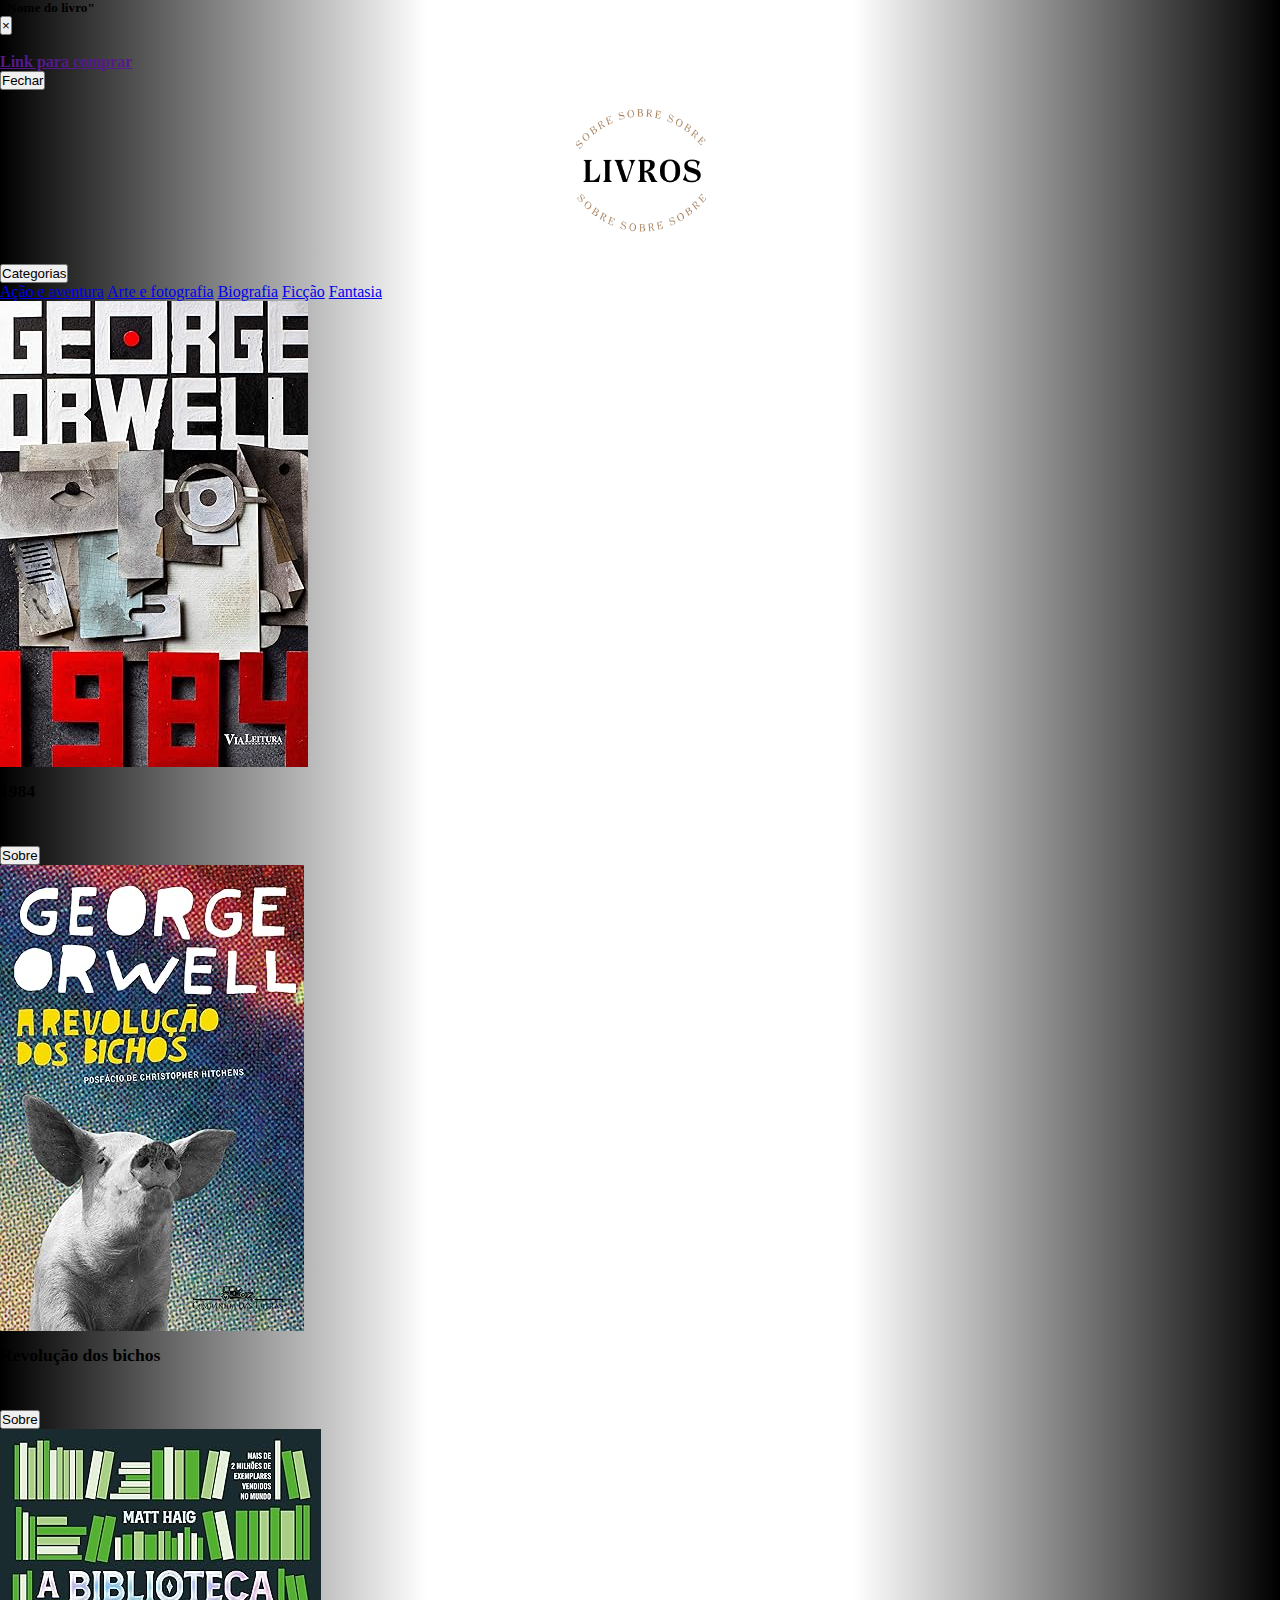
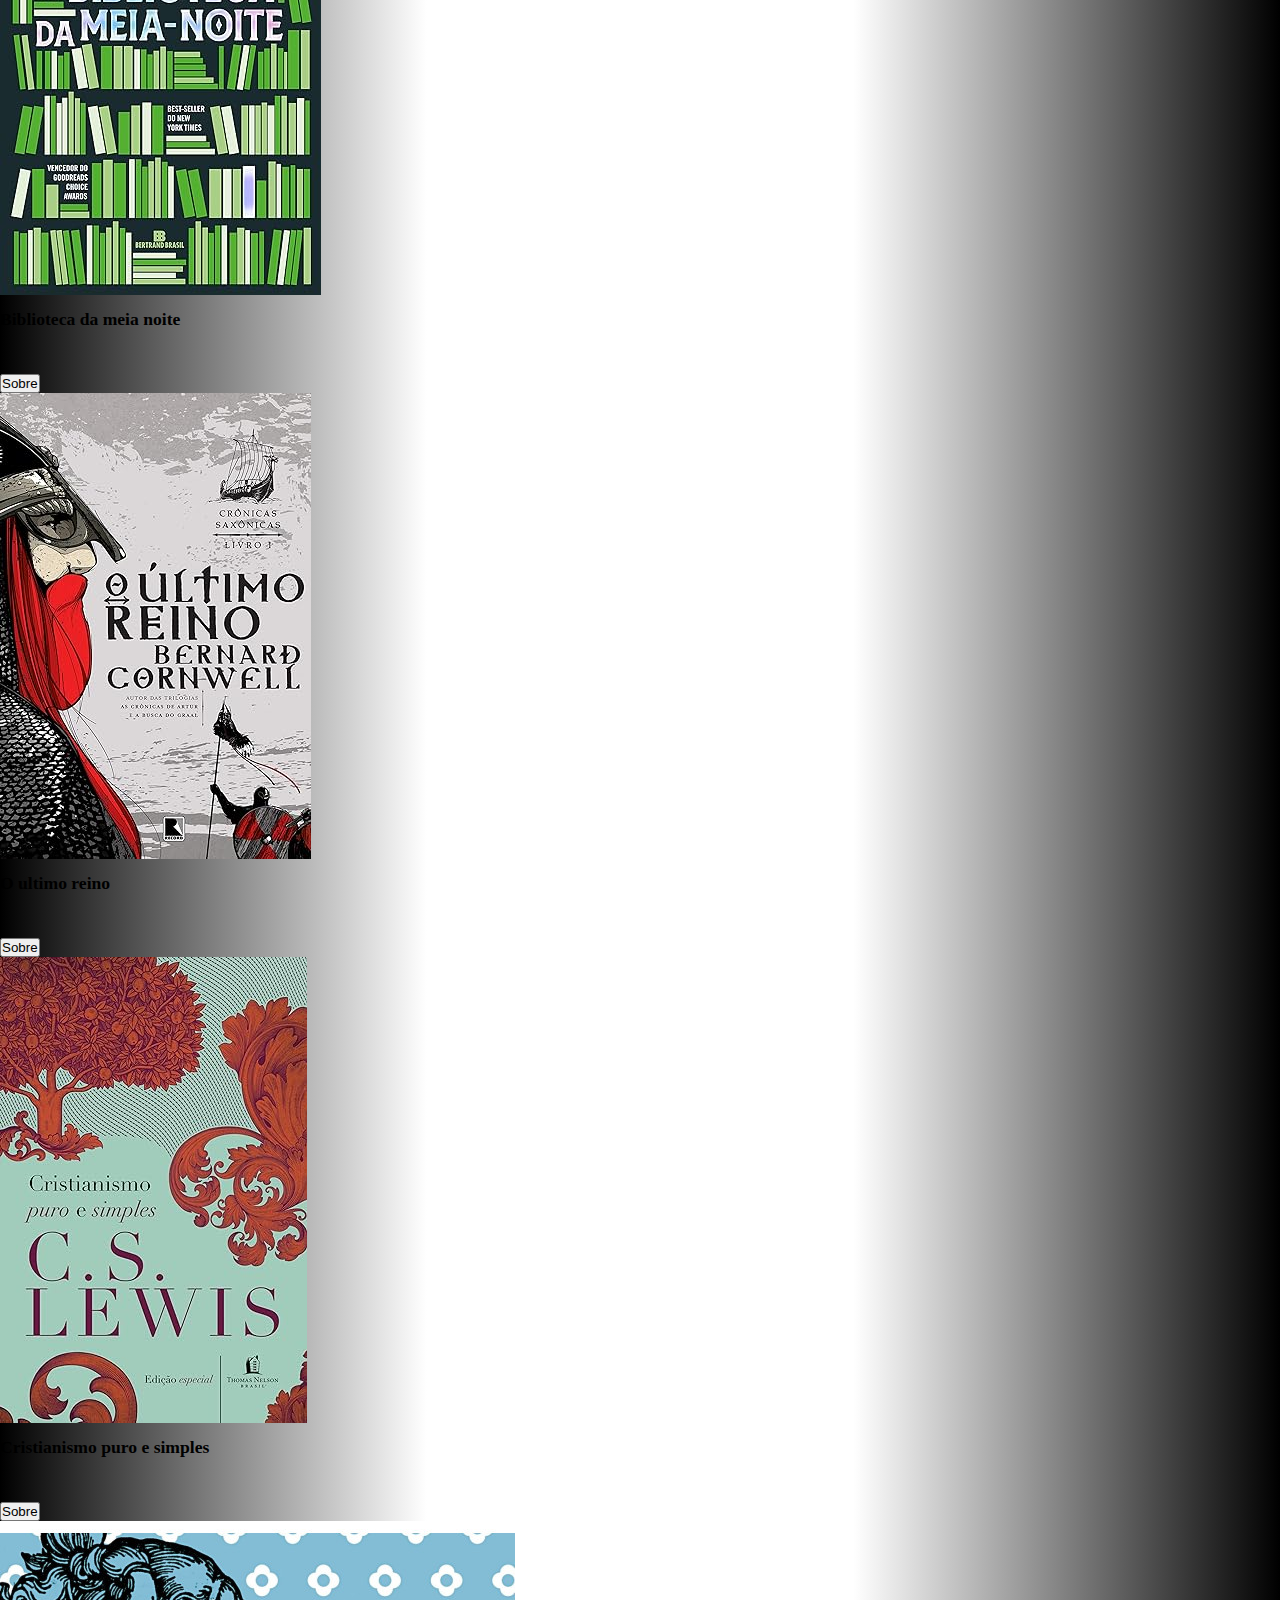
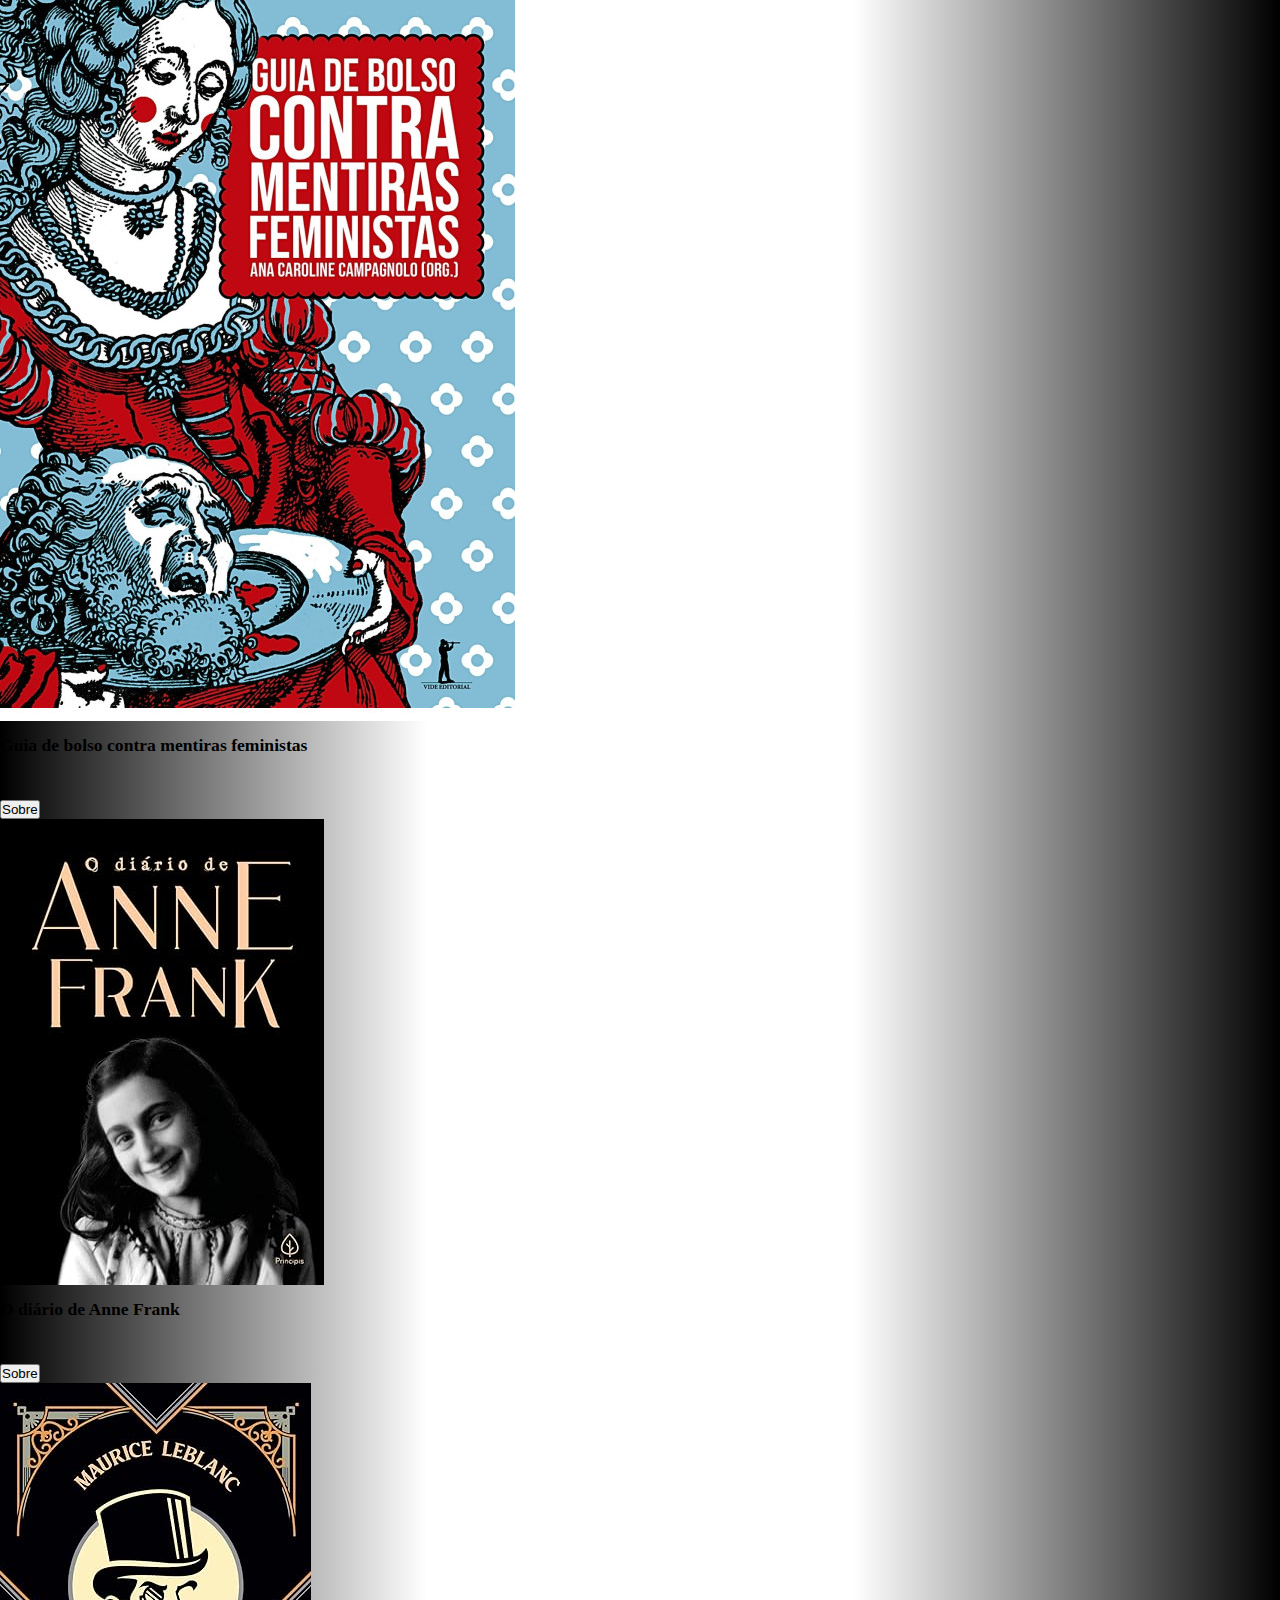
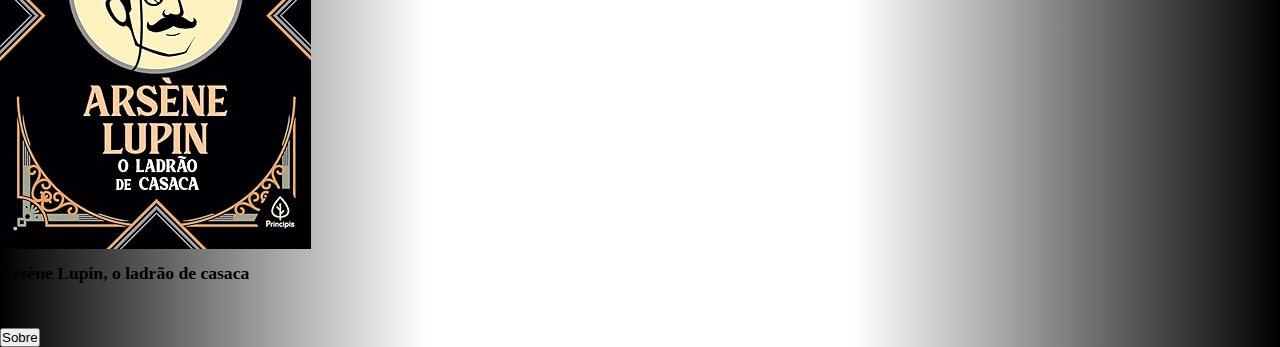
<file: index.html>
<!DOCTYPE html>
<html lang="pt-br">

<head>
    <meta charset="UTF-8">
    <meta name="viewport" content="width=device-width, initial-scale=1.0">

    <link rel="shortcut icon" href="img/logo (2).png" type="image/x-icon">

    <!-- bootstrap -->
    <link rel="stylesheet" href="https://stackpath.bootstrapcdn.com/bootstrap/4.1.3/css/bootstrap.min.css"
        integrity="sha384-MCw98/SFnGE8fJT3GXwEOngsV7Zt27NXFoaoApmYm81iuXoPkFOJwJ8ERdknLPMO" crossorigin="anonymous">

    <!-- css externo -->
    <link rel="stylesheet" href="style.css">

    <title>Sobre Livros</title>
</head>

<body>



    <!-- Modal -->
    <div class="modal fade" id="modalExemplo" tabindex="-1" role="dialog" aria-labelledby="exampleModalLabel"
        aria-hidden="true">
        <div class="modal-dialog" role="document">
            <div class="modal-content">
                <div class="modal-header bg-dark text-light">
                    <h5 id="titulo" class="modal-title" id="exampleModalLabel">"Nome do livro"</h5>
                    <button type="button" class="close" data-dismiss="modal" aria-label="Fechar">
                        <span aria-hidden="true">&times;</span>
                    </button>
                </div>
                <div id="corpo" class="modal-body">
                    ...


                </div>
                <div class="text-center mt-2 mb-2"> <a target="_blank" id="link" href="" >Link para comprar </a> </div>
                <div class="modal-footer bg-dark">
                    <button type="button" class="btn btn-secondary" data-dismiss="modal">Fechar</button>

                </div>
            </div>
        </div>
    </div>

    <div id="cabecalho">
        <i><img src="img/logo (2).png" class="img-fluid" width="150px" height="170px" alt=""></i>  

   
    </div>

    <div class="dropdown text-center mt-2">
        <button class="btn btn-secondary dropdown-toggle " type="button" id="dropdownMenuButton" data-toggle="dropdown" aria-haspopup="true" aria-expanded="false">
          Categorias
        </button>
        <div class="dropdown-menu" aria-labelledby="dropdownMenuButton">
          <a class="dropdown-item" href="acaoAventura.html">Ação e aventura</a>
          <a class="dropdown-item" href="arteFotografia.html">Arte e fotografia</a>
          <a class="dropdown-item" href="biografia.html">Biografia</a>
          <a class="dropdown-item" href="ficcao.html">Ficção</a>
          <a class="dropdown-item" href="fantasia.html">Fantasia</a>
          
          
        </div>
      </div>

    <main class="container mt-4">

        <div class="row  p-2">
            <div id="livrosDiv" class="col-md-3  text-center mb-2  ">
                <img src="img/1984.jpg" class="img-fluid h-50" alt="">
                <h3>1984 </h3>

                <div class="card-footer mt-5"> <button
                        onclick="livros('George Orwell - 1984',' 1984 é um dos mais importantes romances de ficção científica do século XX. Publicada originalmente em 1949, poucos meses antes da morte do autor, George Orwell, essa sátira política ambientada em uma distopia futurista influencia a literatura até hoje Nesta obra magistral, acompanhamos o drama de Winston Smith, um funcionário do Ministério da Verdade, parte do governo do superestado da Oceania ― que inclui as Américas, a Austrália, a Inglaterra e o sul da África.\n  O estado totalitário comandado pela figura mítica do Grande Irmão controla todos os aspectos da vida de seus cidadãos. No entanto, Smith odeia secretamente o Partido e deseja se rebelar contra o sistema. 1984 foi escolhido pela revista Time como um dos cem melhores romances de língua inglesa e garantiu seu lugar como um clássico da literatura moderna. A obra se afirma como uma valiosa reflexão sobre os malefícios do totalitarismo.', 'https://www.amazon.com.br/1984-Edi%C3%A7%C3%A3o-com-Postais-Marcador/dp/6587034209/ref=asc_df_6587034209/?tag=googleshopp00-20&linkCode=df0&hvadid=379792601405&hvpos=&hvnetw=g&hvrand=3213826360799028724&hvpone=&hvptwo=&hvqmt=&hvdev=c&hvdvcmdl=&hvlocint=&hvlocphy=1001773&hvtargid=pla-1120343041662&psc=1&mcid=fb16b2bc098b3755811f99da7671a6c2'  );"
                        type="button" data-toggle="modal" data-target="#modalExemplo" class="btn btn-dark  ">
                        Sobre
                    </button>
                </div>
            </div>

            <div id="livrosDiv" class="col-md-3  text-center mb-2 ">
                <img src="img/revolucaoDosBichos.jpg" class="img-fluid h-50 " alt="">
                <h3>Revolução dos bichos</h3>
                <div class="card-footer mt-5">
                    <button
                        onclick="livros('George Orwell - Revolução dos bichos','Verdadeiro clássico moderno, concebido por um dos mais influentes escritores do século XX, A revolução dos bichos é uma fábula sobre o poder. Narra a insurreição dos animais de uma granja contra seus donos. Progressivamente, porém, a revolução degenera numa tirania ainda mais opressiva que a dos humanos. \nEscrita em plena Segunda Guerra Mundial e publicada em 1945 depois de ter sido rejeitada por várias editoras, essa pequena narrativa causou desconforto ao satirizar ferozmente a ditadura stalinista numa época em que os soviéticos ainda eram aliados do Ocidente na luta contra o eixo nazifascista.De fato, são claras as referências: o despótico Napoleão seria Stálin, o banido Bola-de-Neve seria Trotsky, e os eventos políticos - expurgos, instituição de um estado policial, deturpação tendenciosa da História - mimetizam os que estavam em curso na União Soviética.Com o acirramento da Guerra Fria, as mesmas razões que causaram constrangimento na época de sua publicação levaram A revolução dos bichos a ser amplamente usada pelo Ocidente nas décadas seguintes como arma ideológica contra o comunismo. O próprio Orwell, adepto do socialismo e inimigo de qualquer forma de manipulação política, sentiu-se incomodado com a utilização de sua fábula como panfleto.' , 'https://www.amazon.com.br/revolu%C3%A7%C3%A3o-dos-bichos-conto-fadas/dp/8535909559/ref=pd_bxgy_img_d_sccl_1/142-9756724-2611239?pd_rd_w=VjafR&content-id=amzn1.sym.758f3509-df88-4265-806c-565a738dc05d&pf_rd_p=758f3509-df88-4265-806c-565a738dc05d&pf_rd_r=1SAGGRHB98ZT8BBNWZF0&pd_rd_wg=IBKlL&pd_rd_r=39275f68-aba5-49d3-895f-34d8903fe6d7&pd_rd_i=8535909559&psc=1');"
                        type="button" class="btn btn-dark" data-toggle="modal" data-target="#modalExemplo">
                        Sobre
                    </button>
                </div>
            </div>

            <div id="livrosDiv" class="col-md-3  text-center mb-2 ">
                <img src="img/bibliotecaDaMeiaNoite.jpg" class="img-fluid h-50" alt="">
                <h3>Biblioteca da meia noite</h3>
                <div class=" card-footer mt-5">
                    <button
                        onclick="livros('Matt Haig - Biblioteca da meia noite','A Biblioteca da Meia-Noite é um romance incrível que fala dos infinitos rumos que a vida pode tomar e da busca incessante pelo rumo certo. \n Aos 35 anos, Nora Seed é uma mulher cheia de talentos e poucas conquistas. Arrependida das escolhas que fez no passado, ela vive se perguntando o que poderia ter acontecido caso tivesse vivido de maneira diferente. Após ser demitida e seu gato ser atropelado, Nora vê pouco sentido em sua existência e decide colocar um ponto final em tudo. Porém, quando se vê na Biblioteca da Meia-Noite, Nora ganha uma oportunidade única de viver todas as vidas que poderia ter vivido.Neste lugar entre a vida e a morte, e graças à ajuda de uma velha amiga, Nora pode, finalmente, se mudar para a Austrália, reatar relacionamentos antigos – ou começar outros –, ser uma estrela do rock, uma glaciologista, uma nadadora olímpica... enfim, as opções são infinitas. Mas será que alguma dessas outras vidas é realmente melhor do que a que ela já tem?  Em A Biblioteca da Meia-Noite, Nora Seed se vê exatamente na situação pela qual todos gostaríamos de poder passar: voltar no tempo e desfazer algo de que nos arrependemos. Diante dessa possibilidade, Nora faz um mergulho interior viajando pelos livros da Biblioteca da Meia-Noite até entender o que é verdadeiramente importante na vida e o que faz, de fato, com que ela valha a pena ser vivida.', 'https://www.amazon.com.br/Biblioteca-Meia-Noite-Matt-Haig/dp/6558380544/ref=pd_sim_d_sccl_3_20/142-9756724-2611239?pd_rd_w=oamf3&content-id=amzn1.sym.ce046315-1c04-4597-8eba-e706276d1412&pf_rd_p=ce046315-1c04-4597-8eba-e706276d1412&pf_rd_r=0PT43YE6YN7N00F0VS1P&pd_rd_wg=C3v3i&pd_rd_r=31abb6f2-1a74-4b3e-b5b7-718c2ec01861&pd_rd_i=6558380544&psc=1')"
                        type="button" class="btn btn-dark" data-toggle="modal" data-target="#modalExemplo">
                        Sobre

                    </button>
                </div>
            </div>

            <div id="livrosDiv" class="col-md-3  text-center mb-2">
                <img src="img/oUltimoReino.jpg" class="img-fluid h-50" alt="">
                <h3>O ultimo reino</h3>
                <div class="card-footer mt-5">
                <button onclick="livros('Bernard Cornwell - O ultimo reino','O ÚLTIMO REINO é o primeiro romance de uma série que contará a história de Alfredo, o Grande, e seus descendentes. Aqui, Cornwell reconstrói a saga do monarca que livrou o território britânico da fúria dos vikings. Pelos olhos do órfão Uthred, que aos 9 anos se tornou escravo dos guerreiros no norte, surge uma história de lealdades divididas, amor relutante e heroísmo desesperado. O ÚLTIMO REINO não se resume a cenas de batalhas bem escritas e reviravoltas cheias de ação e suspense. O livro apresenta os elementos que consagraram Cornwell: história e aventura na dose exata. Uma fábula sobre guerra e heroísmo que encanta do início ao fim', 'https://www.amazon.com.br/%C3%BAltimo-reino-Cr%C3%B4nicas-sax%C3%B4nicas-vol-ebook/dp/B00MV6JA48/ref=sr_1_1?__mk_pt_BR=%C3%85M%C3%85%C5%BD%C3%95%C3%91&crid=2E7MQPTUIXCB3&keywords=the+last+kingdom&qid=1701804248&s=books&sprefix=the+lask+kingdo%2Cstripbooks%2C185&sr=1-1');" type="button" class=" btn btn-dark" data-toggle="modal" data-target="#modalExemplo">
                    Sobre
                </button>
            </div>
            </div>
        </div>

        <!-- /////////////////////////////////////////////////////////////////////////////////////////////////////////////////////////////////////////////////////// -->

        <div class="row  p-2">
            <div id="livrosDiv" class="col-md-3  text-center mb-2  ">
                <img src="img/cristianismoPuroESimples.jpg" class="img-fluid h-50" alt="">
                <h3>Cristianismo puro e simples</h3>

                <div class="card-footer mt-5"> <button
                        onclick="livros('C.S Lewis - Cristianismo puro e simples','Em um dos períodos mais sombrios da humanidade, a Segunda Guerra Mundial, C.S. Lewis foi convidado pela BBC a fazer uma série de palestras pelo rádio com o intuito de explicar bases da fé cristã de forma simples e clara. Mais tarde, ajustado pelo próprio Lewis, esse material daria origem a Cristianismo puro e simples, um grande clássico da literatura cristã. \n Na obra mais popular e acessível de seu legado, Lewis apresenta os principais elementos da cosmovisão cristã e seus princípios básicos, gradativamente conduzindo o leitor a temas mais profundos e complexos, provocando reflexão e debate. Nesta edição especial da coleção C.S. Lewis, com capa dura e tradução de uma das maiores especialistas em Lewis do Brasil, você vai encontrar as palavras que encorajaram e fortaleceram milhares de ouvintes em tempos de guerra ― e ainda reverberam mais de 70 anos depois. ' , 'https://www.amazon.com.br/Cristianismo-puro-simples-Gabriele-Greggersen/dp/8578601777/ref=asc_df_8578601777/?tag=googleshopp00-20&linkCode=df0&hvadid=379773628490&hvpos=&hvnetw=g&hvrand=13806981152212410124&hvpone=&hvptwo=&hvqmt=&hvdev=c&hvdvcmdl=&hvlocint=&hvlocphy=1001773&hvtargid=pla-394733037583&psc=1&mcid=a8c47bc0617137bbabaf041cf86beb39');"
                        type="button" data-toggle="modal" data-target="#modalExemplo" class="btn btn-dark  ">
                        Sobre
                    </button>
                </div>
            </div>

            <div id="livrosDiv" class="col-md-3  text-center mb-2 ">
                <img src="img/guiaDeBolsoContraFeministas.jpg" class="img-fluid h-50 " alt="">
                <h3>Guia de bolso contra mentiras feministas</h3>
                <div class="card-footer mt-5">
                    <button
                        onclick="livros('Ana Campagnolo - Guia de bolso contra mentiras feminista','As mulheres sempre foram oprimidas e os homens, privilegiados? Toda grande escritora do passado era feminista? Na Idade Média as mulheres eram infelizes? Antes do feminismo, as mulheres não podiam governar, nem trabalhar, nem estudar e nem votar? O feminismo é necessário e representa todas as mulheres? O aborto e o divórcio são conquistas feministas? A teoria de gênero e a linguagem neutra vieram para acabar com os preconceitos e as discriminações? \nPara analisar estes e outros mitos propagados há décadas pelo movimento feminista, Ana Campagnolo reuniu um time de especialistas: Ana Derosa, Catharine Caldeira, Chris Tonietto, Cristiane Corrêa, David Amato, Fernando Pestana, Isaque de Miranda, Lara Brenner, Marlon Derosa, Natália Sulman e Ricardo da Costa Não deveria ser permitido a mulher nenhuma ficar em casa criando seus filhos. As mulheres não deveriam ter essa escolha, justamente porque, enquanto a tiverem, muitas vão optar por ela.  — Simone de Beauvoir \n  Era mais fácil para mim começar o movimento das mulheres do que mudar a minha própria vida. — Betty Friedan\n Você não vale nada como feminista se não admite a glória dos homens. — Camille Paglia \n  Feminismo é puro veneno. — Margaret Thatcher' , 'https://videeditorial.com.br/guia-contra-feministas');"
                        type="button" class="btn btn-dark" data-toggle="modal" data-target="#modalExemplo">
                        Sobre
                    </button>
                </div>
            </div>

            <div id="livrosDiv" class="col-md-3  text-center mb-2 ">
                <img src="img/anneFrank.jpg" class="img-fluid h-50" alt="">
                <h3>O diário de Anne Frank</h3>
                <div class=" card-footer mt-5">
                    <button
                        onclick="livros('Anne Frank - O diário de Anne Frank','O Diário de Anne Frank teve a autenticidade confirmada por peritos. Estudos forenses da caligrafia de Anne e exame do papel do diário, da tinta e da cola comprovaram ser de material existente na época. A conclusão foi oficialmente apresentada pelo Instituto Estatal Holandês para Documentação da Guerra.', 'https://www.amazon.com.br/di%C3%A1rio-Anne-Frank/dp/6550970407/ref=pd_rhf_se_s_pd_crcd_d_sccl_1_40/142-9756724-2611239?pd_rd_w=Ct9H0&content-id=amzn1.sym.1b2190ca-db28-46be-85f8-55611bc8c041&pf_rd_p=1b2190ca-db28-46be-85f8-55611bc8c041&pf_rd_r=3Y7TNW0R448YEFSBFYY7&pd_rd_wg=Vy2Al&pd_rd_r=7f0fbb1e-cb54-4d71-9a1b-f0e94c458e9a&pd_rd_i=6550970407&psc=1')"
                        type="button" class="btn btn-dark" data-toggle="modal" data-target="#modalExemplo">
                        Sobre
                    </button>
                </div>
            </div>

            <div id="livrosDiv" class="col-md-3  text-center mb-2">
                <img src="img/arseneLupin.jpg" class="img-fluid h-50" alt="">
                <h3>Arsène Lupin, o ladrão de casaca </h3>
                <div class="card-footer mt-5">
                <button onclick="livros('Maurice Leblanc - Arsène Lupin, o ladrão de casaca','Arsène Lupin, que conseguiu ser mais famoso que seu criador, nasceu por encomenda do editor Pierre Lafitte ao escritor Maurice Leblanc. Este livro reúne as nove histórias A prisão de Arsène Lupin, Arsne Lupin na prisão, A fuga de Arsène Lupin, O viajante misterioso, `O Colar da Rainha`, O sete de copas, O cofre de Madame Imbert, A pérola negra, Herlock Sholmes chega tarde demais inter-relacionadas, tais como foram publicadas na revista do editor Lafitte, Je sais tout. Quando Arsène Lupin é preso ao descer do navio em Nova Iorque, seu biógrafo já o acompanha, pois Watson sempre acompanhará Sherlock Holmes. A diferença é que aqui é o próprio Maurice Leblanc quem se transforma em personagem para contar as aventuras do protagonista de sua invenção.', 'https://www.amazon.com.br/Ars%C3%A8ne-ladr%C3%A3o-casaca-Maurice-Leblanc/dp/6555524235/ref=asc_df_6555524235/?tag=googleshopp00-20&linkCode=df0&hvadid=379792669361&hvpos=&hvnetw=g&hvrand=11722699414625313400&hvpone=&hvptwo=&hvqmt=&hvdev=c&hvdvcmdl=&hvlocint=&hvlocphy=1001773&hvtargid=pla-1287655589723&psc=1&mcid=efe628c2896b39469b291a60aaaf8ba2');" type="button" class="btn btn-dark" data-toggle="modal" data-target="#modalExemplo">
                    Sobre
                </button>
            </div>
            </div>
        </div>

    </main>



    <!-- Scripts bootstrap -->
    <script src="https://code.jquery.com/jquery-3.3.1.slim.min.js"
        integrity="sha384-q8i/X+965DzO0rT7abK41JStQIAqVgRVzpbzo5smXKp4YfRvH+8abtTE1Pi6jizo"
        crossorigin="anonymous"></script>

    <script src="https://cdnjs.cloudflare.com/ajax/libs/popper.js/1.14.3/umd/popper.min.js"
        integrity="sha384-ZMP7rVo3mIykV+2+9J3UJ46jBk0WLaUAdn689aCwoqbBJiSnjAK/l8WvCWPIPm49"
        crossorigin="anonymous"></script>

    <script src="https://stackpath.bootstrapcdn.com/bootstrap/4.1.3/js/bootstrap.min.js"
        integrity="sha384-ChfqqxuZUCnJSK3+MXmPNIyE6ZbWh2IMqE241rYiqJxyMiZ6OW/JmZQ5stwEULTy"
        crossorigin="anonymous"></script>

    <!-- Script personalizado -->
    <script src="script.js"></script>

</body>

</html>
</file>
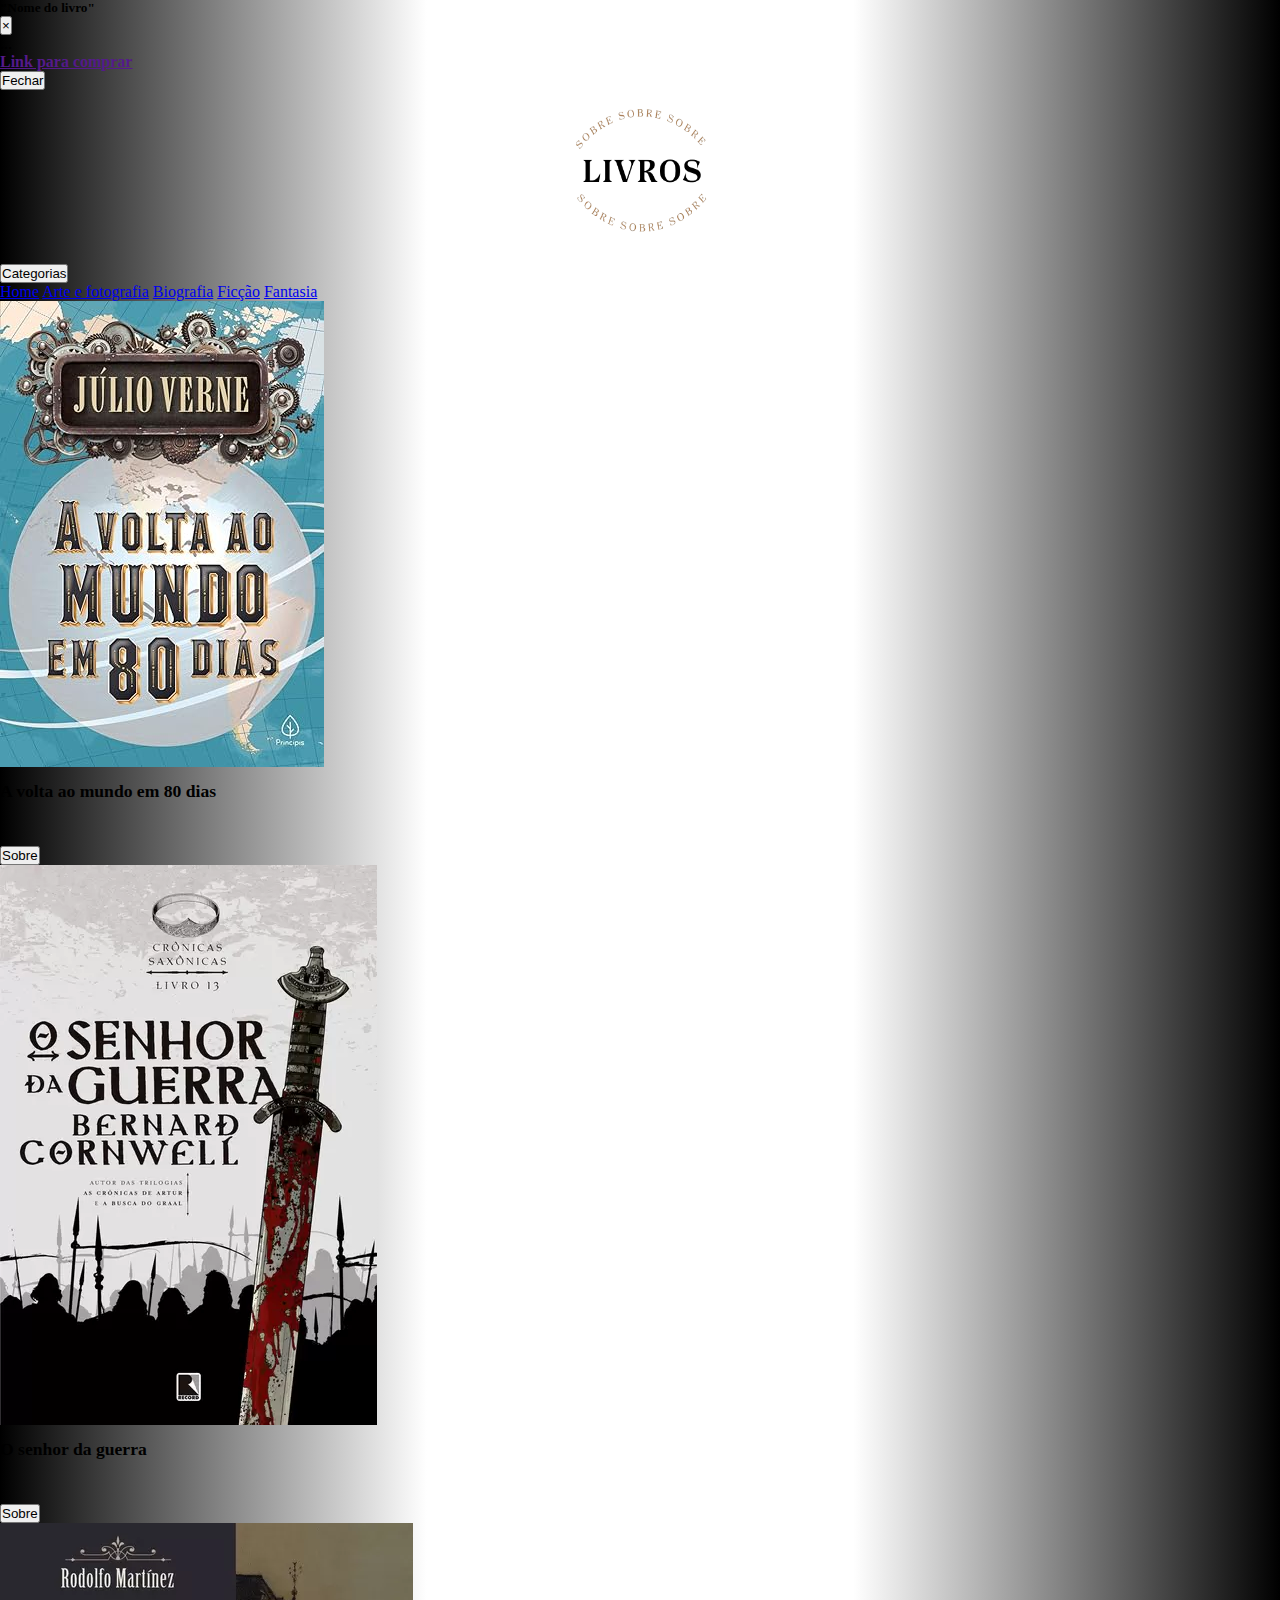
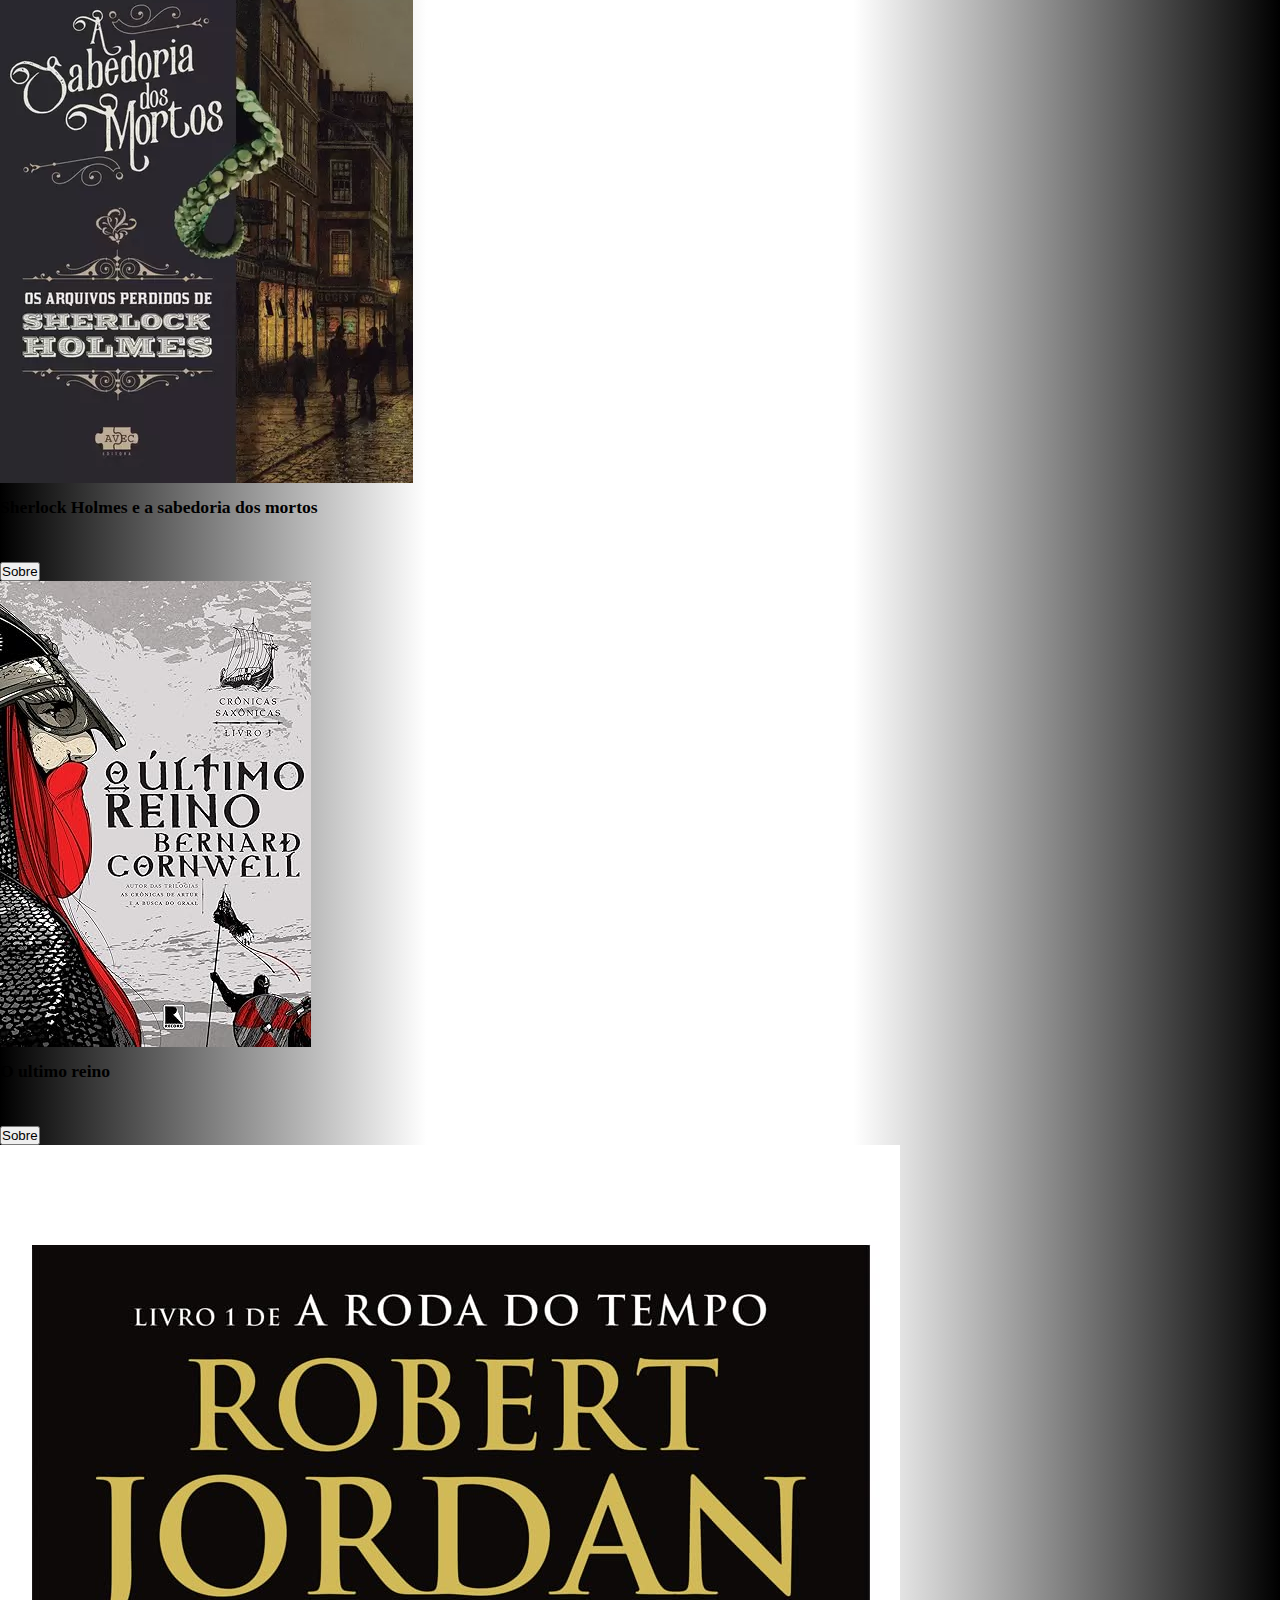
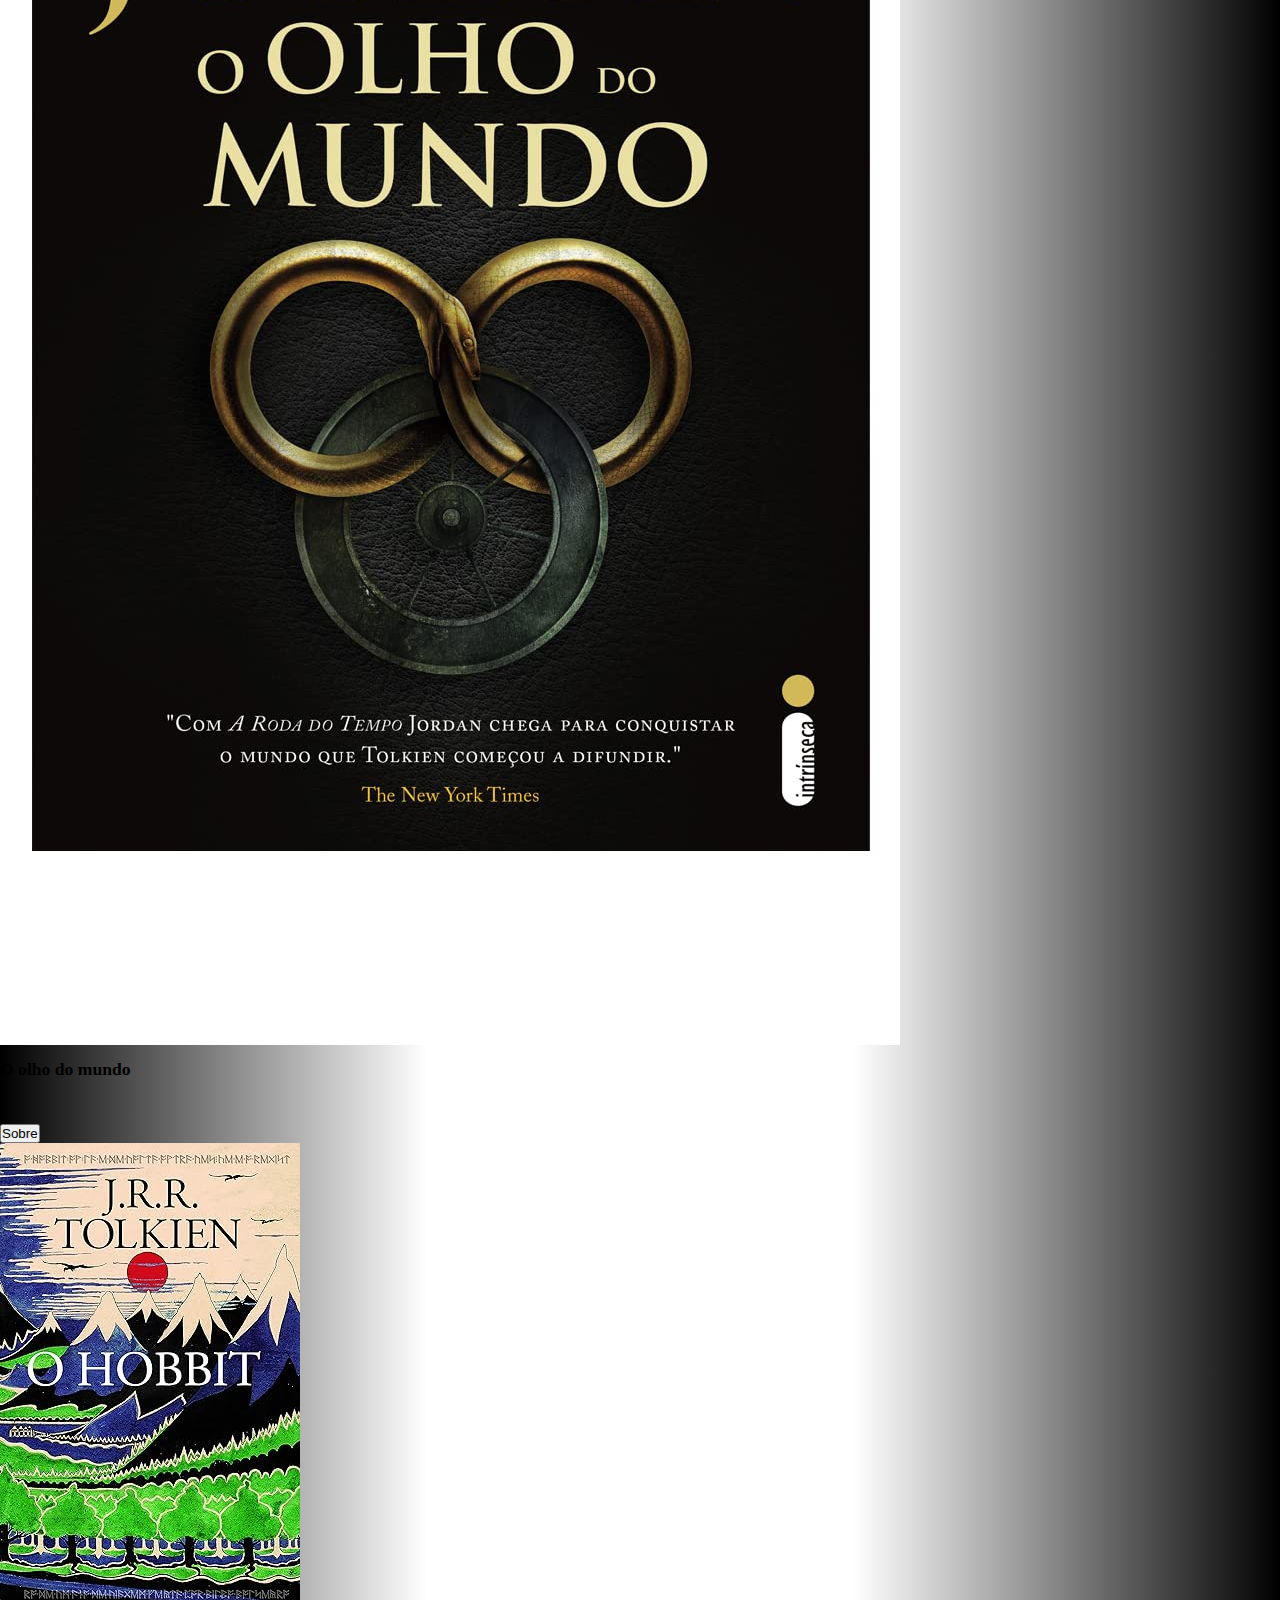
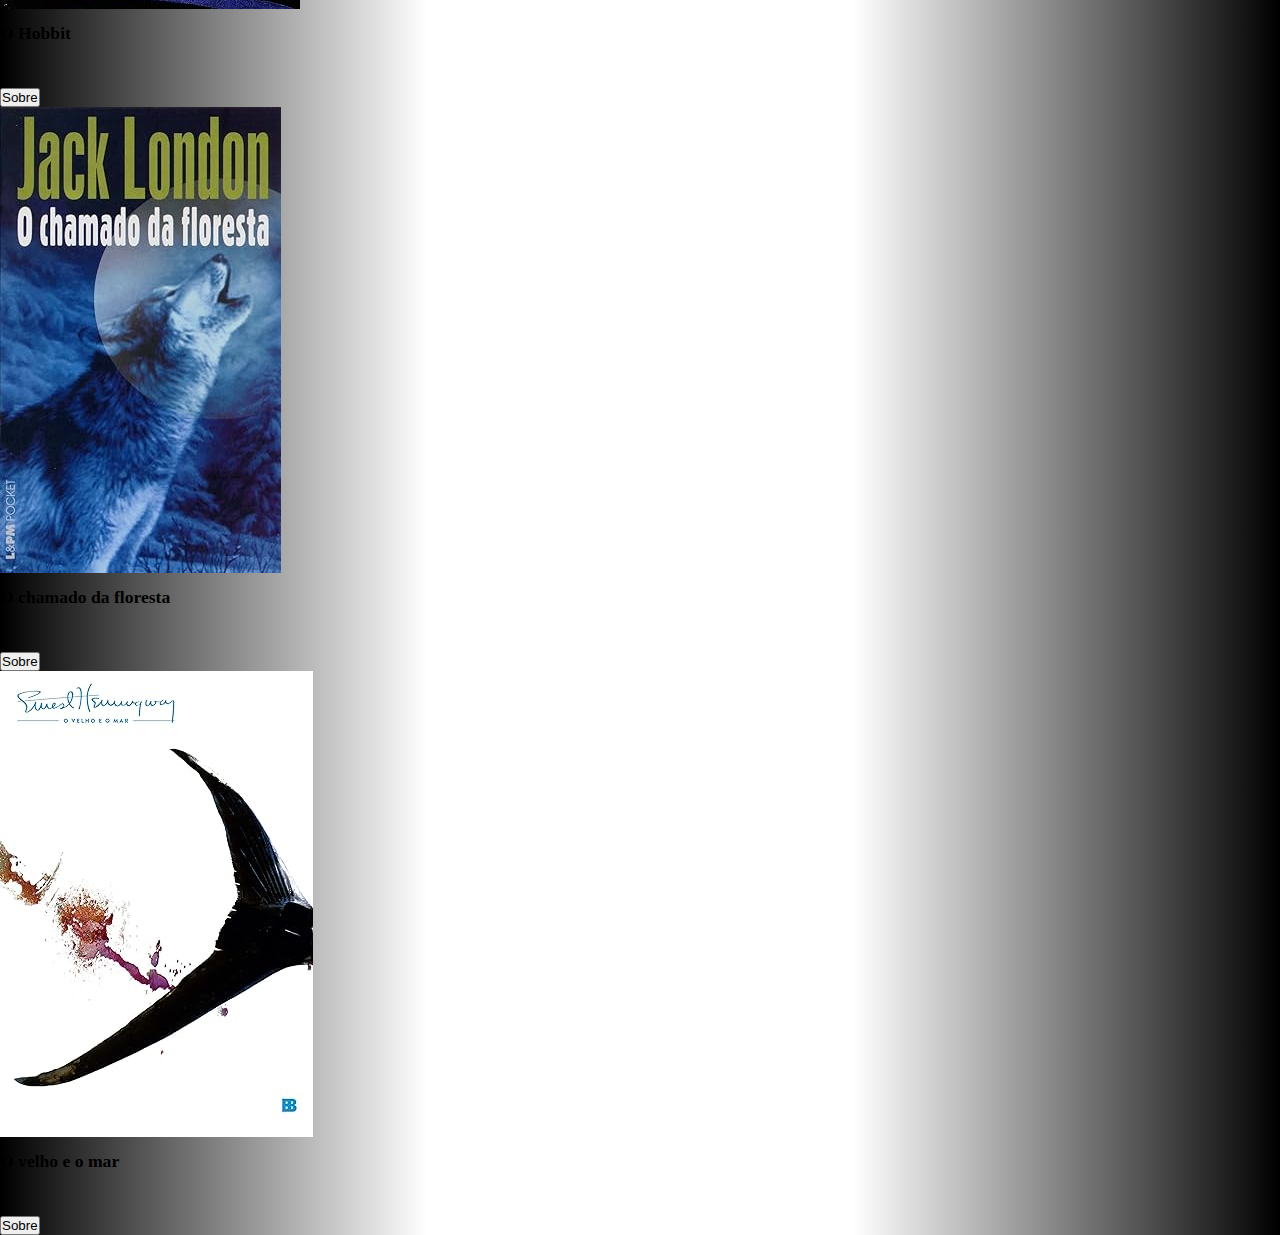
<file: acaoAventura.html>
<!DOCTYPE html>
<html lang="pt-br">

<head>
    <meta charset="UTF-8">
    <meta name="viewport" content="width=device-width, initial-scale=1.0">

    <link rel="shortcut icon" href="img/logo (2).png" type="image/x-icon">

    <!-- bootstrap -->
    <link rel="stylesheet" href="https://stackpath.bootstrapcdn.com/bootstrap/4.1.3/css/bootstrap.min.css"
        integrity="sha384-MCw98/SFnGE8fJT3GXwEOngsV7Zt27NXFoaoApmYm81iuXoPkFOJwJ8ERdknLPMO" crossorigin="anonymous">

    <!-- css externo -->
    <link rel="stylesheet" href="style.css">

    <title>Sobre Livros</title>
</head>

<body>



    <!-- Modal -->
    <div class="modal fade" id="modalExemplo" tabindex="-1" role="dialog" aria-labelledby="exampleModalLabel"
        aria-hidden="true">
        <div class="modal-dialog" role="document">
            <div class="modal-content">
                <div class="modal-header bg-dark text-light">
                    <h5 id="titulo" class="modal-title" id="exampleModalLabel">"Nome do livro"</h5>
                    <button type="button" class="close" data-dismiss="modal" aria-label="Fechar">
                        <span aria-hidden="true">&times;</span>
                    </button>
                </div>
                <div id="corpo" class="modal-body">
                    ...


                </div>
                <div class="text-center mt-2 mb-2"> <a target="_blank" id="link" href="" >Link para comprar </a> </div>
                <div class="modal-footer bg-dark">
                    <button type="button" class="btn btn-secondary" data-dismiss="modal">Fechar</button>

                </div>
            </div>
        </div>
    </div>

    <div id="cabecalho">

        <i> <a href="index.html"> <img src="img/logo (2).png" class="img-fluid" width="150px" height="170px" alt=""> </a> </i>  

   
    </div>

    <div class="dropdown text-center mt-2">
        <button class="btn btn-secondary dropdown-toggle " type="button" id="dropdownMenuButton" data-toggle="dropdown" aria-haspopup="true" aria-expanded="false">
          Categorias
        </button>
        <div class="dropdown-menu" aria-labelledby="dropdownMenuButton">
          <a class="dropdown-item" href="index.html">Home</a>
          <a class="dropdown-item" href="arteFotografia.html">Arte e fotografia</a>
          <a class="dropdown-item" href="biografia.html">Biografia</a>
          <a class="dropdown-item" href="ficcao.html">Ficção</a>
          <a  class="dropdown-item" href="fantasia.html">Fantasia</a>
          
        </div>
      </div>

    <main class="container mt-4">

        <div class="row  p-2">
            <div id="livrosDiv" class="col-md-3  text-center mb-2 ">
                <img src="img/aVoltaAoMundo.jpg" class="img-fluid h-50 " alt="">
                <h3>A volta ao mundo em 80 dias</h3>
                <div class="card-footer mt-5">
                    <button
                        onclick="livros('Júlio Verne - A volta ao mundo em 80 dias','Phileas Fogg, um inglês rico, metódico e um tanto quanto solitário aposta com seus colegas do clube de jogos que conseguirá dar uma volta ao mundo em apenas 80 dias. Para tal feito, o excêntrico Fogg convida seu fiel empregado Jean Passepartout e juntos viverão muitas aventuras.', 'https://www.amazon.com.br/volta-mundo-80-dias/dp/8594318146');"
                        type="button" class="btn btn-dark" data-toggle="modal" data-target="#modalExemplo">
                        Sobre
                    </button>
                </div>
            </div>

            <div id="livrosDiv" class="col-md-3  text-center mb-2 ">
                <img src="img/oSenhorDaGuerra.webp" class="img-fluid h-50 " alt="">
                <h3>O senhor da guerra</h3>
                <div class="card-footer mt-5">
                    <button
                        onclick="livros('Bernard Cornwell - O senhor da guerra','Após anos lutando para recuperar a fortaleza que era sua por direito, Uhtred retornou à Nortúmbria e a tomou de seu tio traiçoeiro. Agora, com seus guerreiros leais e uma nova companheira, a fortaleza de Bebbanburg parece em segurança. Uhtred, entretanto, está longe de gozar da mesma tranquilidade. Para além das muralhas inexpugnáveis de Bebbanburg, tem início uma disputa por poder. Ao sul, o rei Æthelstan unificou os reinos de Wessex, da Mércia e da Ânglia Oriental, e agora tem os olhos voltados para a realização irrevogável do sonho de seu avô Alfredo: a criação de um único reino unificado na Britânia. Enquanto isso, ao norte, o rei Constantino e outros líderes escoceses e irlandeses desejam ampliar suas fronteiras, cientes da ameaça que Æthelstan representa. O jovem monarchus totius Britanniae, o monarca de toda a Britânia, ainda não conquistou a Nortúmbria, o último reino ao norte, as terras que fazem fronteira com a Escócia de Constantino.\n No olho da tempestade está Uhtred. Preso por um juramento a Æthelstan, mas em busca de paz em sua querida Nortúmbria, ele se vê ameaçado e subornado pelos dois lados do conflito, enquanto precisa encarar uma escolha impossível: manter-se longe da disputa, arriscando sua liberdade e a perda da formidável Bebbanburg, ou se lançar na guerra rumo à mais terrível batalha que os reinos já enfrentaram. Só o destino dirá o resultado. O senhor da guerra é o 13º volume das Crônicas Saxônicas. Depois de anos acompanhando a saga de Uhtred para recuperar a fortaleza de Bebbanburg e a luta de Alfredo e seus descendentes em busca da unificação dos reinos da Britânia, temos, enfim, seu desfecho épico: a batalha mais sangrenta travada até então, um dia histórico que pode ser considerado o evento fundador da Inglaterra.' , 'https://www.magazineluiza.com.br/livro-o-senhor-da-guerra-vol-13-cronicas-saxonicas/p/230603300/li/llit/');"
                        type="button" class="btn btn-dark" data-toggle="modal" data-target="#modalExemplo">
                        Sobre
                    </button>
                </div>
            </div>

            <div id="livrosDiv" class="col-md-3  text-center mb-2 ">
                <img src="img/sherlockHomesEASabedoriaDosMortos.webp" class="img-fluid h-50" alt="">
                <h3>Sherlock Holmes e a sabedoria dos mortos</h3>
                <div class=" card-footer mt-5">
                    <button
                        onclick="livros('Rodolfo Martinez - Sherlock Holmes e a sabedoria dos mortos','O maior detetive do mundo e seu narrador mais dedicado. Um manuscrito amaldiçoado composto por um árabe louco. Uma sociedade secreta que reúne eminentes figuras da sociedade inglesa. Uma mensagem cifrada encontrada em um cemitério indígena. Um príncipe que abdicou de seu reino, deixando os círculos místicos europeus em estado de alerta. Todos esses elementos compõem o primeiro volume de Os Arquivos Perdidos de Sherlock Holmes, criado por Rodolfo Martínez, um dos mais importantes nomes da fantasia europeia. Em uma trama de suspense investigativo e aventura sobrenatural, o autor espanhol aproxima a criação máxima de Arthur Conan Doyle do mundo horripilante de H. P. Lovecraft, envolvendo a Ordem da Aurora Dourada, Aleister Crowley e um enigmático monarca, que levarão assombro e misticismo ao universo racional e lógico de Sherlock Holmes e John Watson.', 'https://www.amazon.com.br/Biblioteca-Meia-Noite-Matt-Haig/dp/6558380544/ref=pd_sim_d_sccl_3_20/142-9756724-2611239?pd_rd_w=oamf3&content-id=amzn1.sym.ce046315-1c04-4597-8eba-e706276d1412&pf_rd_p=ce046315-1c04-4597-8eba-e706276d1412&pf_rd_r=0PT43YE6YN7N00F0VS1P&pd_rd_wg=C3v3i&pd_rd_r=31abb6f2-1a74-4b3e-b5b7-718c2ec01861&pd_rd_i=6558380544&psc=1')"
                        type="button" class="btn btn-dark" data-toggle="modal" data-target="#modalExemplo">
                        Sobre

                    </button>
                </div>
            </div>

            <div id="livrosDiv" class="col-md-3  text-center mb-2">
                <img src="img/oUltimoReino.jpg" class="img-fluid h-50" alt="">
                <h3>O ultimo reino</h3>
                <div class="card-footer mt-5">
                <button onclick="livros('Bernard Cornwell - O ultimo reino','O ÚLTIMO REINO é o primeiro romance de uma série que contará a história de Alfredo, o Grande, e seus descendentes. Aqui, Cornwell reconstrói a saga do monarca que livrou o território britânico da fúria dos vikings. Pelos olhos do órfão Uthred, que aos 9 anos se tornou escravo dos guerreiros no norte, surge uma história de lealdades divididas, amor relutante e heroísmo desesperado. O ÚLTIMO REINO não se resume a cenas de batalhas bem escritas e reviravoltas cheias de ação e suspense. O livro apresenta os elementos que consagraram Cornwell: história e aventura na dose exata. Uma fábula sobre guerra e heroísmo que encanta do início ao fim', 'https://www.amazon.com.br/%C3%BAltimo-reino-Cr%C3%B4nicas-sax%C3%B4nicas-vol-ebook/dp/B00MV6JA48/ref=sr_1_1?__mk_pt_BR=%C3%85M%C3%85%C5%BD%C3%95%C3%91&crid=2E7MQPTUIXCB3&keywords=the+last+kingdom&qid=1701804248&s=books&sprefix=the+lask+kingdo%2Cstripbooks%2C185&sr=1-1');" type="button" class=" btn btn-dark" data-toggle="modal" data-target="#modalExemplo">
                    Sobre
                </button>
            </div>
            </div>
        </div>

        <!-- /////////////////////////////////////////////////////////////////////////////////////////////////////////////////////////////////////////////////////// -->

        <div class="row  p-2">
            <div id="livrosDiv" class="col-md-3  text-center mb-2  ">
                <img src="img/oOlhoDoMundo.jpg" class="img-fluid h-50" alt="">
                <h3>O olho do mundo</h3>

                <div class="card-footer mt-5"> <button
                        onclick="livros('Robert Jordan - O Olho do Mundo - Série A Roda do Tempo – Vol. 1','Livro que deu origem à série A Roda do Tempo, superprodução do Amazon Prime Video Um dia houve uma guerra tão definitiva que rompeu o mundo, e no girar da Roda do Tempo o que ficou na memória dos homens virou esteio das lendas. Como a que diz que, quando as forças tenebrosas se reerguerem, o poder de combatê-las renascerá em um único homem, o Dragão, que trará de volta a guerra, e, de novo, tudo se fragmentará. Nesse cenário em que trevas e redenção são igualmente temidas, vive Rand alThor, um jovem de uma vila pacata na região dos Dois Rios. É a época dos festejos de final de inverno — o mais rigoroso das últimas décadas —, e mesmo na agitação que antecipa o festival, chama a atenção a chegada de uma misteriosa forasteira. Quando a vila é invadida por Trollocs, bestas que para a maioria dos homens pertenciam apenas ao universo das lendas, a mulher não só ajuda Rand e seus amigos a escapar dali, como os apresenta àquela que será a maior de todas as jornadas. A desconhecida é uma Aes Sedai, artífice do poder que move a Roda do Tempo, e acredita que Rand seja o profético Dragão Renascido, aquele que poderá salvar ou destruir o mundo.' , 'https://www.amazon.com.br/Olho-Mundo-Livro-roda-tempo/dp/8580573610?__mk_pt_BR=%C3%85M%C3%85%C5%BD%C3%95%C3%91&dchild=1&keywords=a+roda+do+tempo&qid=1611686269&sr=8-1&linkCode=sl1&tag=osmelhoresl0b-20&linkId=ae1956213458cce68cb4221aacd863bf&language=pt_BR&ref_=as_li_ss_tl');"
                        type="button" data-toggle="modal" data-target="#modalExemplo" class="btn btn-dark  ">
                        Sobre
                    </button>
                </div>
            </div>

            <div id="livrosDiv" class="col-md-3  text-center mb-2 ">
                <img src="img/oHobbit.jpg" class="img-fluid h-50 " alt="">
                <h3>O Hobbit</h3>
                <div class="card-footer mt-5">
                    <button
                        onclick="livros('J.R.R. Tolkien - O Hobbit','Bilbo Bolseiro era um dos mais respeitáveis hobbits de todo o Condado até que, um dia, o mago Gandalf bate à sua porta. A partir de então, toda sua vida pacata e campestre soprando anéis de fumaça com seu belo cachimbo começa a mudar. Ele é convocado a participar de uma aventura por ninguém menos do que Thorin Escudo-de-Carvalho, um príncipe do poderoso povo dos Anãos.\n Esta jornada fará Bilbo, Gandalf e 13 anãos atravessarem a Terra-média, passando por inúmeros perigos, como os imensos trols, as Montanhas Nevoentas infestadas de gobelins ou a muito antiga e misteriosa Trevamata, até chegarem (se conseguirem) na Montanha Solitária. Lá está um incalculável tesouro, mas há um porém. Deitado em cima dele está Smaug, o Dourado, um dragão malicioso que... bem, você terá que ler para descobrir. znLançado em 1937, O Hobbit é um divisor de águas na literatura de fantasia mundial. Mais de 80 anos após a sua publicação, o livro que antecede os ocorridos em O Senhor dos Anéis continua arrebatando fãs de todas as idades, talvez pelo seu tom brincalhão com uma pitada de magia élfica, ou talvez porque J.R.R. Tolkien tenha escrito o melhor livro infantojuvenil de todos os tempos.' , 'https://www.amazon.com.br/Hobbit-p%C3%B4ster-J-R-R-Tolkien/dp/8595084742?__mk_pt_BR=%C3%85M%C3%85%C5%BD%C3%95%C3%91&crid=CLAO9UEJFIPF&keywords=o+hobbit&qid=1676498382&sprefix=o+hobbi,aps,235&sr=8-1&linkCode=sl1&tag=osmelhoresl0b-20&linkId=779a564cf72f86c45dff1619ca99db5b&language=pt_BR&ref_=as_li_ss_tl');"
                        type="button" class="btn btn-dark" data-toggle="modal" data-target="#modalExemplo">
                        Sobre
                    </button>
                </div>
            </div>

            <div id="livrosDiv" class="col-md-3  text-center mb-2 ">
                <img src="img/oChamadoDaFloresta.jpg" class="img-fluid h-50" alt="">
                <h3>O chamado da floresta</h3>
                <div class=" card-footer mt-5">
                    <button
                        onclick="livros('Jack London - O chamado da floresta','Este romance narra as aventuras de Buck, o privilegiado cão doméstico de uma família californiana. Em meio à febre do ouro, Buck é roubado de seu ambiente e contrabandeado para o Alasca. No caminho, sofre uma série de maus tratos até que encontra refúgio em uma irmandade de cães e, como os garimpeiros, vê-se na necessidade de se adaptar à vida selvagem. Buck entra em contato com sua natureza primitiva, em uma jornada de autoconhecimento, e redescobre seus instintos.', 'https://www.amazon.com.br/chamado-floresta-280-Jack-London/dp/8525412236?__mk_pt_BR=%C3%85M%C3%85%C5%BD%C3%95%C3%91&crid=11O8027NZZVXI&keywords=O+Chamado+da+Floresta&qid=1676500496&sprefix=o+chamado+da+floresta,aps,219&sr=8-1&linkCode=sl1&tag=osmelhoresl0b-20&linkId=51ea1b4c66905049ef5607c761018d3d&language=pt_BR&ref_=as_li_ss_tl#detailBullets_feature_div')"
                        type="button" class="btn btn-dark" data-toggle="modal" data-target="#modalExemplo">
                        Sobre
                    </button>
                </div>
            </div>

            <div id="livrosDiv" class="col-md-3  text-center mb-2">
                <img src="img/oVelhoEoMar.jpg" class="img-fluid h-50" alt="">
                <h3>O velho e o mar</h3>
                <div class="card-footer mt-5">
                <button onclick="livros('Ernest Hemingway - O velho e o mar','Depois de anos na profissão, havia 84 dias que o velho pescador Santiago não apanhava um único peixe. Por isso já diziam se tratar de um salão, ou seja, um azarento da pior espécie. Mas ele possui coragem, acredita em si mesmo, e parte sozinho para alto-mar, munido da certeza de que, desta vez, será bem-sucedido no seu trabalho. Esta é a história de um homem que convive com a solidão, com seus sonhos e pensamentos, sua luta pela sobrevivência e a inabalável confiança na vida. Com um enredo tenso que prende o leitor na ponta da linha, Hemingway escreveu uma das mais belas obras da literatura contemporânea. Uma história dotada de profunda mensagem de fé no homem e em sua capacidade de superar as limitações a que a vida o submete.\n Com a linguagem simples mas poderosa das fábulas, Hemingway trata de temas universais e atemporais como a perseverança em meio às adversidades e as lições que podemos tirar da derrota neste magnífico clássico do século XX. Escrito em 1952, O velho e o mar venceu o Prêmio Pulitzer de Ficção e foi fator decisivo para a premiação de Hemingway com o Nobel de Literatura em 1954.\nAo lado de contemporâneos como F. Scott Fitzgerald e John Steinbeck, Ernest Hemingway foi um dos escritores mais importantes da chamada “Geração Perdida” e inspirou as gerações subsequentes de escritores americanos.', 'https://www.amazon.com.br/velho-mar-Ernest-Hemingway/dp/852861798X?__mk_pt_BR=%C3%85M%C3%85%C5%BD%C3%95%C3%91&crid=3O6HNA5U5VLCR&keywords=o+velho+e+o+mar&qid=1676500611&sprefix=o+velho+e+o+m,aps,217&sr=8-1&linkCode=sl1&tag=osmelhoresl0b-20&linkId=95ac23c32ed977960178e93d3e222e83&language=pt_BR&ref_=as_li_ss_tl');" type="button" class="btn btn-dark" data-toggle="modal" data-target="#modalExemplo">
                    Sobre
                </button>
            </div>
            </div>
        </div>

    </main>



    <!-- Scripts bootstrap -->
    <script src="https://code.jquery.com/jquery-3.3.1.slim.min.js"
        integrity="sha384-q8i/X+965DzO0rT7abK41JStQIAqVgRVzpbzo5smXKp4YfRvH+8abtTE1Pi6jizo"
        crossorigin="anonymous"></script>

    <script src="https://cdnjs.cloudflare.com/ajax/libs/popper.js/1.14.3/umd/popper.min.js"
        integrity="sha384-ZMP7rVo3mIykV+2+9J3UJ46jBk0WLaUAdn689aCwoqbBJiSnjAK/l8WvCWPIPm49"
        crossorigin="anonymous"></script>

    <script src="https://stackpath.bootstrapcdn.com/bootstrap/4.1.3/js/bootstrap.min.js"
        integrity="sha384-ChfqqxuZUCnJSK3+MXmPNIyE6ZbWh2IMqE241rYiqJxyMiZ6OW/JmZQ5stwEULTy"
        crossorigin="anonymous"></script>

    <!-- Script personalizado -->
    <script src="script.js"></script>

</body>

</html>
</file>
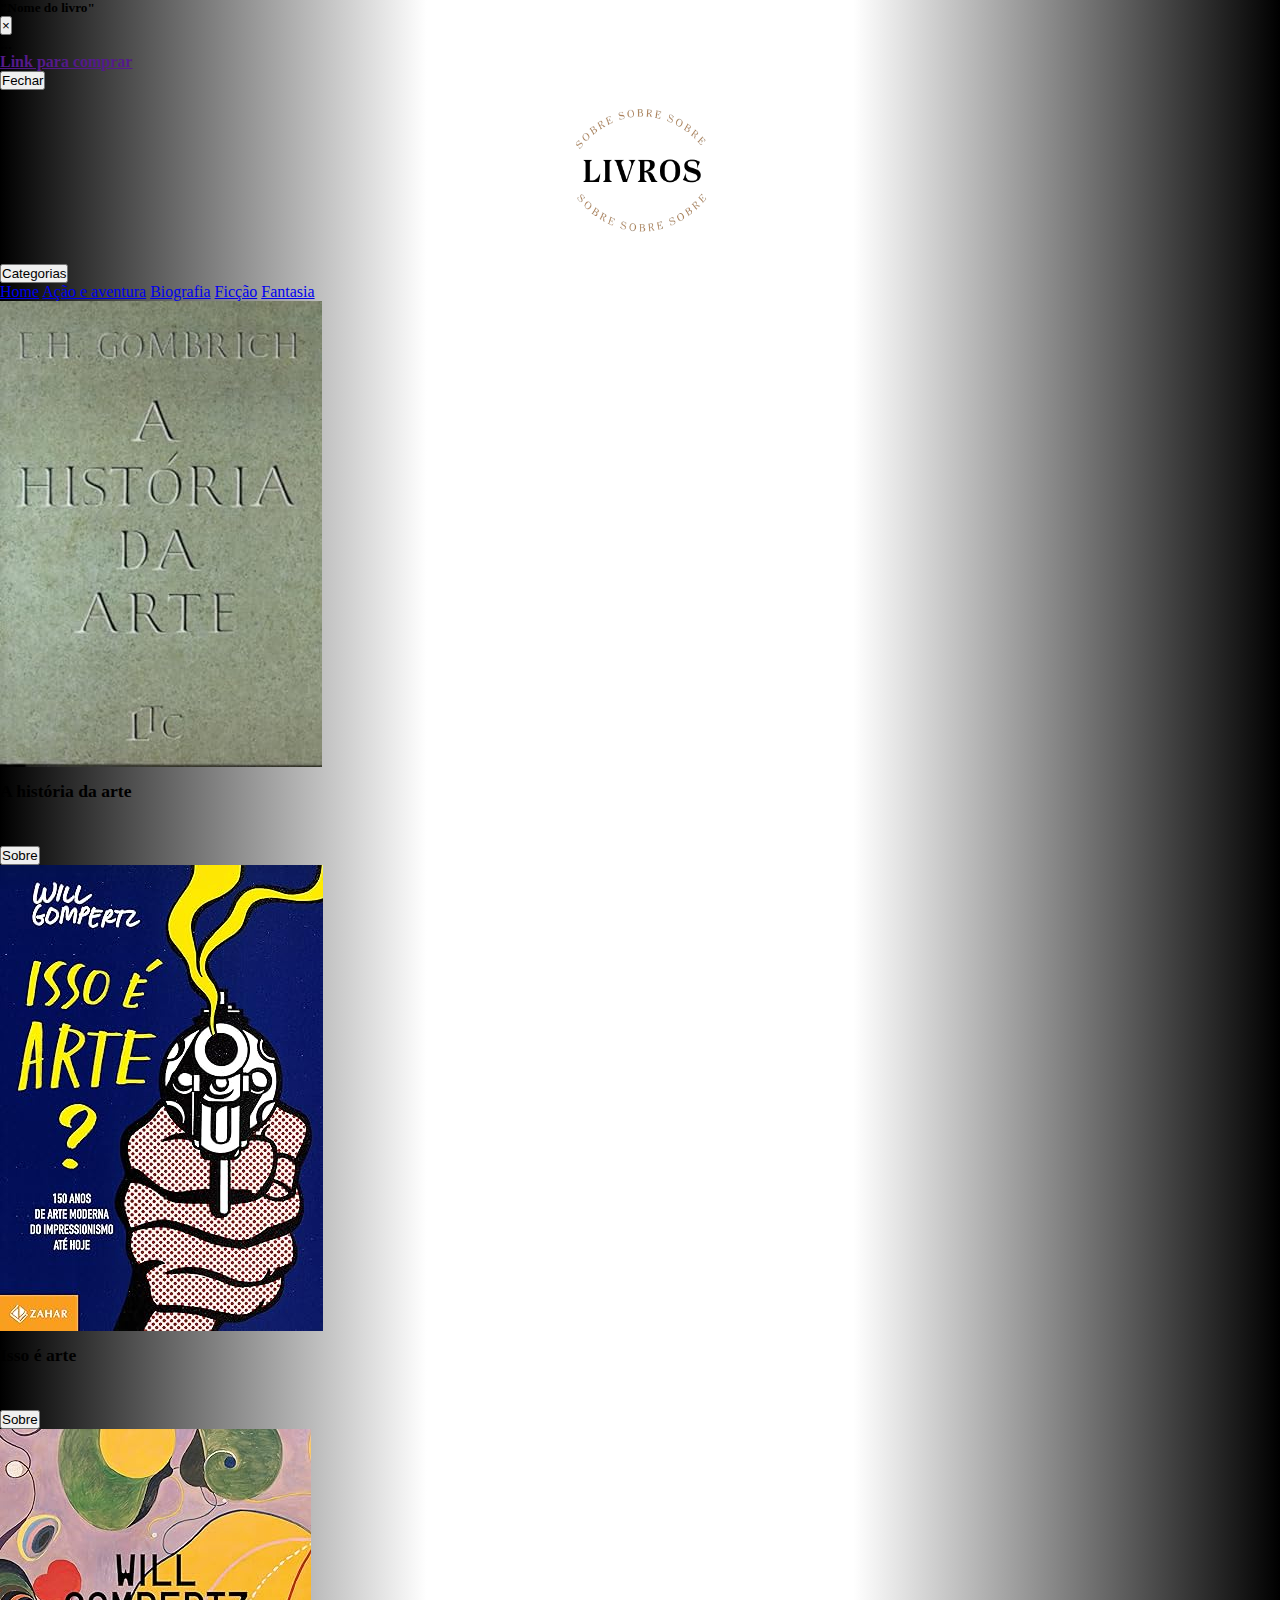
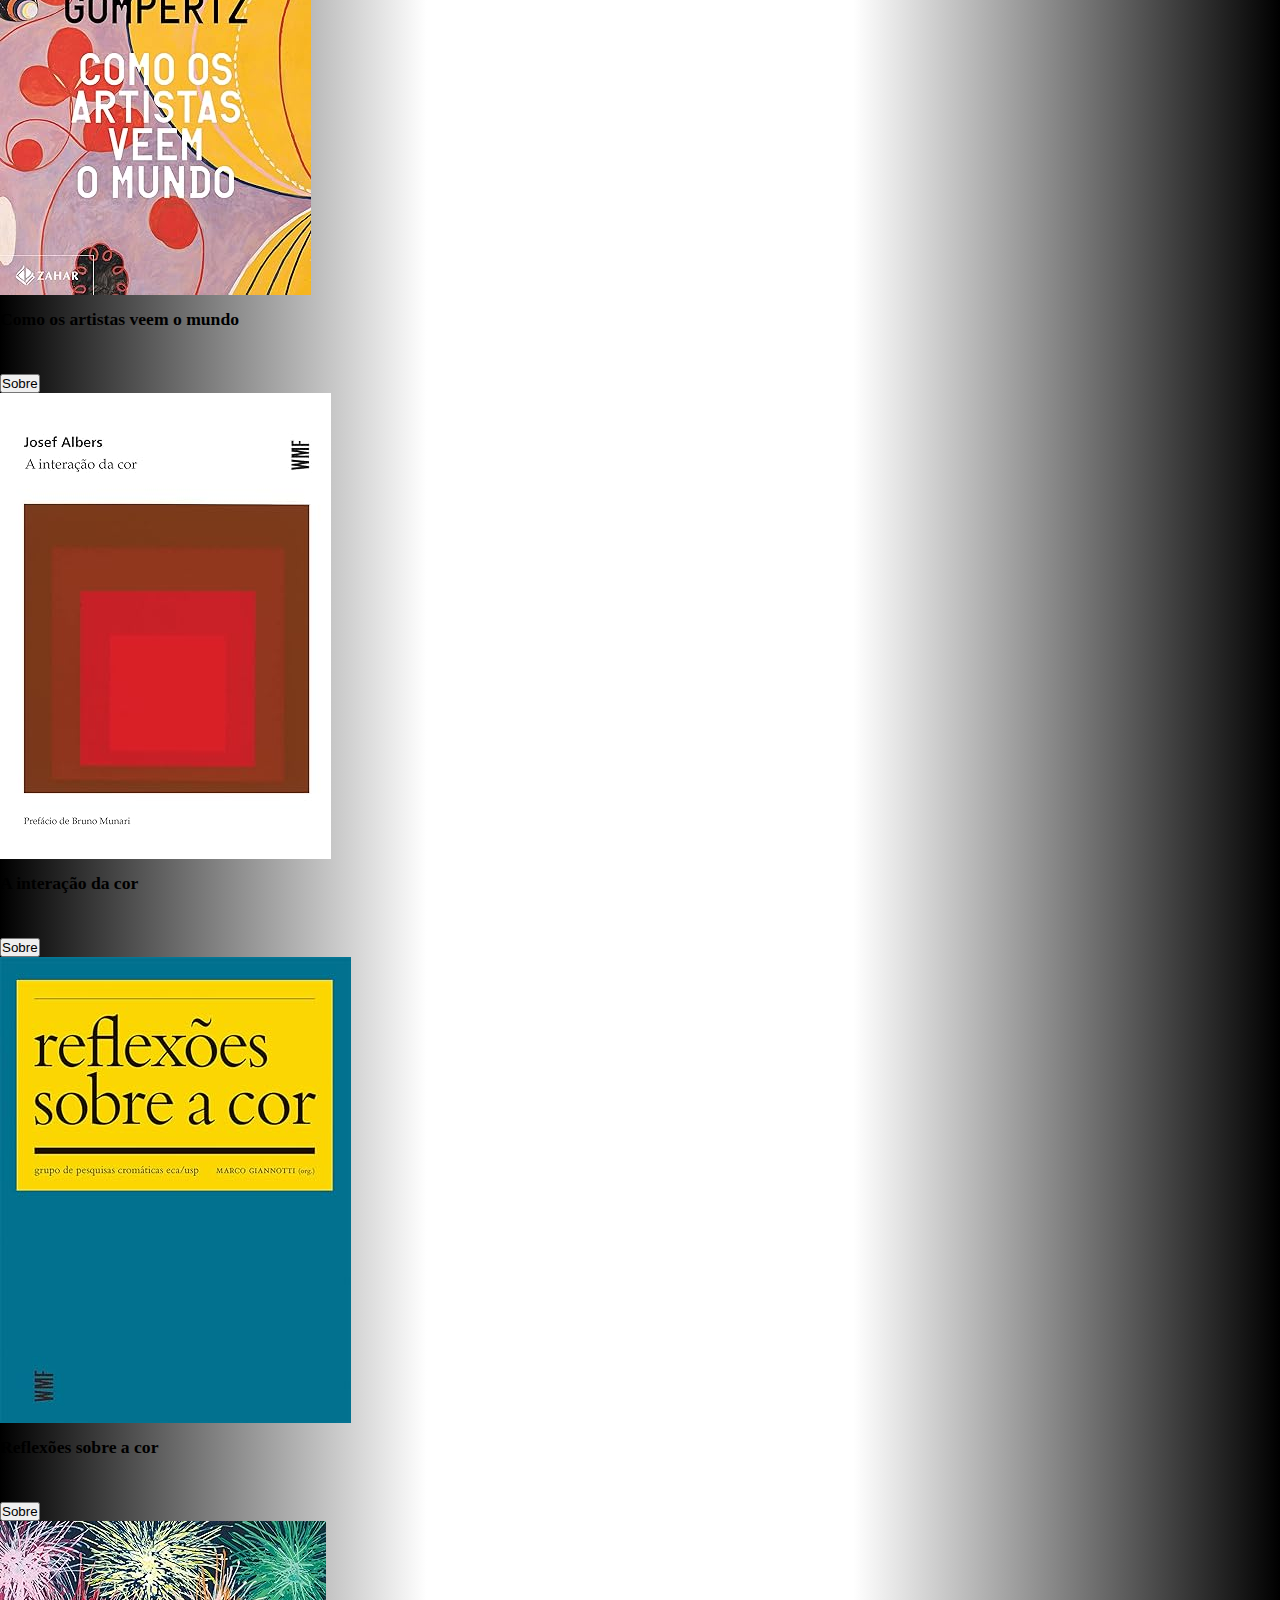
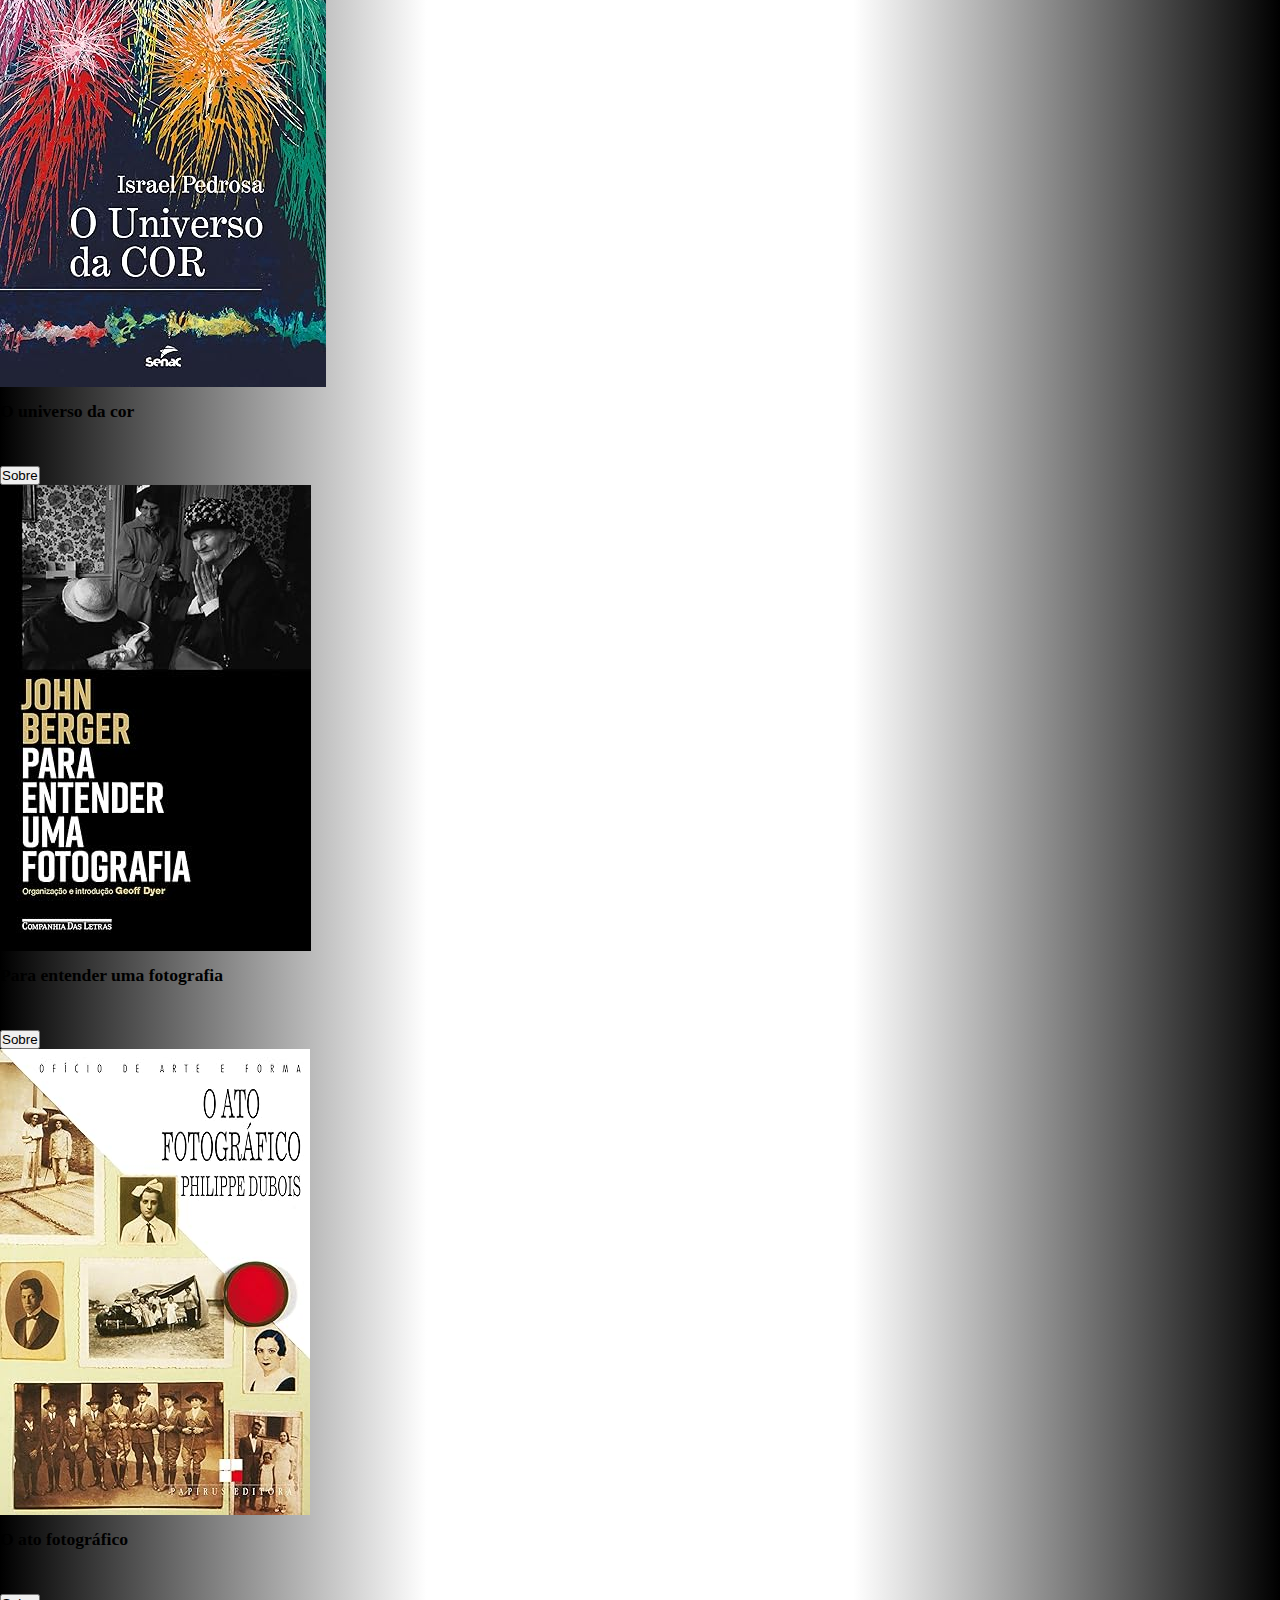
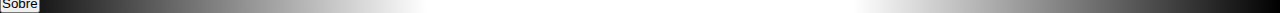
<file: arteFotografia.html>
<!DOCTYPE html>
<html lang="pt-br">

<head>
    <meta charset="UTF-8">
    <meta name="viewport" content="width=device-width, initial-scale=1.0">

      <link style="cursor: pointer;" rel="shortcut icon" href="img/logo (2).png" type="image/x-icon"> 

    <!-- bootstrap -->
    <link rel="stylesheet" href="https://stackpath.bootstrapcdn.com/bootstrap/4.1.3/css/bootstrap.min.css"
        integrity="sha384-MCw98/SFnGE8fJT3GXwEOngsV7Zt27NXFoaoApmYm81iuXoPkFOJwJ8ERdknLPMO" crossorigin="anonymous">

    <!-- css externo -->
    <link rel="stylesheet" href="style.css">

    <title>Sobre Livros</title>
</head>

<body>



    <!-- Modal -->
    <div class="modal fade" id="modalExemplo" tabindex="-1" role="dialog" aria-labelledby="exampleModalLabel"
        aria-hidden="true">
        <div class="modal-dialog" role="document">
            <div class="modal-content">
                <div class="modal-header bg-dark text-light">
                    <h5 id="titulo" class="modal-title" id="exampleModalLabel">"Nome do livro"</h5>
                    <button type="button" class="close" data-dismiss="modal" aria-label="Fechar">
                        <span aria-hidden="true">&times;</span>
                    </button>
                </div>
                <div id="corpo" class="modal-body">
                    ...


                </div>
                <div class="text-center mt-2 mb-2"> <a target="_blank" id="link" href="" >Link para comprar </a> </div>
                <div class="modal-footer bg-dark">
                    <button type="button" class="btn btn-secondary" data-dismiss="modal">Fechar</button>

                </div>
            </div>
        </div>
    </div>

    <div id="cabecalho">

        <i> <a href="index.html"> <img src="img/logo (2).png" class="img-fluid" width="150px" height="170px" alt=""> </a> </i>  

   
    </div>

    <div class="dropdown text-center mt-2">
        <button class="btn btn-secondary dropdown-toggle " type="button" id="dropdownMenuButton" data-toggle="dropdown" aria-haspopup="true" aria-expanded="false">
          Categorias
        </button>
        <div class="dropdown-menu" aria-labelledby="dropdownMenuButton">
            <a class="dropdown-item" href="index.html">Home</a>
          <a class="dropdown-item" href="acaoAventura.html">Ação e aventura</a>
          <a class="dropdown-item" href="biografia.html">Biografia</a>
          <a class="dropdown-item" href="ficcao.html">Ficção</a>
          <a class="dropdown-item" href="fantasia.html">Fantasia</a>
        </div>
      </div>

    <main class="container mt-4">

        <div class="row  p-2">
            <div id="livrosDiv" class="col-md-3  text-center mb-2  ">
                <img src="img/AhistoriaDaArte.jpg" class="img-fluid h-50" alt="">
                <h3>A história da arte</h3>

                <div class="card-footer mt-5"> <button
                        onclick="livros('Gombrich - A história da arte',' A História da Arte é um dos mais famosos e populares livros sobre arte já publicados. Durante 45 anos, permaneceu incomparável como uma introdução a todo o assunto, das mais antigas pinturas em cavernas à arte experimental de hoje. Leitores de todos os tempos e das mais diversas origens encontram em Ernst Gombrich um verdadeiro mestre, que combina o conhecimento e a sabedoria a um talento excepcional para comunicar seu profundo amor pelas obras de arte que descreve. A História da Arte deve sua duradoura popularidade à objetividade e simplicidade do texto, sem mencionar a habilidade do autor para apresentar uma narrativa fluente. Ele descreve como sendo seu objetivo trazer alguma ordem compreensível à riqueza de nomes, períodos e estilos que preenchem as páginas com as obras mais ambiciosas. Além disso, Gombrich usa sua percepção da psicologia das artes visuais para nos fazer ver a história da arte como uma tela contínua e uma mudança de tradições, em que cada obra reflete o passado e aponta para o futuro. Trata-se de uma corrente viva, que ainda liga o nosso tempo à era das Pirâmides. Em novo formato, a 16ª edição desta obra clássica mantém o progresso triunfante rumo às novas gerações, permanecendo como primeira opção e referência para os iniciantes no mundo da Arte.', 'https://www.amazon.com.br/Hist%C3%B3ria-Arte-H-Gombrich/dp/8521611854');"
                        type="button" data-toggle="modal" data-target="#modalExemplo" class="btn btn-dark  ">
                        Sobre
                    </button>
                </div>
            </div>

            <div id="livrosDiv" class="col-md-3  text-center mb-2 ">
                <img src="img/issoEarte.jpg" class="img-fluid h-50 " alt="">
                <h3>Isso é arte</h3>
                <div class="card-footer mt-5">
                    <button
                        onclick="livros('Will Gompertz - Isso é arte?: 150 anos de arte moderna do impressionismo até hoje','Original, irreverente, acessível e tecnicamente impecável, Isso é arte? conduz o leitor por uma excitante viagem através de mais de 150 anos de arte moderna, do impressionismo até os dias de hoje. E não poderia haver guia melhor que o editor de artes da BBC Will Gompertz. Com estilo envolvente - que mescla profundo conhecimento do assunto, ótimo texto e um delicioso senso de humor - ele conta a história dos movimentos, dos artistas e das maravilhosas obras de arte que não apenas mudaram a arte para sempre, mas ajudaram a criar e definir o mundo moderno. Dos nenúfares de Monet aos girassóis de Van Gogh, das latas de sopa de Andy Warhol ao tubarão em conserva de Damien Hirst, fique sabendo as histórias por trás das obras-primas, conheça os artistas e descubra do que realmente se trata a arte moderna.' , 'https://www.amazon.com.br/Isso-%C3%A9-arte-moderna-impressionismo/dp/853781086X/ref=pd_sim_d_sccl_3_1/143-6843610-2830053?pd_rd_w=27E3q&content-id=amzn1.sym.ce046315-1c04-4597-8eba-e706276d1412&pf_rd_p=ce046315-1c04-4597-8eba-e706276d1412&pf_rd_r=YY7AS289G12HP2QN1PM8&pd_rd_wg=NnK2m&pd_rd_r=63c71161-595c-4841-90cf-1a76f2926e1a&pd_rd_i=853781086X&psc=1');"
                        type="button" class="btn btn-dark" data-toggle="modal" data-target="#modalExemplo">
                        Sobre
                    </button>
                </div>
            </div>

            <div id="livrosDiv" class="col-md-3  text-center mb-2 ">
                <img src="img/comoOsArtistaVeemOmundo.jpg" class="img-fluid h-50" alt="">
                <h3>Como os artistas veem o mundo</h3>
                <div class=" card-footer mt-5">
                    <button
                        onclick="livros('Will Gompertz - Como os artistas veem o mundo','Frida Kahlo nos ajuda a ver através da dor. Rembrandt dá uma aula sobre autopercepção. David Hockney abre nossos olhos para a luminosidade da natureza. Jean-Michel Basquiat nos tira da inércia para que possamos ver a realidade em toda a sua complexidade selvagem. Eva Hesse nos mostra o absurdo da vida humana.\n Depois do sucesso de Isso é arte? e Pense como um artista, Will Gompertz agora nos convida a aprender com os grandes artistas como ativar nossa sensibilidade para enxergar o mundo além da nossa visão cotidiana. Enquanto passamos a maior parte do tempo correndo de um lugar para outro e ignorando os maravilhosos fenômenos da vida, os artistas observam o mundo com olhos experientes e interessados. Com seu característico talento de contador de histórias, o autor traça o perfil desses artistas geniais, analisando a maneira única que têm de expressar a vida em sua arte. Das esculturas xochipala a Cy Twombly, de Rubens e Fra Angelico a Georgia O’Keefe e Tracey Emin, descobrimos as inúmeras e potentes formas de enxergar o mundo e traduzi-lo. \n Em linguagem coloquial, sem academicismos e fartamente ilustrado, Como os artistas veem o mundo é um mergulho divertido e esclarecedor na história da arte.', 'https://www.amazon.com.br/Como-os-artistas-veem-mundo/dp/655979119X/ref=pd_sim_d_sccl_3_1/143-6843610-2830053?pd_rd_w=BTa5x&content-id=amzn1.sym.ce046315-1c04-4597-8eba-e706276d1412&pf_rd_p=ce046315-1c04-4597-8eba-e706276d1412&pf_rd_r=S5D0SFWEDG9PT2E1FSBB&pd_rd_wg=vdBnR&pd_rd_r=70320361-07d6-45a7-ab70-c573f19c5439&pd_rd_i=655979119X&psc=1')"
                        type="button" class="btn btn-dark" data-toggle="modal" data-target="#modalExemplo">
                        Sobre

                    </button>
                </div>
            </div>

            <div id="livrosDiv" class="col-md-3  text-center mb-2">
                <img src="img/aInteracaoDaCor.jpg" class="img-fluid h-50" alt="">
                <h3>A interação da cor</h3>
                <div class="card-footer mt-5">
                <button onclick="livros('Josef Albers - A interação da cor','O livro A interação da cor é um registro de uma maneira experimental de estudar e ensinar a cor. Sua leitura produz um prazer pessoal ilimitado ao mesmo tempo que expande continuamente o modo como as cores são usadas e percebidas na arte, na arquitetura, na tecelagem, no projeto de interiores e na produção visual e gráfica para a mídia impressa em todos os níveis tecnológicos. Prefácio de Bruno Munari.', 'https://www.amazon.com.br/Intera%C3%A7%C3%A3o-cor-Josef-Albers/dp/658601672X/ref=pd_sim_d_sccl_3_3/143-6843610-2830053?pd_rd_w=vQJ1p&content-id=amzn1.sym.ce046315-1c04-4597-8eba-e706276d1412&pf_rd_p=ce046315-1c04-4597-8eba-e706276d1412&pf_rd_r=NMAFY8CZ310W5YR5GMAC&pd_rd_wg=AkOau&pd_rd_r=e1238d90-524d-4a2f-931f-265fa2685472&pd_rd_i=658601672X&psc=1');" type="button" class=" btn btn-dark" data-toggle="modal" data-target="#modalExemplo">
                    Sobre
                </button>
            </div>
            </div>
        </div>

        <!-- /////////////////////////////////////////////////////////////////////////////////////////////////////////////////////////////////////////////////////// -->

        <div class="row  p-2">
            <div id="livrosDiv" class="col-md-3  text-center mb-2  ">
                <img src="img/reflexoesSobreAcor.jpg" class="img-fluid h-50" alt="">
                <h3>Reflexões sobre a cor</h3>

                <div class="card-footer mt-5"> <button
                        onclick="livros('Marco Giannotti - Reflexões sobre a cor','O Grupo de Pesquisas Cromáticas do Departamento de Artes Plásticas da Universidade de São Paulo se dedica à reflexão sobre o fenômeno cromático como linguagem, onde a cor configura um universo de pesquisa capaz de associar diferentes áreas do conhecimento. O livro reúne uma série de ensaios produzidos ao longo dos anos pelo Grupo que parte da premissa de que a cor é parte indissociável do mundo. Portanto seus processos de uso e percepção carregam marcas próprias de cada época e dos diferentes meios socioculturais.' , 'https://www.amazon.com.br/Reflex%C3%B5es-sobre-cor-Marco-Giannotti/dp/6586016576/ref=sr_1_1?__mk_pt_BR=%C3%85M%C3%85%C5%BD%C3%95%C3%91&crid=2255Q58KD6V59&keywords=reflex%C3%B5es+sobre+a+cor&qid=1701974242&s=books&sprefix=reflex%C3%B5es+sobre+a+co%2Cstripbooks%2C191&sr=1-1');"
                        type="button" data-toggle="modal" data-target="#modalExemplo" class="btn btn-dark  ">
                        Sobre
                    </button>
                </div>
            </div>

            <div id="livrosDiv" class="col-md-3  text-center mb-2 ">
                <img src="img/oUniversoDaCor.jpg" class="img-fluid h-50 " alt="">
                <h3>O universo da cor</h3>
                <div class="card-footer mt-5">
                    <button
                        onclick="livros('Israel Pedrosa - O universo da cor','Pintores, artistas gráficos, programadores visuais, fotógrafos, figurinistas, decoradores, vitrinistas, desenhistas, cenógrafos, estilistas, enfim, todos os profissionais que trabalham com imagens e cores têm aqui um livro exemplar sobre o tema. Israel Pedrosa, artista plástico e pesquisador da cor, convida o leitor para conversar sobre arte, uma conversa em que as cores conduzem a pauta. Numa linguagem simples, ele esclarece este complexo universo: a natureza da cor, como grandes mestres da pintura a trataram, suas harmonias e contrastes e o decálogo do colorista. Com esta publicação, o Senac São Paulo oferece aos leitores um livro estimulante tanto para os olhos quanto para o espírito.' , 'https://www.amazon.com.br/universo-cor-Israel-Pedrosa/dp/8539634112/ref=pd_sbs_d_sccl_3_4/143-6843610-2830053?pd_rd_w=SVmF3&content-id=amzn1.sym.a9d1777a-94a4-4781-9f82-ec1fa264372f&pf_rd_p=a9d1777a-94a4-4781-9f82-ec1fa264372f&pf_rd_r=AVR396JPWY0YV4V6Y0ST&pd_rd_wg=M4cXV&pd_rd_r=67ba8925-c1a6-41a6-9896-d37359ad835d&pd_rd_i=8539634112&psc=1');"
                        type="button" class="btn btn-dark" data-toggle="modal" data-target="#modalExemplo">
                        Sobre
                    </button>
                </div>
            </div>

            <div id="livrosDiv" class="col-md-3  text-center mb-2 ">
                <img src="img/paraEntenderUmaFotografia.jpg" class="img-fluid h-50" alt="">
                <h3>Para entender uma fotografia</h3>
                <div class=" card-footer mt-5">
                    <button
                        onclick="livros(' John Berger - Para entender uma fotografia','Para John Berger ― assim como para Walter Benjamin, Susan Sontag e Roland Barthes ―, a fotografia era uma área de interesse especial, mas não uma especialidade. Eles a abordaram não com a autoridade de curadores ou de historiadores, mas como ensaístas. Para entender uma fotografia reúne 24 ensaios de Berger, organizados cronologicamente e escritos ao longo de mais de quarenta anos. O autor se vale de literatura, filosofia, psicanálise e metafísica para tratar de fotógrafos como Henri Cartier-Bresson, André Kertész e Sebastião Salgado. Berger também se dedica a refletir sobre o lugar da fotografia entre as belas-artes, reler criticamente a obra de Sontag ou enfrentar o dilema que ronda a veiculação de imagens de violência. Para entender uma fotografia foi organizado por Geoff Dyer, também autor de uma introdução em que explica: “À medida que Berger examina fotografias e delas extrai histórias ― tanto as que revela como as que ficam ocultas ―, o papel de crítico e questionador de imagens dá lugar à vocação e ao abraço do contador de histórias”.', 'https://www.amazon.com.br/Para-entender-fotografia-John-Berger/dp/8535929347/ref=asc_df_8535929347/?tag=googleshopp00-20&linkCode=df0&hvadid=379787511086&hvpos=&hvnetw=g&hvrand=6879917309829250543&hvpone=&hvptwo=&hvqmt=&hvdev=c&hvdvcmdl=&hvlocint=&hvlocphy=1001773&hvtargid=pla-333762635410&psc=1&mcid=b7ce15ae23b93686a3d52b23af506432')"
                        type="button" class="btn btn-dark" data-toggle="modal" data-target="#modalExemplo">
                        Sobre
                    </button>
                </div>
            </div>

            <div id="livrosDiv" class="col-md-3  text-center mb-2">
                <img src="img/oAtoFotografico.jpg" class="img-fluid h-50" alt="">
                <h3>O ato fotográfico </h3>
                <div class="card-footer mt-5">
                <button onclick="livros('Philippe Dubios - O ato fotográfico','Este livro apresenta que a foto não é apenas uma imagem, é também, antes, um verdadeiro ato irônico, uma imagem, se quisermos, mas em trabalho, algo que não é possivel conceber fora de suas circunstâncias, do jogo que a anima. O meio mecânico, óptico-químico, pretensamente objetivo implica ontologicamente a questão do sujeito em processo.', ' https://www.amazon.com.br/Ato-Fotogr%C3%A1fico-Philippe-Dubois/dp/8530802462/ref=pd_sim_d_sccl_3_6/143-6843610-2830053?pd_rd_w=97601&content-id=amzn1.sym.ce046315-1c04-4597-8eba-e706276d1412&pf_rd_p=ce046315-1c04-4597-8eba-e706276d1412&pf_rd_r=X3377HX3NAXD6RVB0291&pd_rd_wg=JWqer&pd_rd_r=72f07627-da2e-4ca9-b2e8-02aa1a3920d3&pd_rd_i=8530802462&psc=1 ');" type="button" class="btn btn-dark" data-toggle="modal" data-target="#modalExemplo">
                    Sobre
                </button>
            </div>
            </div>
        </div>

    </main>



    <!-- Scripts bootstrap -->
    <script src="https://code.jquery.com/jquery-3.3.1.slim.min.js"
        integrity="sha384-q8i/X+965DzO0rT7abK41JStQIAqVgRVzpbzo5smXKp4YfRvH+8abtTE1Pi6jizo"
        crossorigin="anonymous"></script>

    <script src="https://cdnjs.cloudflare.com/ajax/libs/popper.js/1.14.3/umd/popper.min.js"
        integrity="sha384-ZMP7rVo3mIykV+2+9J3UJ46jBk0WLaUAdn689aCwoqbBJiSnjAK/l8WvCWPIPm49"
        crossorigin="anonymous"></script>

    <script src="https://stackpath.bootstrapcdn.com/bootstrap/4.1.3/js/bootstrap.min.js"
        integrity="sha384-ChfqqxuZUCnJSK3+MXmPNIyE6ZbWh2IMqE241rYiqJxyMiZ6OW/JmZQ5stwEULTy"
        crossorigin="anonymous"></script>

    <!-- Script personalizado -->
    <script src="script.js"></script>

</body>

</html>
</file>
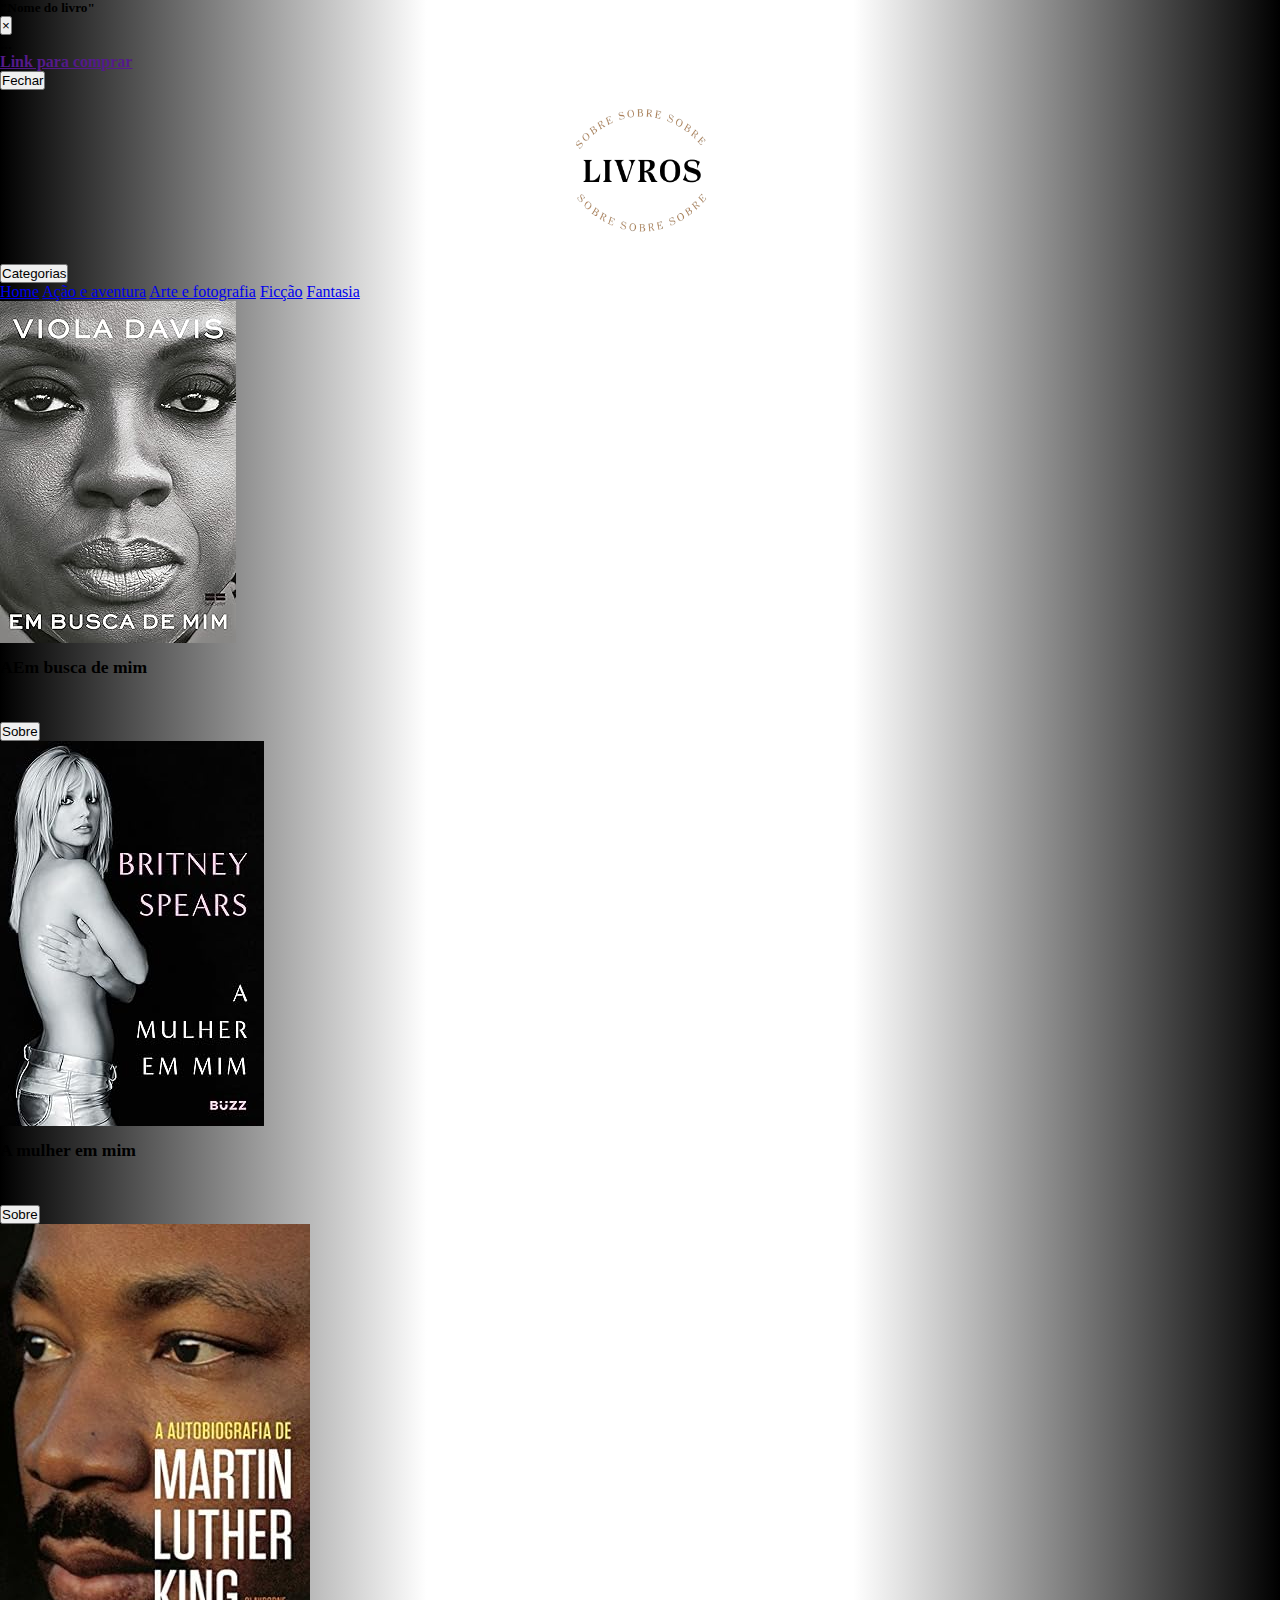
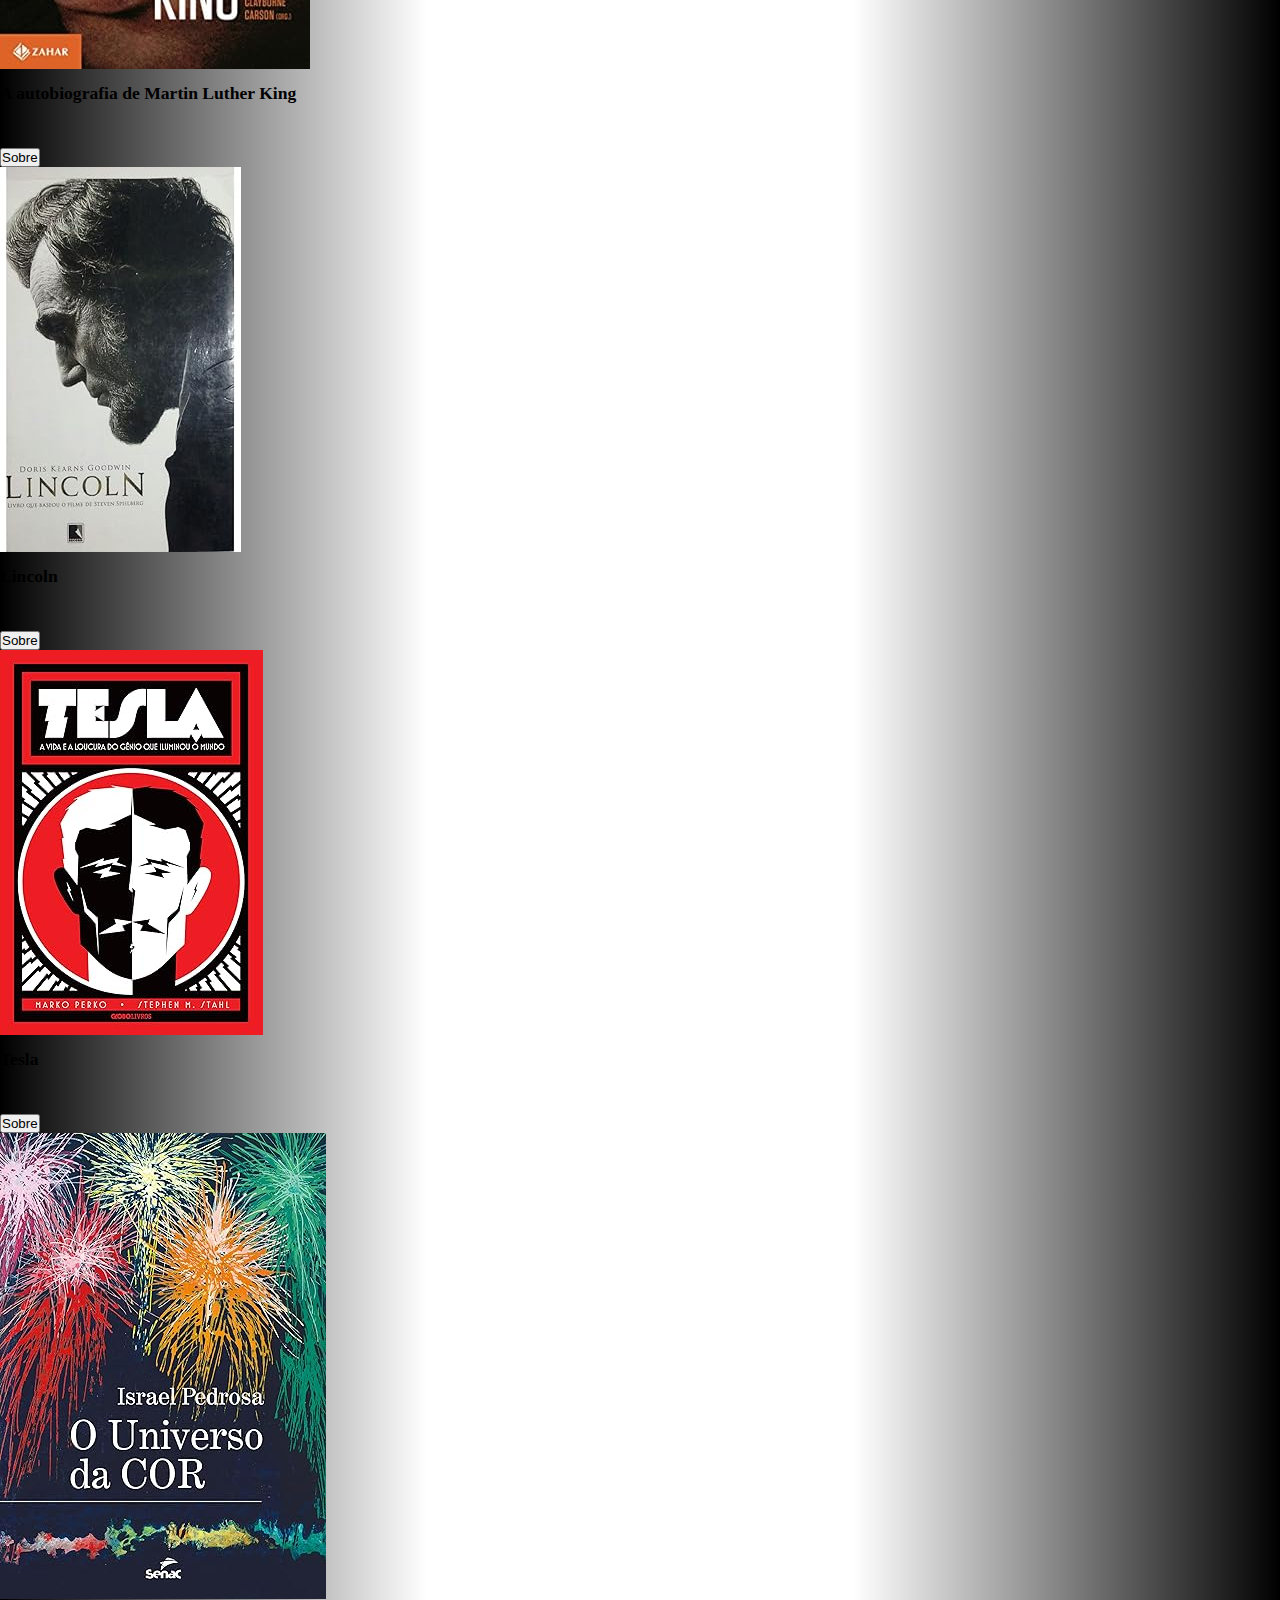
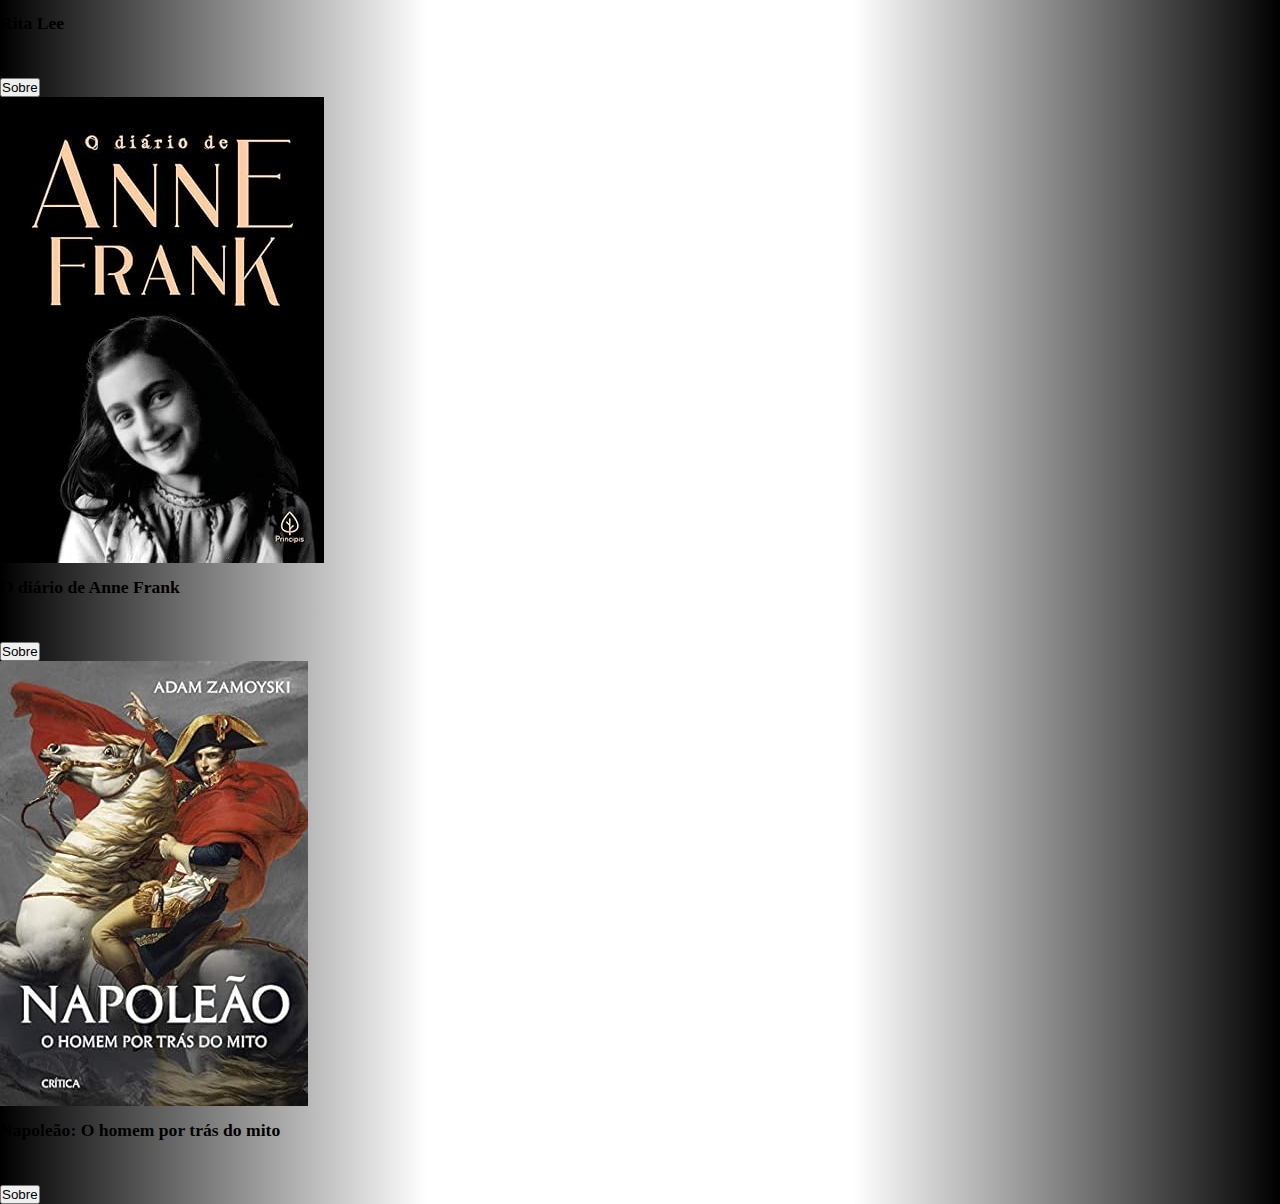
<file: biografia.html>
<!DOCTYPE html>
<html lang="pt-br">

<head>
    <meta charset="UTF-8">
    <meta name="viewport" content="width=device-width, initial-scale=1.0">

      <link style="cursor: pointer;" rel="shortcut icon" href="img/logo (2).png" type="image/x-icon"> 

    <!-- bootstrap -->
    <link rel="stylesheet" href="https://stackpath.bootstrapcdn.com/bootstrap/4.1.3/css/bootstrap.min.css"
        integrity="sha384-MCw98/SFnGE8fJT3GXwEOngsV7Zt27NXFoaoApmYm81iuXoPkFOJwJ8ERdknLPMO" crossorigin="anonymous">

    <!-- css externo -->
    <link rel="stylesheet" href="style.css">

    <title>Sobre Livros</title>
</head>

<body>



    <!-- Modal -->
    <div class="modal fade" id="modalExemplo" tabindex="-1" role="dialog" aria-labelledby="exampleModalLabel"
        aria-hidden="true">
        <div class="modal-dialog" role="document">
            <div class="modal-content">
                <div class="modal-header bg-dark text-light">
                    <h5 id="titulo" class="modal-title" id="exampleModalLabel">"Nome do livro"</h5>
                    <button type="button" class="close" data-dismiss="modal" aria-label="Fechar">
                        <span aria-hidden="true">&times;</span>
                    </button>
                </div>
                <div id="corpo" class="modal-body">
                    ...


                </div>
                <div class="text-center mt-2 mb-2"> <a target="_blank" id="link" href="" >Link para comprar </a> </div>
                <div class="modal-footer bg-dark">
                    <button type="button" class="btn btn-secondary" data-dismiss="modal">Fechar</button>

                </div>
            </div>
        </div>
    </div>

    <div id="cabecalho">

        <i> <a href="index.html"> <img src="img/logo (2).png" class="img-fluid" width="150px" height="170px" alt=""> </a> </i>  

   
    </div>

    <div class="dropdown text-center mt-2">
        <button class="btn btn-secondary dropdown-toggle " type="button" id="dropdownMenuButton" data-toggle="dropdown" aria-haspopup="true" aria-expanded="false">
          Categorias
        </button>
        <div class="dropdown-menu" aria-labelledby="dropdownMenuButton">
            <a class="dropdown-item" href="index.html">Home</a>
          <a class="dropdown-item" href="acaoAventura.html">Ação e aventura</a>
          <a class="dropdown-item" href="arteFotografia.html">Arte e fotografia</a>
          <a class="dropdown-item" href="ficcao.html">Ficção</a>
          <a class="dropdown-item" href="fantasia.html">Fantasia</a>
        </div>
      </div>

    <main class="container mt-4">

        <div class="row  p-2">
            <div id="livrosDiv" class="col-md-3  text-center mb-2  ">
                <img src="img/emBuscaDeMim.jpg" class="img-fluid h-50" alt="">
                <h3>AEm busca de mim</h3>

                <div class="card-footer mt-5"> <button
                        onclick="livros('Em busca de mim - Viola Davis',' Em busca de mim conta a minha história, de um apartamento caindo aos pedaços na cidade de Central Falls, em Rhode Island, para os palcos de Nova York e além. Este é o caminho que percorri em busca de propósito e força, mas também para me fazer ser ouvida em um mundo que não me percebia.Enquanto escrevia Em busca de mim, pensei no quanto nossas histórias nem sempre recebem a devida atenção. São reinventadas para serem encaixadas em um mundo louco, competitivo e crítico. Escrevi este livro para aqueles que se sentem excluídos, que estão em busca de uma forma de entender e superar um passado complicado e encontrar autoaceitação no lugar da vergonha.Escrevi para quem precisa se lembrar de que a vida só vale a pena ser vivida se a encararmos com honestidade radical e coragem de abandonar as máscaras e apenas ser... você.Em busca de mim é uma reflexão profunda, uma promessa e uma declaração de amor a mim mesma. Espero que minha história o inspire a revolucionar sua vida de forma criativa e a redescobrir quem você era antes que o mundo tentasse defini-lo.',' https://www.amazon.com.br/Em-busca-mim-Viola-Davis/dp/6557121383');"
                        type="button" data-toggle="modal" data-target="#modalExemplo" class="btn btn-dark  ">
                        Sobre
                    </button>
                </div>
            </div>

            <div id="livrosDiv" class="col-md-3  text-center mb-2 ">
                <img src="img/aMulherEmMim.jpg" class="img-fluid h-50 " alt="">
                <h3>A mulher em mim</h3>
                <div class="card-footer mt-5">
                    <button
                        onclick="livros(' Britne Spears - A mulher em mim ', 'A mulher em mim é uma história corajosa e surpreendentemente comovente sobre liberdade, fama, maternidade, sobrevivência, fé e esperança. Em junho de 2021, o mundo inteiro ouvia Britney Spears falar, publicamente, em uma corte perante uma juíza. O impacto ao compartilhar a sua voz ― a sua verdade ― foi inegável e mudou o curso tanto de sua vida como a de inúmeras outras pessoas. A mulher em mim revela pela primeira vez a incrível jornada e a força interior de uma das maiores artistas da história da música pop. Extraordinariamente escrita de forma sincera, direta e humorada, a inovadora autobiografia de Britney Spears esclarece o poder duradouro da música e do amor ― e a importância de uma mulher contar a sua própria história, em seus próprios termos, finalmente.' , 'https://www.amazon.com.br/dp/6553932573/ref=sspa_dk_detail_4?psc=1&pd_rd_i=6553932573&pd_rd_w=sfDMJ&content-id=amzn1.sym.dd14805d-2347-4e14-a8a3-4a68eee2b6c8&pf_rd_p=dd14805d-2347-4e14-a8a3-4a68eee2b6c8&pf_rd_r=CCTGPDH0HAZZ4E1D2G3M&pd_rd_wg=XV1sx&pd_rd_r=a4e530d1-ec2e-4065-be2f-311f395b7eb2&s=books&sp_csd=d2lkZ2V0TmFtZT1zcF9kZXRhaWw');
                         "
                        type="button" class="btn btn-dark" data-toggle="modal" data-target="#modalExemplo">
                        Sobre
                    </button>
                </div>
            </div>

            <div id="livrosDiv" class="col-md-3  text-center mb-2 ">
                <img src="img/aAltobiografiaMartinLuther.jpg" class="img-fluid h-50" alt="">
                <h3>A autobiografia de Martin Luther King</h3>
                <div class=" card-footer mt-5">
                    <button
                        onclick="livros(' Martin Luther King - A autobiografia de Martin Luther King ','Frida Kahlo nos ajuda a ver através da dor. Rembrandt dá uma aula sobre autopercepção. David Hockney abre nossos olhos para a luminosidade da natureza. Jean-Michel Basquiat nos tira da inércia para que possamos ver a realidade em toda a sua complexidade selvagem. Eva Hesse nos mostra o absurdo da vida humana.\n Depois do sucesso de Isso é arte? e Pense como um artista, Will Gompertz agora nos convida a aprender com os grandes artistas como ativar nossa sensibilidade para enxergar o mundo além da nossa visão cotidiana. Enquanto passamos a maior parte do tempo correndo de um lugar para outro e ignorando os maravilhosos fenômenos da vida, os artistas observam o mundo com olhos experientes e interessados. Com seu característico talento de contador de histórias, o autor traça o perfil desses artistas geniais, analisando a maneira única que têm de expressar a vida em sua arte. Das esculturas xochipala a Cy Twombly, de Rubens e Fra Angelico a Georgia O’Keefe e Tracey Emin, descobrimos as inúmeras e potentes formas de enxergar o mundo e traduzi-lo. \n Em linguagem coloquial, sem academicismos e fartamente ilustrado, Como os artistas veem o mundo é um mergulho divertido e esclarecedor na história da arte.', 'https://www.amazon.com.br/autobiografia-Martin-Luther-King/dp/8537813079/ref=asc_df_8537813079/?tag=googleshopp00-20&linkCode=df0&hvadid=379787555276&hvpos=&hvnetw=g&hvrand=748831409168466216&hvpone=&hvptwo=&hvqmt=&hvdev=c&hvdvcmdl=&hvlocint=&hvlocphy=1001773&hvtargid=pla-811544647570&psc=1&mcid=008b1b582a2c3121827ff43ee71c8bd8')"
                        type="button" class="btn btn-dark" data-toggle="modal" data-target="#modalExemplo">
                        Sobre

                    </button>
                </div>
            </div>

            <div id="livrosDiv" class="col-md-3  text-center mb-2">
                <img src="img/lincoln.jpg" class="img-fluid h-50" alt="">
                <h3>Lincoln</h3>
                <div class="card-footer mt-5">
                <button onclick="livros(' Doris Kearns Goodwin - Lincoln ','Ao fazer uma análise do estilo de liderança de Abraham Lincoln, da maneira como ele entendia o comportamento humano e das alianças que construiu em seu governo, a premiada historiadora Doris Kearns Goodwin escreveu uma detalhada biografia de um dos mais emblemáticos presidentes norte-americanos. Um livro fundamental para o entendimento da Guerra Civil Americana e seus principais personagens.Além de esmiuçar o caráter e a carreira de Abraham Lincoln, a autora relata também a história dos homens extraordinários que foram seus rivais na indicação para a candidatura à presidência pelo Partido Republicano em 1860: o senador de Nova York William H. Seward, o governador de Ohio Salmon P. Chase, e o sábio e ilustre estadista do Missouri Edward Bates. Seward seria nomeado secretário de Estado, Chase, secretário do Tesouro, e Bates, secretário de Justiça.Nos turbulentos anos 1850, cada um desses homens almejou a presidência dos Estados Unidos enquanto o conflito sobre a escravidão escalava até alcançar inevitavelmente a secessão e a guerra civil. A vitória de Lincoln, conforme mostra Goodwin, foi resultado de uma força de caráter forjada pela experiência que o colocava acima de seus outros concorrentes, mais privilegiados e bem-sucedidos. Venceu porque possuía a habilidade extraordinária de se colocar no lugar de outros homens, viver o que viviam, entender suas motivações e seus desejos. O crescimento do gênio político de Lincoln é revelado na impressionante abundância de documentos deixados por esses concorrentes transformados em colaboradores. Seus diários, declarações a terceiros e cartas trocadas com familiares, amigos e contemporâneos fornecem incontáveis informações e lembranças que tornam a abordagem de Doris coletiva, comparativa e, portanto, totalmente original.', 'https://www.amazon.com.br/Lincoln-Doris-Kearns-Goodwin/dp/8501401358/ref=pd_sim_d_sccl_3_3/139-3385404-8700829?pd_rd_w=bIsZt&content-id=amzn1.sym.49f329c4-c251-477d-b7d9-47fe5683a5e4&pf_rd_p=49f329c4-c251-477d-b7d9-47fe5683a5e4&pf_rd_r=JYEPRRJPSE2YB5WJE0W6&pd_rd_wg=wIQeR&pd_rd_r=5bb0d0da-5af3-445a-9066-33c8e714fa2e&pd_rd_i=8501401358&psc=1') " type="button" class=" btn btn-dark" data-toggle="modal" data-target="#modalExemplo">
                    Sobre
                </button>
            </div>
            </div>
        </div>

        <!-- /////////////////////////////////////////////////////////////////////////////////////////////////////////////////////////////////////////////////////// -->

        <div class="row  p-2">
            <div id="livrosDiv" class="col-md-3  text-center mb-2  ">
                <img src="img/tesla.jpg" class="img-fluid h-50" alt="">
                <h3>Tesla</h3>

                <div class="card-footer mt-5"> <button
                        onclick="livros('Marko perko - Tesla: A vida e a loucura do gênio que iluminou o mundo ','Nikola Tesla é um ícone da cultura pop e geek, estampando pôsteres e camisetas. Porém, muito mais do que uma imagem icônica, o cientista é considerado o “avô” da informática e dá nome à mais valiosa e controversa corporação global. Suas invenções e descobertas domaram a “misteriosa” eletricidade e suas descobertas impactam nossas vidas até hoje. No entanto, Tesla passou a vida lutando contra um vasto rol de patologias mentais, entre elas o transtorno obsessivo-compulsivo e a bipolaridade. Em Tesla: a vida e a loucura do gênio que iluminou o mundo, o jornalista Marko Perko e o psiquiatra Stephen M. Stahl se unem para desvendar o homem por trás do gênio em uma biografia revolucionária e obrigatória.' , 'https://www.amazon.com.br/Tesla-loucura-g%C3%AAnio-iluminou-mundo/dp/6559870847/ref=pd_sim_d_sccl_3_14/139-3385404-8700829?pd_rd_w=cMfdf&content-id=amzn1.sym.49f329c4-c251-477d-b7d9-47fe5683a5e4&pf_rd_p=49f329c4-c251-477d-b7d9-47fe5683a5e4&pf_rd_r=AWX6X2Y6B9PTMN5AFQ0B&pd_rd_wg=AqVOx&pd_rd_r=b2e017fb-59d6-4e44-b9b9-6f1338829078&pd_rd_i=6559870847&psc=1')"
                        type="button" data-toggle="modal" data-target="#modalExemplo" class="btn btn-dark  ">
                        Sobre
                    </button>
                </div>
            </div>

            <div id="livrosDiv" class="col-md-3  text-center mb-2 ">
                <img src="img/oUniversoDaCor.jpg" class="img-fluid h-50 " alt="">
                <h3>Rita Lee</h3>
                <div class="card-footer mt-5">
                    <button
                        onclick="livros('Rita Lee - Rita Lee','“Do primeiro disco voador ao último porre, Rita é consistente. Corajosa. Sem culpa nenhuma. Tanto que, ao ler o livro, várias vezes temos a sensação de estar diante de uma bio não autorizada, tamanha a honestidade nas histórias. A infância e os primeiros passos na vida artística; sua prisão em 1976; o encontro de almas com Roberto de Carvalho; o nascimento dos filhos, das músicas e dos discos clássicos; os tropeços e as glórias.Está tudo lá. E você pode ter certeza: essa é a obra mais pessoal que ela poderia entregar de presente para nós. Rita cuidou de tudo. Escreveu, escolheu as fotos e criou as legendas - e até decidiu a ordem das imagens -, fez a capa, pensou na contracapa, nas orelhas... Entregou o livro assim: prontinho. Sua essência está nessas páginas. E é exatamente desse modo que a Globo Livros coloca a autobiografia da nossa estrela maior no mercado.”' , 'https://www.amazon.com.br/Rita-Lee-Uma-autobiografia/dp/8525063304');"
                        type="button" class="btn btn-dark" data-toggle="modal" data-target="#modalExemplo">
                        Sobre
                    </button>
                </div>
            </div>

            <div id="livrosDiv" class="col-md-3  text-center mb-2 ">
                <img src="img/anneFrank.jpg" class="img-fluid h-50" alt="">
                <h3>O diário de Anne Frank</h3>
                <div class=" card-footer mt-5">
                    <button
                        onclick="livros('Anne Frank - O diário de Anne Frank','O Diário de Anne Frank teve a autenticidade confirmada por peritos. Estudos forenses da caligrafia de Anne e exame do papel do diário, da tinta e da cola comprovaram ser de material existente na época. A conclusão foi oficialmente apresentada pelo Instituto Estatal Holandês para Documentação da Guerra.', 'https://www.amazon.com.br/di%C3%A1rio-Anne-Frank/dp/6550970407/ref=pd_rhf_se_s_pd_crcd_d_sccl_1_40/142-9756724-2611239?pd_rd_w=Ct9H0&content-id=amzn1.sym.1b2190ca-db28-46be-85f8-55611bc8c041&pf_rd_p=1b2190ca-db28-46be-85f8-55611bc8c041&pf_rd_r=3Y7TNW0R448YEFSBFYY7&pd_rd_wg=Vy2Al&pd_rd_r=7f0fbb1e-cb54-4d71-9a1b-f0e94c458e9a&pd_rd_i=6550970407&psc=1')"
                        type="button" class="btn btn-dark" data-toggle="modal" data-target="#modalExemplo">
                        Sobre
                    </button>
                </div>
            </div>

            <div id="livrosDiv" class="col-md-3  text-center mb-2">
                <img src="img/napoleao.jpg" class="img-fluid h-50" alt="">
                <h3>Napoleão: O homem por trás do mito</h3>
                <div class="card-footer mt-5">
                <button onclick="livros('Adam Zamoyski - Napoleão: O homem por trás do mito,','Embora exibisse tais características em diversos momentos de sua trajetória, ele não era nada disso. Como Adam Zamoyski nos apresenta nessa biografia, Napoleão era um homem bastante comum. É difícil chamar de gênio o general que comandou o pior (e autoinfligido) desastre da história militar e que destruiu sozinho o grande império que ele e outros lutaram para conquistar. Não é a toa que Napoleão tornou-se uma figura histórica ambígua. Adam Zamoyski analisa seu personagem dentro do contexto da época. Na década de 1790, Napoleão entra em um mundo em guerra, com líderes em busca de poder pela supremacia de seus países e por interesses próprios. O francês não havia começado a guerra, mas ela viria a dominar a sua vida até a sua derradeira derrota, em 1815.', 'https://www.amazon.com.br/Napole%C3%A3o-homem-por-tr%C3%A1s-mito/dp/6555351543/ref=sr_1_5?__mk_pt_BR=%C3%85M%C3%85%C5%BD%C3%95%C3%91&crid=1QD3Z564KJXQ4&keywords=biografia&qid=1702490883&s=books&sprefix=biograf%2Cstripbooks%2C294&sr=1-5&ufe=app_do%3Aamzn1.fos.6d798eae-cadf-45de-946a-f477d47705b9');" type="button" class="btn btn-dark" data-toggle="modal" data-target="#modalExemplo">
                    Sobre
                </button>
            </div>
            </div>
        </div>

    </main>



    <!-- Scripts bootstrap -->
    <script src="https://code.jquery.com/jquery-3.3.1.slim.min.js"
        integrity="sha384-q8i/X+965DzO0rT7abK41JStQIAqVgRVzpbzo5smXKp4YfRvH+8abtTE1Pi6jizo"
        crossorigin="anonymous"></script>

    <script src="https://cdnjs.cloudflare.com/ajax/libs/popper.js/1.14.3/umd/popper.min.js"
        integrity="sha384-ZMP7rVo3mIykV+2+9J3UJ46jBk0WLaUAdn689aCwoqbBJiSnjAK/l8WvCWPIPm49"
        crossorigin="anonymous"></script>

    <script src="https://stackpath.bootstrapcdn.com/bootstrap/4.1.3/js/bootstrap.min.js"
        integrity="sha384-ChfqqxuZUCnJSK3+MXmPNIyE6ZbWh2IMqE241rYiqJxyMiZ6OW/JmZQ5stwEULTy"
        crossorigin="anonymous"></script>

    <!-- Script personalizado -->
    <script src="script.js"></script>

</body>

</html>
</file>
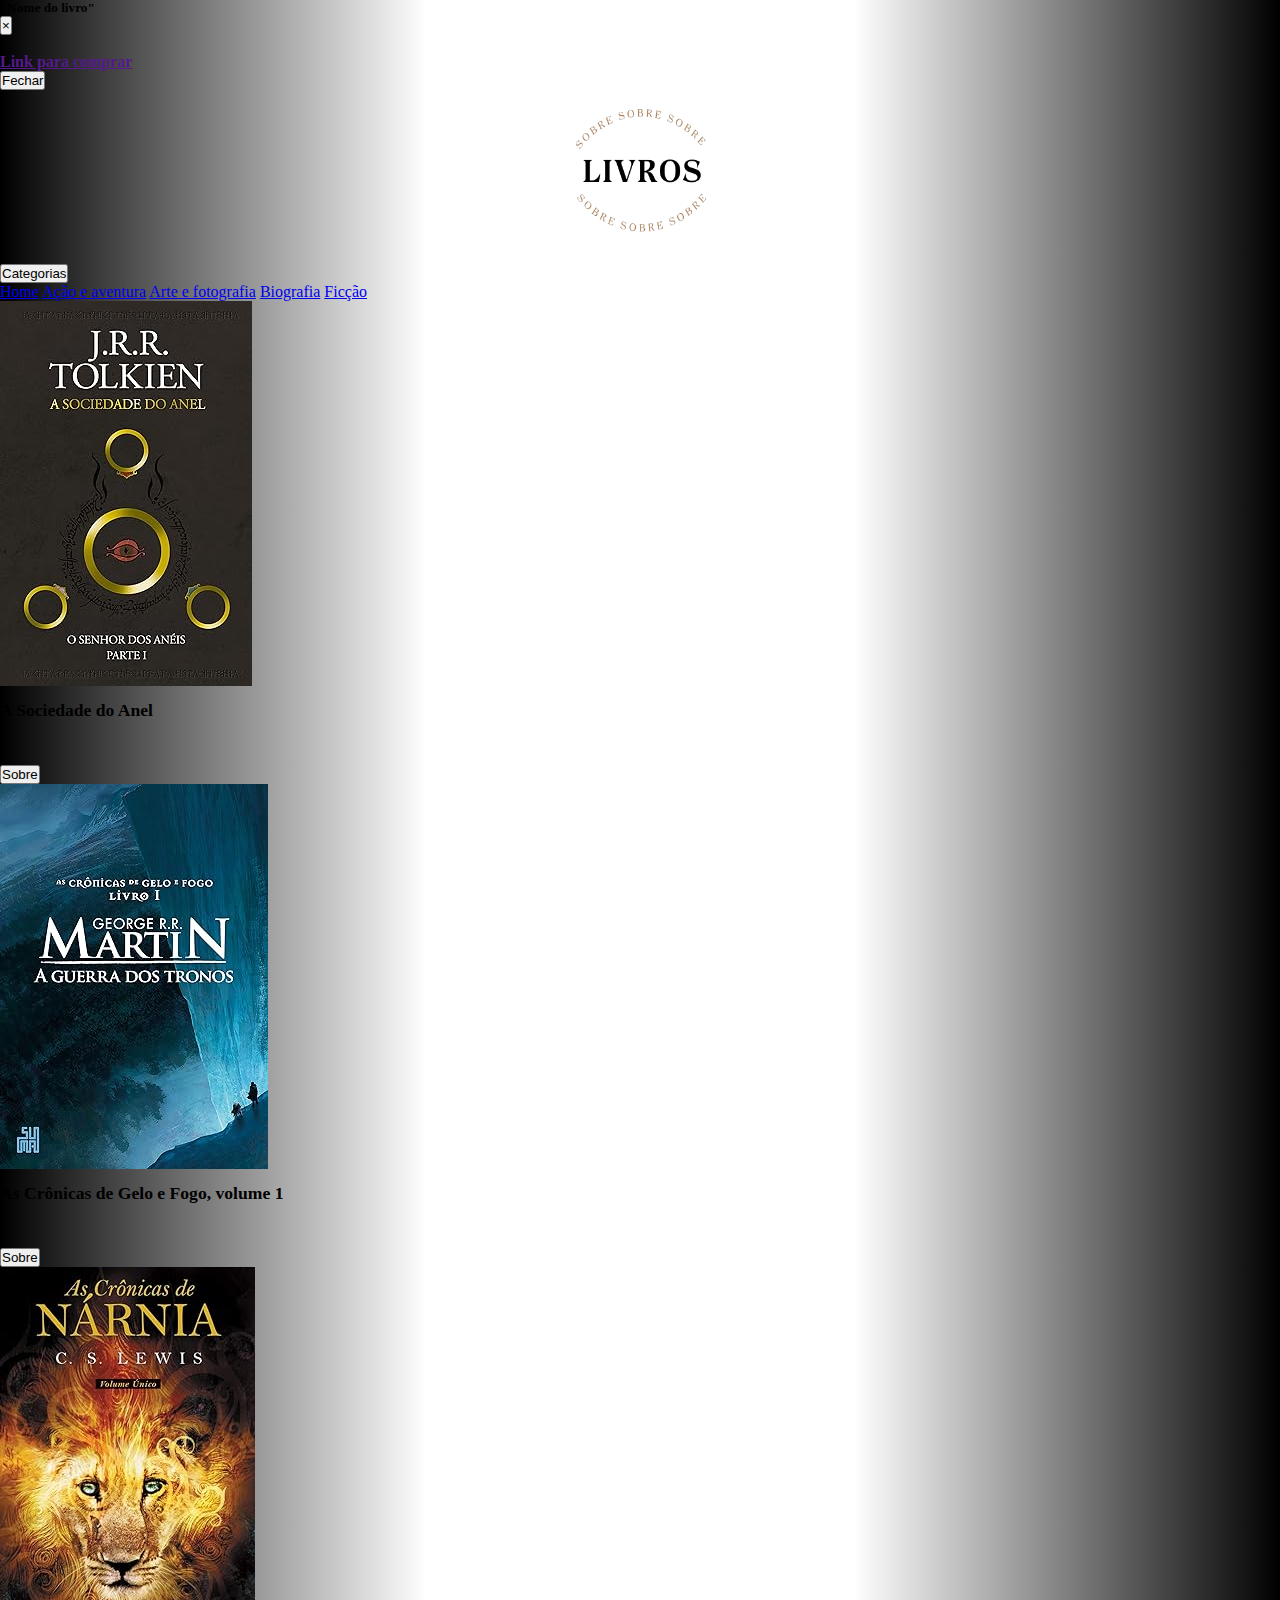
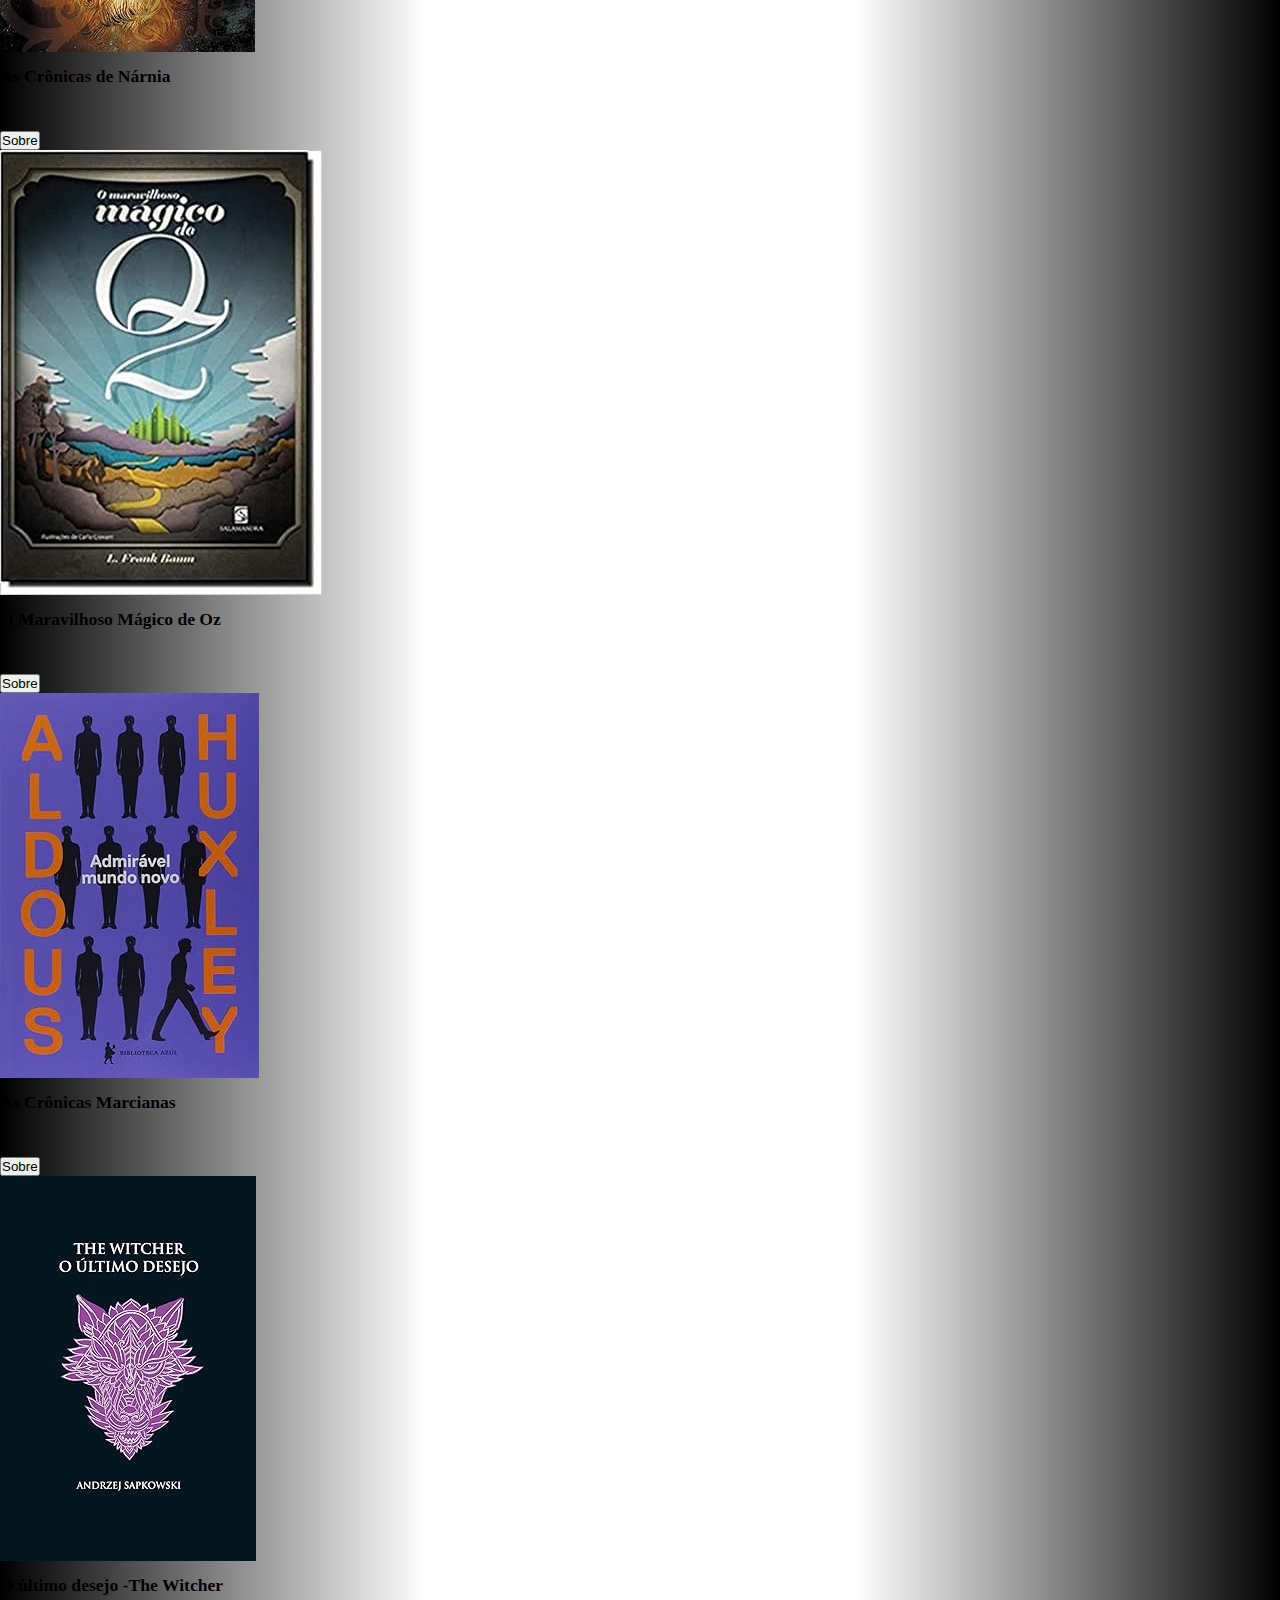
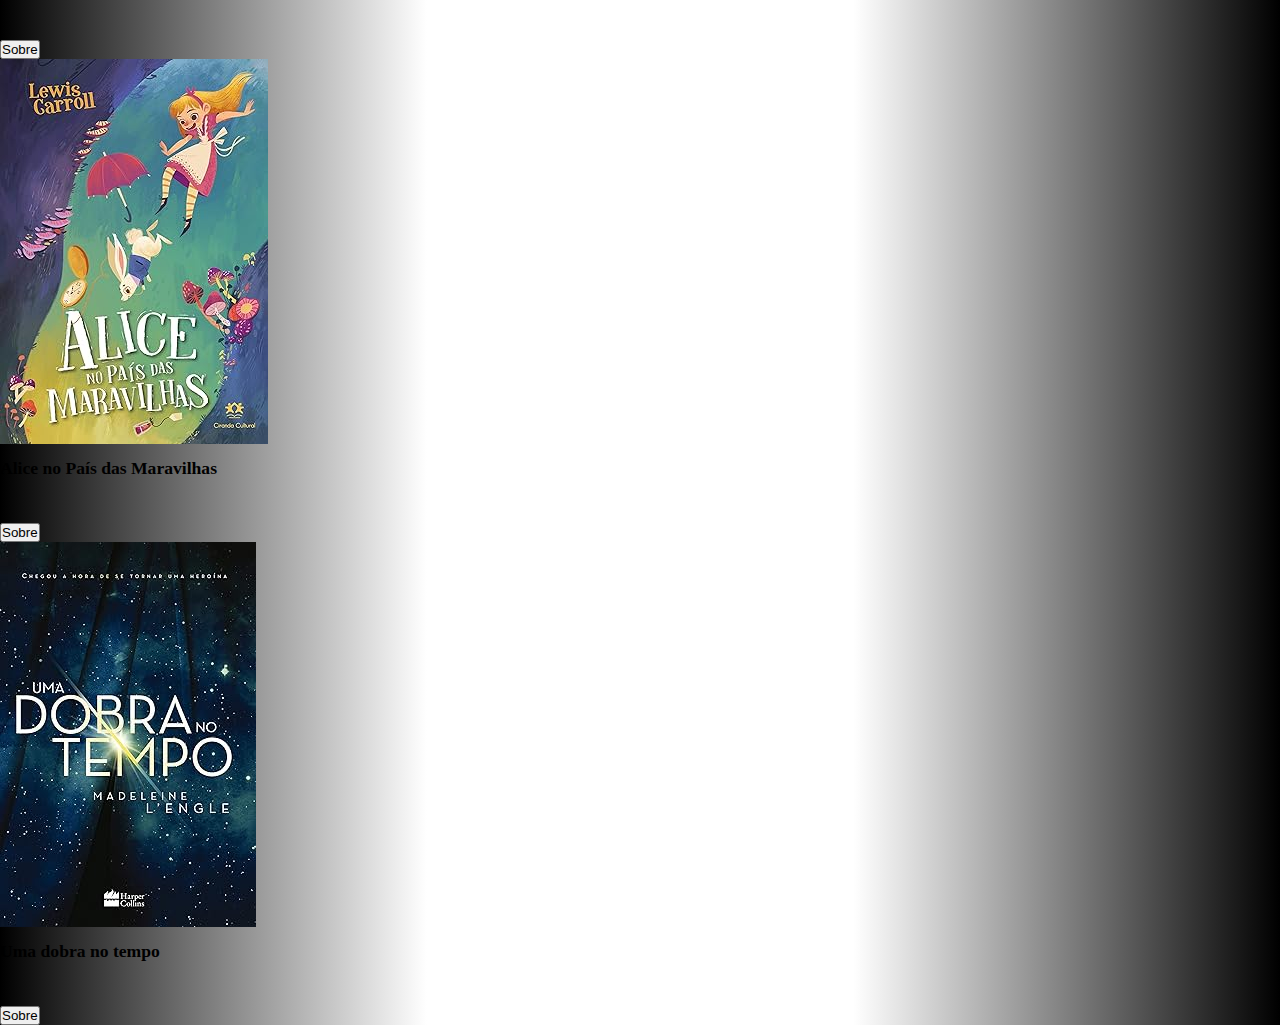
<file: fantasia.html>
<!DOCTYPE html>
<html lang="pt-br">

<head>
    <meta charset="UTF-8">
    <meta name="viewport" content="width=device-width, initial-scale=1.0">

    <link rel="shortcut icon" href="img/logo (2).png" type="image/x-icon">

    <!-- bootstrap -->
    <link rel="stylesheet" href="https://stackpath.bootstrapcdn.com/bootstrap/4.1.3/css/bootstrap.min.css"
        integrity="sha384-MCw98/SFnGE8fJT3GXwEOngsV7Zt27NXFoaoApmYm81iuXoPkFOJwJ8ERdknLPMO" crossorigin="anonymous">

    <!-- css externo -->
    <link rel="stylesheet" href="style.css">

    <title>Sobre Livros</title>
</head>

<body>



    <!-- Modal -->
    <div class="modal fade" id="modalExemplo" tabindex="-1" role="dialog" aria-labelledby="exampleModalLabel"
        aria-hidden="true">
        <div class="modal-dialog" role="document">
            <div class="modal-content">
                <div class="modal-header bg-dark text-light">
                    <h5 id="titulo" class="modal-title" id="exampleModalLabel">"Nome do livro"</h5>
                    <button type="button" class="close" data-dismiss="modal" aria-label="Fechar">
                        <span aria-hidden="true">&times;</span>
                    </button>
                </div>
                <div id="corpo" class="modal-body">
                    ...


                </div>
                <div class="text-center mt-2 mb-2"> <a target="_blank" id="link" href="" >Link para comprar </a> </div>
                <div class="modal-footer bg-dark">
                    <button type="button" class="btn btn-secondary" data-dismiss="modal">Fechar</button>

                </div>
            </div>
        </div>
    </div>

    <div id="cabecalho">
        <i> <a href="index.html"> <img src="img/logo (2).png" class="img-fluid" width="150px" height="170px" alt=""> </a> </i>  

   
    </div>

    <div class="dropdown text-center mt-2">
        <button class="btn btn-secondary dropdown-toggle " type="button" id="dropdownMenuButton" data-toggle="dropdown" aria-haspopup="true" aria-expanded="false">
          Categorias
        </button>
        <div class="dropdown-menu" aria-labelledby="dropdownMenuButton">
          <a class="dropdown-item" href="index.html">Home</a>
          <a class="dropdown-item" href="acaoAventura.html">Ação e aventura</a>
          <a class="dropdown-item" href="arteFotografia.html">Arte e fotografia</a>
          <a class="dropdown-item" href="biografia.html">Biografia</a>
          <a class="dropdown-item" href="ficcao.html">Ficção</a>
          
          
        </div>
      </div>

    <main class="container mt-4">

        <div class="row  p-2">
            <div id="livrosDiv" class="col-md-3  text-center mb-2  ">
                <img src="img/AsociedadeDoAnel.jpg" class="img-fluid h-50" alt="">
                <h3> A Sociedade do Anel</h3>

                <div class="card-footer mt-5"> <button
                        onclick="livros(' J.R.R. Tolkien - O Senhor dos Anéis: A Sociedade do Anel','O volume inicial de O Senhor dos Anéis, lançado originalmente em julho de 1954, foi o primeiro grande épico de fantasia moderno, conquistando milhões de leitores e se tornando o padrão de referência para todas as outras obras do gênero até hoje. A imaginação prodigiosa de J.R.R. Tolkien e seu conhecimento profundo das antigas mitologias da Europa permitiram que ele criasse um universo tão complexo e convincente quanto o mundo real.A Sociedade do Anel começa no Condado, a região rural do oeste da Terra-média onde vivem os diminutos e pacatos hobbits. Bilbo Bolseiro, um dos raros aventureiros desse povo, cujas peripécias foram contadas em O Hobbit, resolve ir embora do Condado e deixa sua considerável herança nas mãos de seu jovem parente Frodo.O mais importante legado de Bilbo é o anel mágico que costumava usar para se tornar invisível. No entanto, o mago Gandalf, companheiro de aventuras do velho hobbit, revela a Frodo que o objeto é o Um Anel, a raiz do poder demoníaco de Sauron, o Senhor Sombrio, que deseja escravizar todos os povos da Terra-média. A única maneira de eliminar a ameaça de Sauron é destruir o Um Anel nas entranhas da própria montanha de fogo onde foi forjado.', 'https://www.amazon.com.br/Senhor-dos-An%C3%A9is-Sociedade-Anel/dp/8595084750');"
                        type="button" data-toggle="modal" data-target="#modalExemplo" class="btn btn-dark  ">
                        Sobre
                    </button>
                </div>
            </div>

            <div id="livrosDiv" class="col-md-3  text-center mb-2 ">
                <img src="img/AguerraDosTronos1.jpg" class="img-fluid h-50 " alt="">
                <h3> As Crônicas de Gelo e Fogo, volume 1</h3>
                <div class="card-footer mt-5">
                    <button
                        onclick="livros('George R. R. Martin - A Guerra dos Tronos : As Crônicas de Gelo e Fogo, volume 1','A guerra dos tronos é o primeiro livro da série best-seller internacional As Crônicas de Gelo e Fogo, que deu origem à adaptação de sucesso da HBO, Game of Thrones. O verão pode durar décadas. O inverno, toda uma vida. E a guerra dos tronos começou. Como Guardião do Norte, lorde Eddard Stark não fica feliz quando o rei Robert o proclama a nova Mão do Rei. Sua honra o obriga a aceitar o cargo e deixar seu posto em Winterfell para rumar para a corte, onde os homens fazem o que lhes convém, não o que devem... e onde um inimigo morto é algo a ser admirado. Longe de casa e com a família dividida, Eddard se vê cada vez mais enredado nas intrigas mortais de Porto Real, sem saber que perigos ainda maiores espreitam a distância.Nas florestas ao norte de Winterfell, forças sobrenaturais se espalham por trás da Muralha que protege a região. E, nas Cidades Livres, o jovem Rei Dragão exilado na Rebelião de Robert planeja sua vingança e deseja recuperar sua herança de família: o Trono de Ferro de Westeros.“A guerra dos tronos é a maior obra de fantasia desde que Bilbo encontrou o Anel.” — SF Reviews', 'https://www.amazon.com.br/Guerra-dos-Tronos-Cr%C3%B4nicas-Gelo/dp/8556510787/ref=sr_1_1?__mk_pt_BR=%C3%85M%C3%85%C5%BD%C3%95%C3%91&crid=3PX8EK1728RX8&keywords=a+guerra+dos+tronos&qid=1703955625&s=books&sprefix=a+guerra+dos+tr%2Cstripbooks%2C284&sr=1-1');"
                        type="button" class="btn btn-dark" data-toggle="modal" data-target="#modalExemplo">
                        Sobre
                    </button>
                </div>
            </div>

            <div id="livrosDiv" class="col-md-3  text-center mb-2 ">
                <img src="img/AsCronicasDeNarnia.jpg" class="img-fluid h-50" alt="">
                <h3>As Crônicas de Nárnia</h3>
                <div class=" card-footer mt-5">
                    <button
                        onclick="livros('C.S Lewis - As Crônicas de Nárnia','Viagens ao fim do mundo, criaturas fantásticas e batalhas épicas entre o bem e o mal - o que mais um leitor poderia querer de um livro? O livro que tem tudo isso é O leão, a feiticeira e o guarda-roupa, escrito em 1949 por Clive Staples Lewis. MasLewis não parou por aí. Seis outros livros vieram depois e, juntos, ficaram conhecidos como As crônicas de Nárnia. Nos últimos cinqüenta anos, As crônicas de Nárnia transcenderam o gênero da fantasia para se tornar parte do cânone da literaturaclássica. Cada um dos sete livros é uma obra-prima, atraindo o leitor para um mundo em que a magia encontra a realidade, e o resultado é um mundo ficcional que tem fascinado gerações. Esta edição apresenta todas as sete crônicas integralmente, num único volume. Os livros são apresentados de acordo com a ordem de preferência de Lewis, cada capítulo com uma ilustração do artista original, Pauline Baynes. Enganosamente simples e direta, As crônicas de Nárnia continuam cativando os leitores com aventuras, personagens e fatos que falam a pessoas de todas as idades.', 'https://www.amazon.com.br/As-Cr%C3%B4nicas-N%C3%A1rnia-Brochura-Lewis/dp/857827069X/ref=sr_1_3?crid=1EDNV3M7RT779&keywords=as+cronicas+de+narnia&qid=1703955924&s=books&sprefix=as+cro%2Cstripbooks%2C571&sr=1-3');"
                        type="button" class="btn btn-dark" data-toggle="modal" data-target="#modalExemplo">
                        Sobre

                    </button>
                </div>
            </div>

            <div id="livrosDiv" class="col-md-3  text-center mb-2">
                <img src="img/OZ.jpg" class="img-fluid h-50" alt="">
                <h3>O Maravilhoso Mágico de Oz</h3>
                <div class="card-footer mt-5">
                <button onclick="livros('L. Frank Baum - O Maravilhoso Mágico de Oz','Quando a pequena Dorothy contemplava a cinzenta fazenda em que vivia com sua tia Em e seu tio Henry, nem podia imaginar que um ciclone iria arrancá-la dali e levá-la para a mais fabulosa das terras: a terra de Oz, onde um mago poderoso regulava a vida de todos e onde coisas maravilhosas aconteciam. Uma terra cheia de aventuras e perigos, mas também onde Dorothy iria encontrar a verdadeira amizade, na companhia do Espantalho sem cérebro, o Homem de Lata sem coração e o Leão sem coragem. Um do s maiores clássicos da literatura, um livro mágico, que vem encantando novos leitores a cada geração.','https://www.amazon.com.br/Maravilhoso-M%C3%A1gico-Oz-Frank-Baum/dp/8516084930/ref=sr_1_1?__mk_pt_BR=%C3%85M%C3%85%C5%BD%C3%95%C3%91&crid=1JQ7NHEUHAG1N&keywords=o+maravilhoso+m%C3%A1gico+de+oz&qid=1703957337&s=books&sprefix=o+maravilhoso+magico+de+o%2Cstripbooks%2C315&sr=1-1');" type="button" class=" btn btn-dark" data-toggle="modal" data-target="#modalExemplo">
                    Sobre
                </button>
            </div>
            </div>
        </div>

        <!-- /////////////////////////////////////////////////////////////////////////////////////////////////////////////////////////////////////////////////////// -->

        <div class="row  p-2">
            <div id="livrosDiv" class="col-md-3  text-center mb-2  ">
                <img src="img/admiravelMundoNovo.jpg" class="img-fluid h-50" alt="">
                <h3>As Crônicas Marcianas</h3>

                <div class="card-footer mt-5"> <button
                        onclick="livros('Ray Bradbury - As Crônicas Marcianas','Publicadas originalmente em revistas de pulp fiction, no final dos anos 1950, nos Estados Unidos, As crônicas marcianas foram reunidas num livro por seu autor, no início dos anos 1960, e interligadas por pequenas costuras narrativas. As crônicas acabaram formando emocionante panorama imaginário da chegada do homem a Marte e da colonização do planeta pela espécie humana. Livro que pode ser visto como um romance fragmentado ou uma seqüência conceitual de contos.','https://www.amazon.com.br/As-Cr%C3%B4nicas-Marcianas-Ray-Bradbury/dp/8525055557/ref=sr_1_1?__mk_pt_BR=%C3%85M%C3%85%C5%BD%C3%95%C3%91&crid=10O2FV6T8A80Y&keywords=as+cronicas+marcianas&qid=1703957525&s=books&sprefix=as+cr%C3%B3nicas+marciana%2Cstripbooks%2C318&sr=1-1');"
                        type="button" data-toggle="modal" data-target="#modalExemplo" class="btn btn-dark  ">
                        Sobre
                    </button>
                </div>
            </div>

            <div id="livrosDiv" class="col-md-3  text-center mb-2 ">
                <img src="img/oUltimoDesejo.jpg" class="img-fluid h-50 " alt="">
                <h3>O último desejo -The Witcher</h3>
                <div class="card-footer mt-5">
                    <button
                        onclick="livros('Andrzej Sapkowski - O último desejo -The Witcher','Geralt de Rívia é um bruxo sagaz e habilidoso. Um assassino impiedoso e de sangue-frio treinado, desde a infância, para caçar e eliminar monstros. Seu único objetivo: destruir as criaturas do mal que assolam o mundo. Um mundo fantástico criado por Sapkowski com claras influências da mitologia eslava. Um mundo em que nem todos os que parecem monstros são maus e nem todos os que parecem anjos são bons...' , 'https://www.amazon.com.br/%C3%BAltimo-desejo-Witcher-bruxo-Geralt/dp/854690281X/ref=sr_1_1?__mk_pt_BR=%C3%85M%C3%85%C5%BD%C3%95%C3%91&crid=2QTZQVWA30FCS&keywords=o+ultimo+desejo&qid=1703958019&s=books&sprefix=o+ultimo+desejo%2Cstripbooks%2C280&sr=1-1')"
                        type="button" class="btn btn-dark" data-toggle="modal" data-target="#modalExemplo">
                        Sobre
                    </button>
                </div>
            </div>

            <div id="livrosDiv" class="col-md-3  text-center mb-2 ">
                <img src="img/AliceNoPaisDasMaravilhas.jpg" class="img-fluid h-50" alt="">
                <h3>Alice no País das Maravilhas</h3>
                <div class=" card-footer mt-5">
                    <button
                        onclick="livros('Lewis Carrol - Alice no País das Maravilhas','Alice no País das Maravilhas foi publicado em 1965 e é um clássico da literatura nonsense. Além da história da menina entediada que persegue um coelho branco, há várias passagens no livro que abordam física, filosofia e lógica. A continuação dessa história aparece em outra obra do autor, Alice através do espelho.', 'https://www.amazon.com.br/Alice-no-pa%C3%ADs-das-maravilhas/dp/8538083724/ref=sr_1_4?crid=2T5J7GNP6OKV7&keywords=alice+no+pa%C3%ADs+das+maravilhas&qid=1703957785&s=books&sprefix=alice+n%2Cstripbooks%2C285&sr=1-4');"
                        type="button" class="btn btn-dark" data-toggle="modal" data-target="#modalExemplo">
                        Sobre
                    </button>
                </div>
            </div>

            <div id="livrosDiv" class="col-md-3  text-center mb-2">
                <img src="img/umaDobraNoTempo.jpg" class="img-fluid h-50" alt="">
                <h3>Uma dobra no tempo</h3>
                <div class="card-footer mt-5">
                <button onclick="livros('Madeleine L. Engle - Uma dobra no tempo','Um clássico da fantasia e da ficção científica emerge! Após uma noite de forte tempestade, uma visita estranha chega à casa da família Murry e convoca Meg, seu irmão Charles Wallace e o amigo deles, Calvin O.Keefe para uma aventura muito perigosa e extraordinária – uma viagem que ameaçará suas vidas e o nosso universo.Uma dobra no tempo é o primeiro da aclamada série em cinco volumes de Madeleine L Engle. Sua adaptação cinematográfica chega às telas em uma megaprodução Disney em março de 2018.',' https://www.amazon.com.br/Uma-dobra-tempo-Madeleine-LEngle-ebook/dp/B0773SM25C/ref=sr_1_2?__mk_pt_BR=%C3%85M%C3%85%C5%BD%C3%95%C3%91&crid=OAWPZQEUUP3O&keywords=uma+dobra+no+tempo&qid=1703958332&s=books&sprefix=uma+dobra+no+temp%2Cstripbooks%2C478&sr=1-2')" type="button" class="btn btn-dark" data-toggle="modal" data-target="#modalExemplo">
                    Sobre
                </button>
            </div>
            </div>
        </div>

    </main>



    <!-- Scripts bootstrap -->
    <script src="https://code.jquery.com/jquery-3.3.1.slim.min.js"
        integrity="sha384-q8i/X+965DzO0rT7abK41JStQIAqVgRVzpbzo5smXKp4YfRvH+8abtTE1Pi6jizo"
        crossorigin="anonymous"></script>

    <script src="https://cdnjs.cloudflare.com/ajax/libs/popper.js/1.14.3/umd/popper.min.js"
        integrity="sha384-ZMP7rVo3mIykV+2+9J3UJ46jBk0WLaUAdn689aCwoqbBJiSnjAK/l8WvCWPIPm49"
        crossorigin="anonymous"></script>

    <script src="https://stackpath.bootstrapcdn.com/bootstrap/4.1.3/js/bootstrap.min.js"
        integrity="sha384-ChfqqxuZUCnJSK3+MXmPNIyE6ZbWh2IMqE241rYiqJxyMiZ6OW/JmZQ5stwEULTy"
        crossorigin="anonymous"></script>

    <!-- Script personalizado -->
    <script src="script.js"></script>

</body>

</html>
</file>
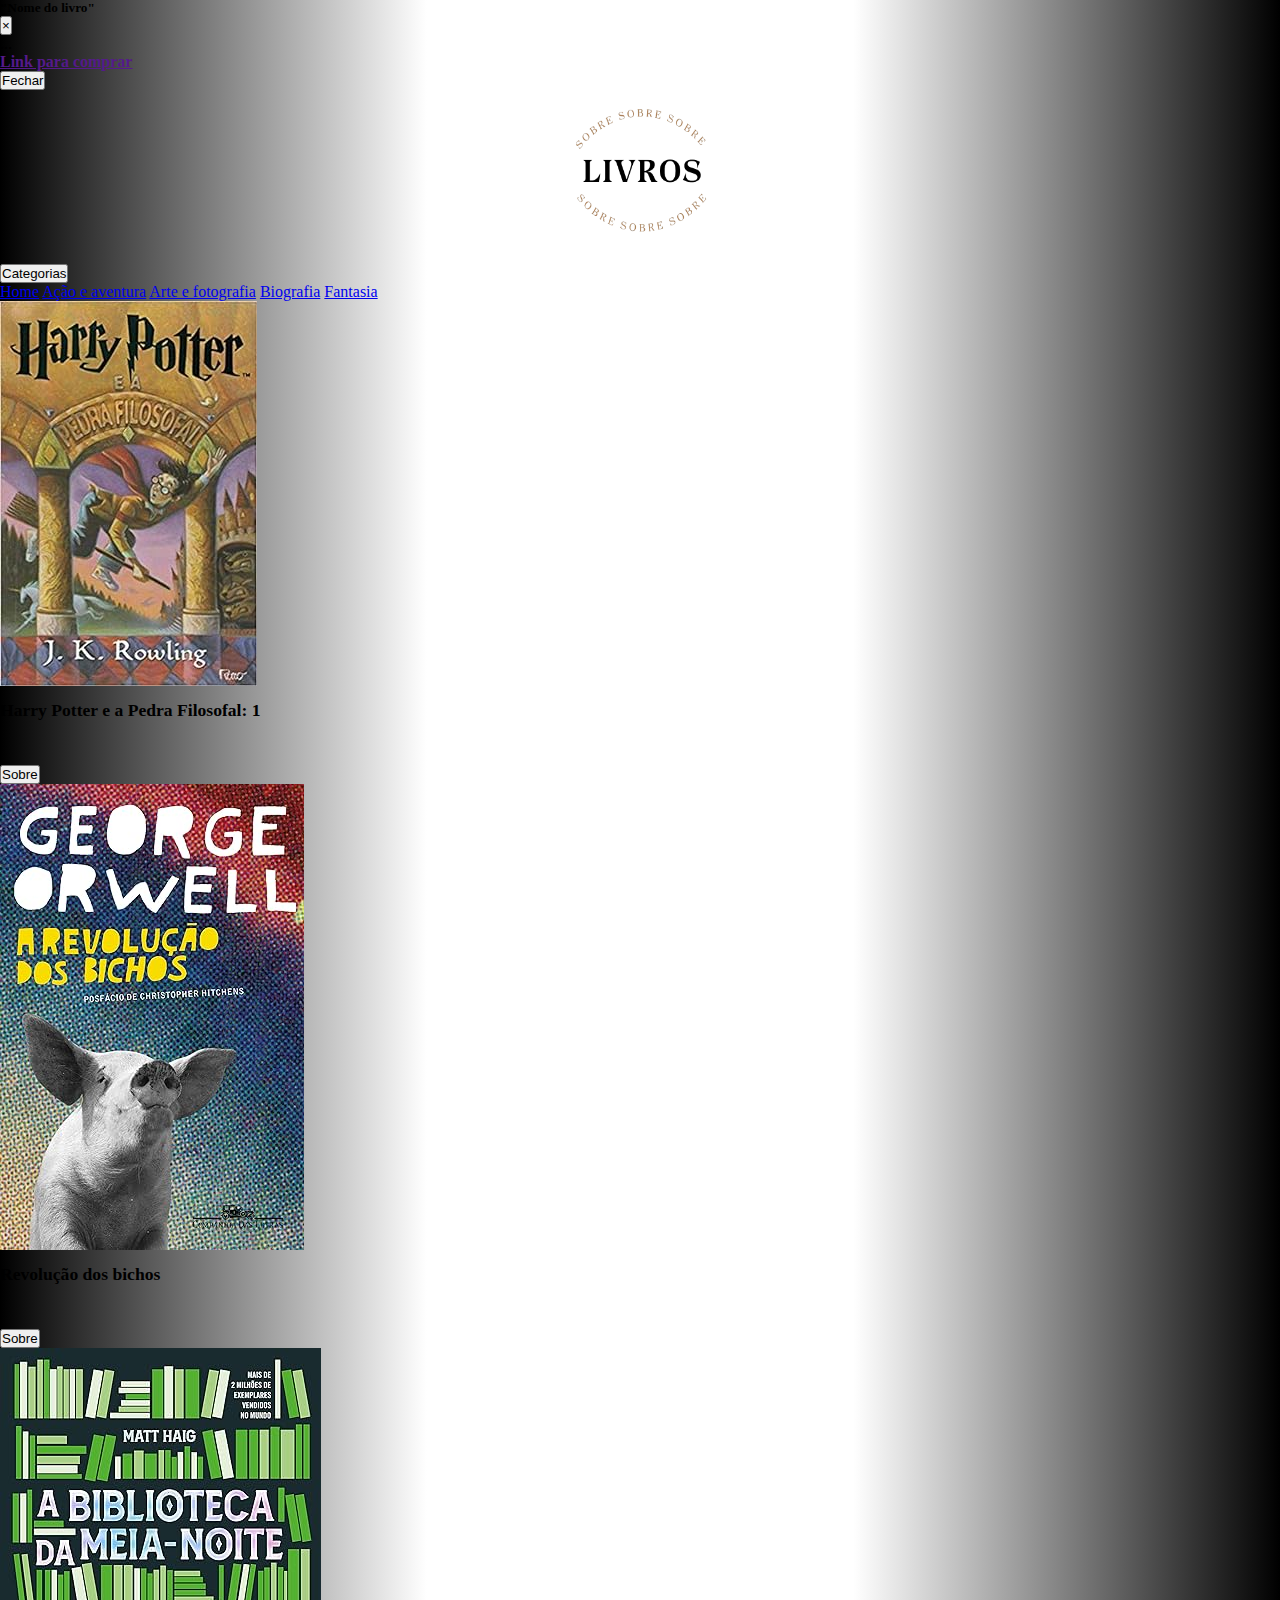
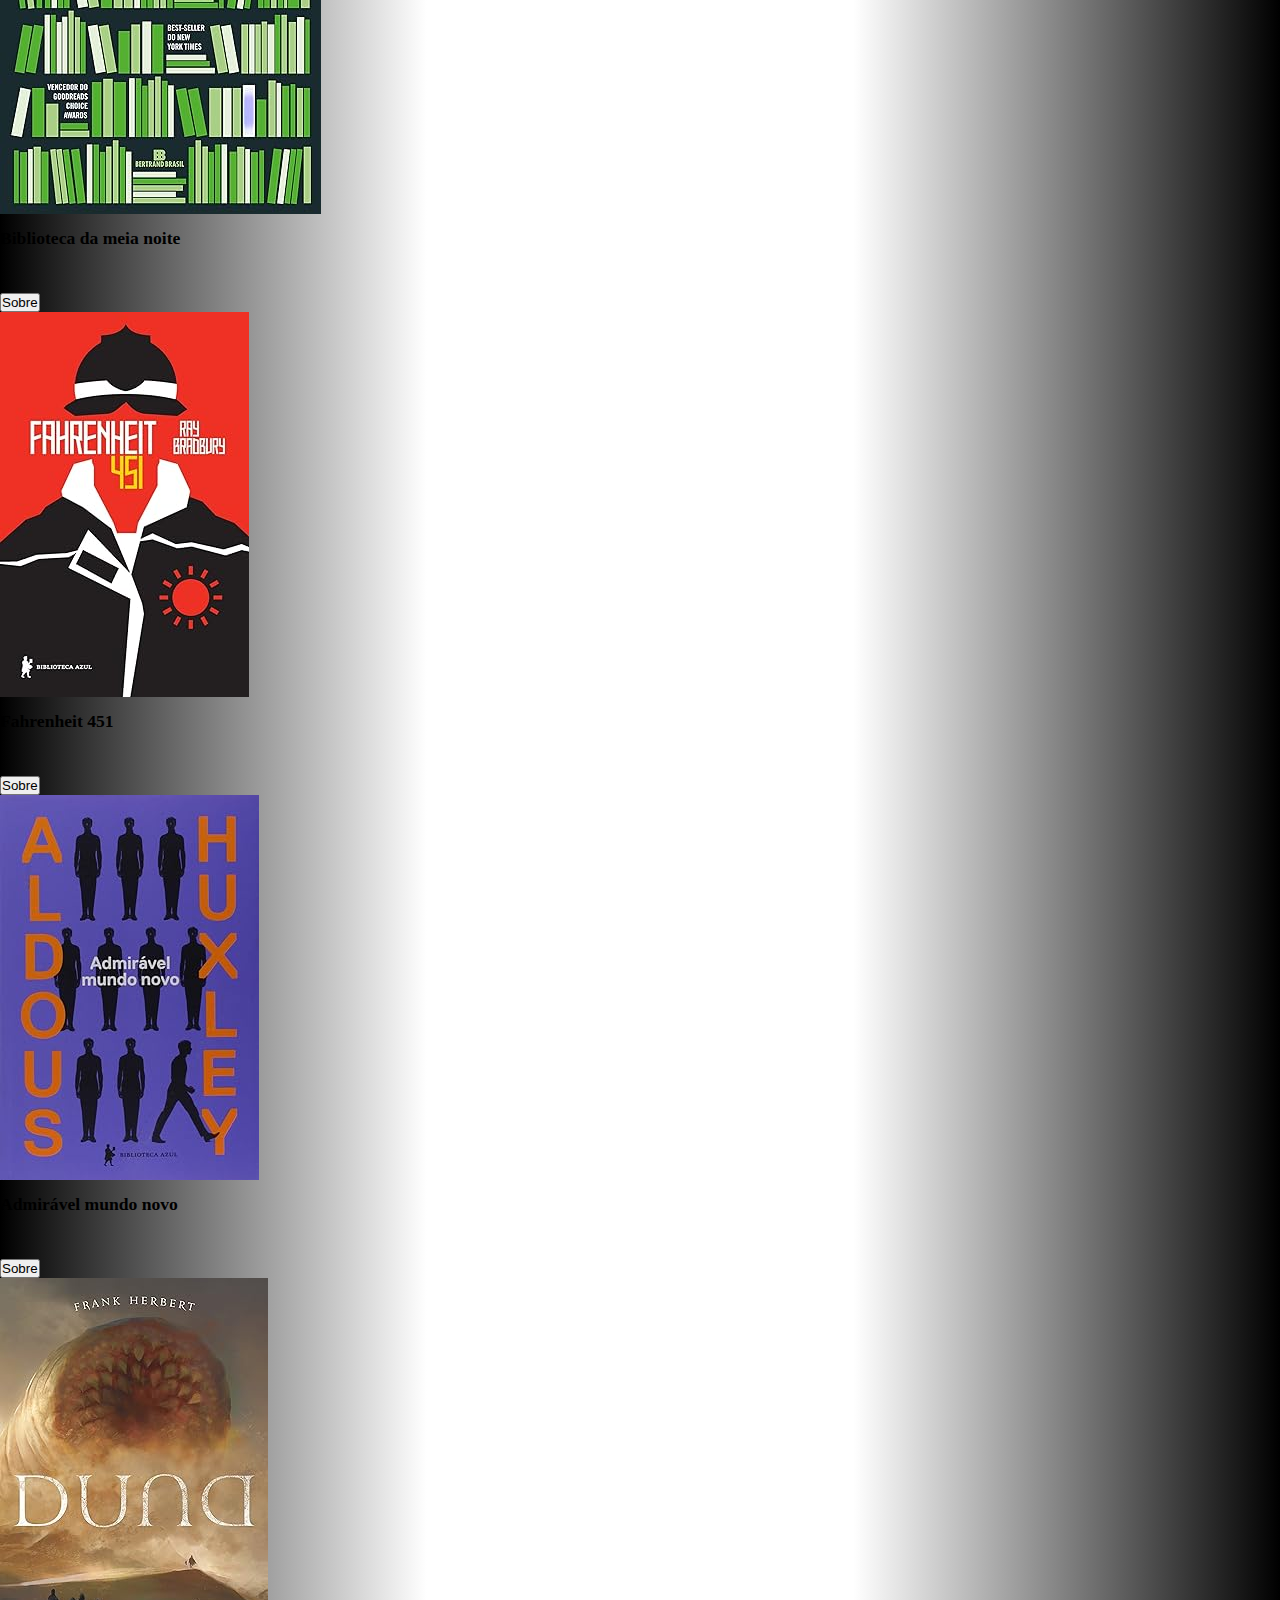
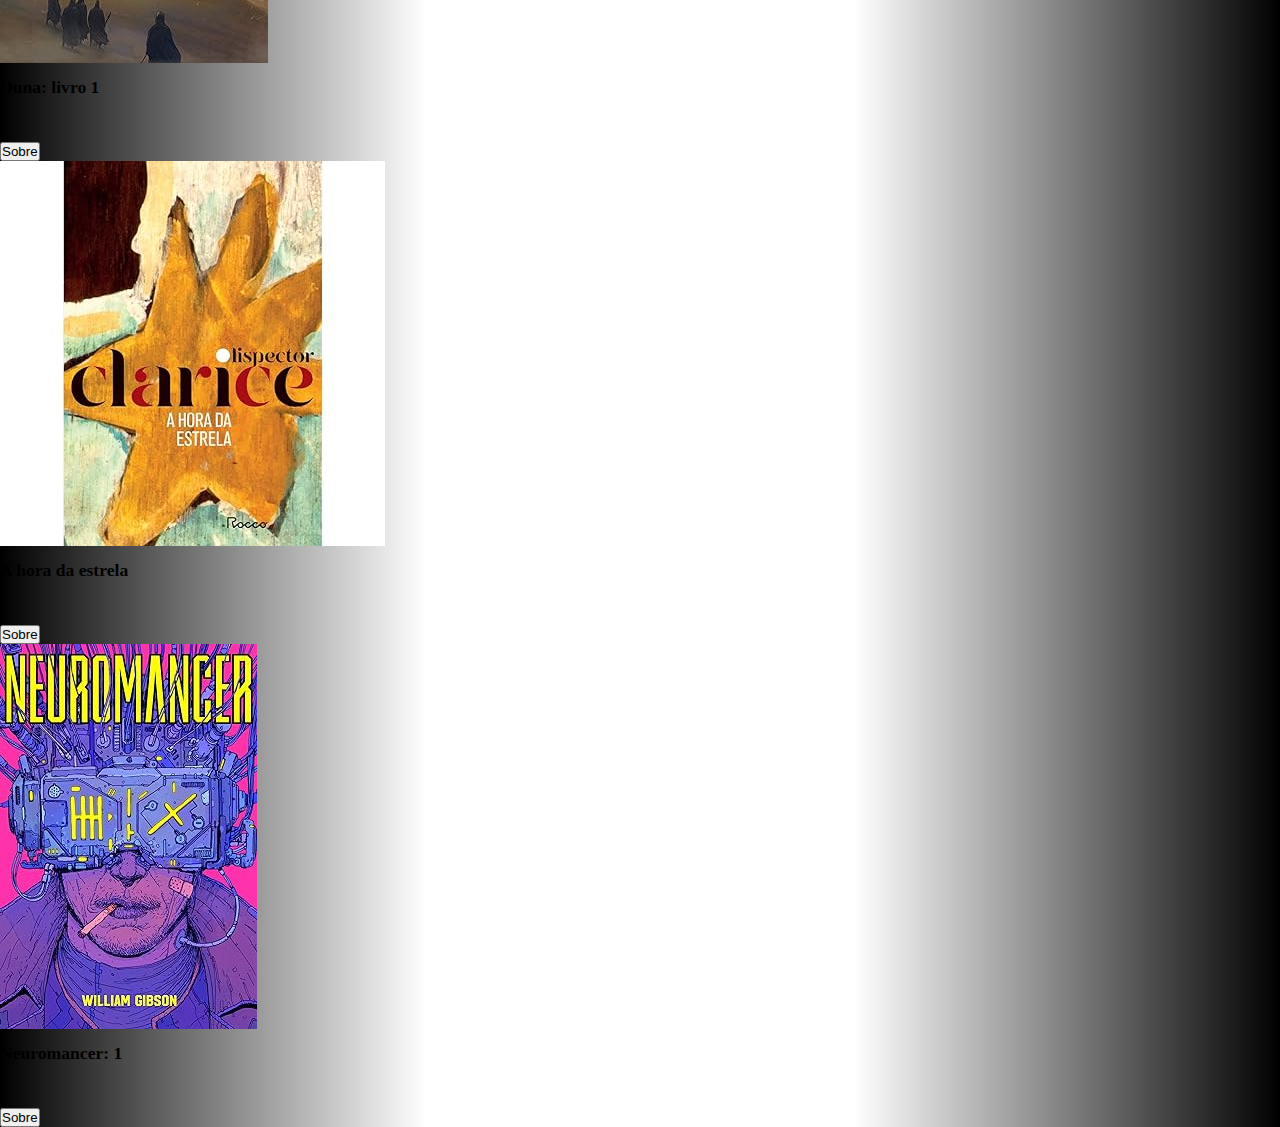
<file: ficcao.html>
<!DOCTYPE html>
<html lang="pt-br">

<head>
    <meta charset="UTF-8">
    <meta name="viewport" content="width=device-width, initial-scale=1.0">

    <link rel="shortcut icon" href="img/logo (2).png" type="image/x-icon">

    <!-- bootstrap -->
    <link rel="stylesheet" href="https://stackpath.bootstrapcdn.com/bootstrap/4.1.3/css/bootstrap.min.css"
        integrity="sha384-MCw98/SFnGE8fJT3GXwEOngsV7Zt27NXFoaoApmYm81iuXoPkFOJwJ8ERdknLPMO" crossorigin="anonymous">

    <!-- css externo -->
    <link rel="stylesheet" href="style.css">

    <title>Sobre Livros</title>
</head>

<body>



    <!-- Modal -->
    <div class="modal fade" id="modalExemplo" tabindex="-1" role="dialog" aria-labelledby="exampleModalLabel"
        aria-hidden="true">
        <div class="modal-dialog" role="document">
            <div class="modal-content">
                <div class="modal-header bg-dark text-light">
                    <h5 id="titulo" class="modal-title" id="exampleModalLabel">"Nome do livro"</h5>
                    <button type="button" class="close" data-dismiss="modal" aria-label="Fechar">
                        <span aria-hidden="true">&times;</span>
                    </button>
                </div>
                <div id="corpo" class="modal-body">
                    ...


                </div>
                <div class="text-center mt-2 mb-2"> <a target="_blank" id="link" href="" >Link para comprar </a> </div>
                <div class="modal-footer bg-dark">
                    <button type="button" class="btn btn-secondary" data-dismiss="modal">Fechar</button>

                </div>
            </div>
        </div>
    </div>

    <div id="cabecalho">
        <i> <a href="index.html"> <img src="img/logo (2).png" class="img-fluid" width="150px" height="170px" alt=""> </a> </i>  

   
    </div>

    <div class="dropdown text-center mt-2">
        <button class="btn btn-secondary dropdown-toggle " type="button" id="dropdownMenuButton" data-toggle="dropdown" aria-haspopup="true" aria-expanded="false">
          Categorias
        </button>
        <div class="dropdown-menu" aria-labelledby="dropdownMenuButton">
          <a class="dropdown-item" href="index.html">Home</a>
          <a class="dropdown-item" href="acaoAventura.html">Ação e aventura</a>
          <a class="dropdown-item" href="arteFotografia.html">Arte e fotografia</a>
          <a class="dropdown-item" href="biografia.html">Biografia</a>
          <a class="dropdown-item" href="fantasia.html">Fantasia</a>
          
          
        </div>
      </div>

    <main class="container mt-4">

        <div class="row  p-2">
            <div id="livrosDiv" class="col-md-3  text-center mb-2  ">
                <img src="img/harryPotter.jpg" class="img-fluid h-50" alt="">
                <h3>Harry Potter e a Pedra Filosofal: 1</h3>

                <div class="card-footer mt-5"> <button
                        onclick="livros('J. K. Rowling - Harry Potter e a Pedra Filosofal: 1',' Deveria ser um livro só para o público infanto-juvenil. Mas, no mundo inteiro, gente de idades variadas lê Harry Potter - um fenômeno da literatura mundial que desafia crenças e estimativas. Harry Potter é um garoto cujos pais, feiticeiros, foram assassinados por um poderosíssimo bruxo quando ele ainda era um bebê. Ele foi levado, então, para a casa dos tios que nada tinham a ver com o sobrenatural. Pelo contrário. Até os 10 anos, Harry foi uma espécie de gata borralheira: maltratado pelos tios, herdava roupas velhas do primo gorducho, tinha óculos remendados e era tratado como um estorvo.No dia de seu aniversário de 11 anos, entretanto, ele parece deslizar por um buraco sem fundo, como o de Alice no país das maravilhas, que o conduz a um mundo mágico. Descobre sua verdadeira história e seu destino: ser um aprendiz de feiticeiro até o dia em que terá que enfrentar a pior força do mal, o homem que assassinou seus pais. O menino de olhos verde, magricela e desengonçado, tão habituado à rejeição, descobre, também, que é um herói no universo dos magos. Potter fica sabendo que é a única pessoa a ter sobrevivido a um ataque do tal bruxo do mal e essa é a causa da marca em forma de raio que ele carrega na testa. Ele não é um garoto qualquer, ele sequer é um feiticeiro qualquer, ele é Harry Potter, símbolo de poder, resistência e um líder natural entre os sobrenaturais. A fábula, recheada de fantasmas, paredes que falam, caldeirões, sapos, unicórnios, dragões e gigantes, não é, entretanto, apenas um passatempo. Harry Potter conduz a discussões metafísicas, aborda o eterno confronto entre o bem e o mal, evidencia algumas mazelas da sociedade, como o preconceito, a divisão de classes através do dinheiro e do berço, a inveja, o egoísmo, a competitividade exacerbada, a busca pelo ideal - a necessidade de aprender, nem que seja à força, que a vida é feita de derrotas e vitórias e que isso é importante para a formação básica de um adulto.', 'https://www.amazon.com.br/Harry-Potter-Pedra-Filosofal-Rowling/dp/8532511015/ref=asc_df_8532511015/?tag=googleshopp00-20&linkCode=df0&hvadid=379739131843&hvpos=&hvnetw=g&hvrand=4533387270957163448&hvpone=&hvptwo=&hvqmt=&hvdev=c&hvdvcmdl=&hvlocint=&hvlocphy=1001773&hvtargid=pla-569772639495&psc=1&mcid=08fb64bcf74f33b8987a6447f1e07c76');"
                        type="button" data-toggle="modal" data-target="#modalExemplo" class="btn btn-dark  ">
                        Sobre
                    </button>
                </div>
            </div>

            <div id="livrosDiv" class="col-md-3  text-center mb-2 ">
                <img src="img/revolucaoDosBichos.jpg" class="img-fluid h-50 " alt="">
                <h3>Revolução dos bichos</h3>
                <div class="card-footer mt-5">
                    <button
                        onclick="livros('George Orwell - Revolução dos bichos','Verdadeiro clássico moderno, concebido por um dos mais influentes escritores do século XX, A revolução dos bichos é uma fábula sobre o poder. Narra a insurreição dos animais de uma granja contra seus donos. Progressivamente, porém, a revolução degenera numa tirania ainda mais opressiva que a dos humanos. \nEscrita em plena Segunda Guerra Mundial e publicada em 1945 depois de ter sido rejeitada por várias editoras, essa pequena narrativa causou desconforto ao satirizar ferozmente a ditadura stalinista numa época em que os soviéticos ainda eram aliados do Ocidente na luta contra o eixo nazifascista.De fato, são claras as referências: o despótico Napoleão seria Stálin, o banido Bola-de-Neve seria Trotsky, e os eventos políticos - expurgos, instituição de um estado policial, deturpação tendenciosa da História - mimetizam os que estavam em curso na União Soviética.Com o acirramento da Guerra Fria, as mesmas razões que causaram constrangimento na época de sua publicação levaram A revolução dos bichos a ser amplamente usada pelo Ocidente nas décadas seguintes como arma ideológica contra o comunismo. O próprio Orwell, adepto do socialismo e inimigo de qualquer forma de manipulação política, sentiu-se incomodado com a utilização de sua fábula como panfleto.' , 'https://www.amazon.com.br/revolu%C3%A7%C3%A3o-dos-bichos-conto-fadas/dp/8535909559/ref=pd_bxgy_img_d_sccl_1/142-9756724-2611239?pd_rd_w=VjafR&content-id=amzn1.sym.758f3509-df88-4265-806c-565a738dc05d&pf_rd_p=758f3509-df88-4265-806c-565a738dc05d&pf_rd_r=1SAGGRHB98ZT8BBNWZF0&pd_rd_wg=IBKlL&pd_rd_r=39275f68-aba5-49d3-895f-34d8903fe6d7&pd_rd_i=8535909559&psc=1');"
                        type="button" class="btn btn-dark" data-toggle="modal" data-target="#modalExemplo">
                        Sobre
                    </button>
                </div>
            </div>

            <div id="livrosDiv" class="col-md-3  text-center mb-2 ">
                <img src="img/bibliotecaDaMeiaNoite.jpg" class="img-fluid h-50" alt="">
                <h3>Biblioteca da meia noite</h3>
                <div class=" card-footer mt-5">
                    <button
                        onclick="livros('Matt Haig - Biblioteca da meia noite','A Biblioteca da Meia-Noite é um romance incrível que fala dos infinitos rumos que a vida pode tomar e da busca incessante pelo rumo certo. \n Aos 35 anos, Nora Seed é uma mulher cheia de talentos e poucas conquistas. Arrependida das escolhas que fez no passado, ela vive se perguntando o que poderia ter acontecido caso tivesse vivido de maneira diferente. Após ser demitida e seu gato ser atropelado, Nora vê pouco sentido em sua existência e decide colocar um ponto final em tudo. Porém, quando se vê na Biblioteca da Meia-Noite, Nora ganha uma oportunidade única de viver todas as vidas que poderia ter vivido.Neste lugar entre a vida e a morte, e graças à ajuda de uma velha amiga, Nora pode, finalmente, se mudar para a Austrália, reatar relacionamentos antigos – ou começar outros –, ser uma estrela do rock, uma glaciologista, uma nadadora olímpica... enfim, as opções são infinitas. Mas será que alguma dessas outras vidas é realmente melhor do que a que ela já tem?  Em A Biblioteca da Meia-Noite, Nora Seed se vê exatamente na situação pela qual todos gostaríamos de poder passar: voltar no tempo e desfazer algo de que nos arrependemos. Diante dessa possibilidade, Nora faz um mergulho interior viajando pelos livros da Biblioteca da Meia-Noite até entender o que é verdadeiramente importante na vida e o que faz, de fato, com que ela valha a pena ser vivida.', 'https://www.amazon.com.br/Biblioteca-Meia-Noite-Matt-Haig/dp/6558380544/ref=pd_sim_d_sccl_3_20/142-9756724-2611239?pd_rd_w=oamf3&content-id=amzn1.sym.ce046315-1c04-4597-8eba-e706276d1412&pf_rd_p=ce046315-1c04-4597-8eba-e706276d1412&pf_rd_r=0PT43YE6YN7N00F0VS1P&pd_rd_wg=C3v3i&pd_rd_r=31abb6f2-1a74-4b3e-b5b7-718c2ec01861&pd_rd_i=6558380544&psc=1')"
                        type="button" class="btn btn-dark" data-toggle="modal" data-target="#modalExemplo">
                        Sobre

                    </button>
                </div>
            </div>

            <div id="livrosDiv" class="col-md-3  text-center mb-2">
                <img src="img/fahrenheint.jpg " class="img-fluid h-50" alt="">
                <h3>Fahrenheit 451</h3>
                <div class="card-footer mt-5">
                <button onclick="livros('Ray Bradbury - Fahrenheit 451','Um clássico da ficção científica e da literatura distópica, Fahrenheit 451 foi escrito originalmente como um conto: O bombeiro, contido no volume Prazer em Queimar: histórias de Fahrenheit 451. Incentivado pelo seu editor, transformou a ideia inicial em um romance, que se tornou um dos livros mais influentes de sua geração – e também um dos mais censurados e banidos de todos os tempos. Foi adaptado para o cinema duas vezes, a primeira pelas mãos do lendário cineasta francês François Truffaut, e depois para diversos formatos.','https://www.amazon.com.br/Fahrenheit-451-Ray-Bradbury/dp/8525052248');" type="button" class=" btn btn-dark" data-toggle="modal" data-target="#modalExemplo">
                    Sobre
                </button>
            </div>
            </div>
        </div>

        <!-- /////////////////////////////////////////////////////////////////////////////////////////////////////////////////////////////////////////////////////// -->

        <div class="row  p-2">
            <div id="livrosDiv" class="col-md-3  text-center mb-2  ">
                <img src="img/admiravelMundoNovo.jpg" class="img-fluid h-50" alt="">
                <h3>Admirável mundo novo</h3>

                <div class="card-footer mt-5"> <button
                        onclick="livros('Aldous Leonard Huxley - Admirável mundo novo','Em uma sociedade organizada segundo princípios estritamente científicos, Bernard Marx, um psicólogo, sente-se inadequado quando se compara aos outros seres de sua casta. Ao descobrir uma “reserva histórica” que preserva costumes de uma sociedade anterior – muito semelhante à do leitor – Bernard vai perceber as diferenças entre esta civilização e a sua – e a partir de um sentimento de inconformismo ele desafiará o mundo. A história de Bernard se passa em um ambiente em que a literatura, a música e o cinema só têm a função de solidificar a alienação; um universo que louva o avanço da técnica, a produção em série, a uniformidade contra a diversidade. Muitas das previsões de Huxley vieram a ser confirmadas anos mais tarde, como a tecnologia reprodutiva, as supostas técnicas de aprendizado durante o sono e a manipulação pelo condicionamento psicológico. Ao lado de obras como Fahrenheit 451, de Ray Bradbury, e 1984, de George Orwell, que criticavam os governos totalitários de esquerda e de direita, Admirável Mundo Novo figura na lista dos livros mais relevantes e influentes de todos os tempos. O clássico de Huxley não é somente um hábil exercício de futurismo ou de ficção científica, mas um olhar acerca do autoritarismo no mundo desde que o livro foi publicado, em 1932, e que continua a nos assombrar.' , 'https://www.amazon.com.br/Admir%C3%A1vel-mundo-Aldous-Leonard-Huxley/dp/8525056006/ref=sr_1_1?adgrpid=136818154988&gclid=Cj0KCQiA4Y-sBhC6ARIsAGXF1g7VgzFUFXBupE7tCynRSeGYvnuQYOhJcuBC4CjAL8OwrMFXILA00zwaArbsEALw_wcB&hvadid=551172117750&hvdev=c&hvlocphy=1001773&hvnetw=g&hvqmt=e&hvrand=11688382827112992969&hvtargid=kwd-328451586170&hydadcr=5735_11235964&keywords=admir%C3%A1vel+mundo+novo&qid=1703192823&sr=8-1');"
                        type="button" data-toggle="modal" data-target="#modalExemplo" class="btn btn-dark  ">
                        Sobre
                    </button>
                </div>
            </div>

            <div id="livrosDiv" class="col-md-3  text-center mb-2 ">
                <img src="img/duna.jpg" class="img-fluid h-50 " alt="">
                <h3>Duna: livro 1</h3>
                <div class="card-footer mt-5">
                    <button
                        onclick="livros('Frank Herbert - Duna: livro 1','Uma estonteante mistura de aventura e misticismo, ecologia e política, este romance ganhador dos prêmios Hugo e Nebula deu início a uma das mais épicas histórias de toda a ficção científica. Duna é um triunfo da imaginação, que influenciará a literatura para sempre.Esta edição inédita, com introdução de Neil Gaiman, apresenta ao leitor o universo fantástico criado por Herbert e que será adaptado ao cinema por Denis Villeneuve, diretor de A chegada e de Blade Runner 2049.' , 'https://www.amazon.com.br/Duna-Frank-Herbert/dp/857657313X');"
                        type="button" class="btn btn-dark" data-toggle="modal" data-target="#modalExemplo">
                        Sobre
                    </button>
                </div>
            </div>

            <div id="livrosDiv" class="col-md-3  text-center mb-2 ">
                <img src="img/aHoraDaEstrela.jpg" class="img-fluid h-50" alt="">
                <h3>A hora da estrela</h3>
                <div class=" card-footer mt-5">
                    <button
                        onclick="livros('Clarice Lispector - A hora da estrela','O Diário de Anne Frank teve a autenticidade confirmada por peritos. Estudos forenses da caligrafia de Anne e exame do papel do diário, da tinta e da cola comprovaram ser de material existente na época. A conclusão foi oficialmente apresentada pelo Instituto Estatal Holandês para Documentação da Guerra.', 'https://www.amazon.com.br/di%C3%A1rio-Anne-Frank/dp/6550970407/ref=pd_rhf_se_s_pd_crcd_d_sccl_1_40/142-9756724-2611239?pd_rd_w=Ct9H0&content-id=amzn1.sym.1b2190ca-db28-46be-85f8-55611bc8c041&pf_rd_p=1b2190ca-db28-46be-85f8-55611bc8c041&pf_rd_r=3Y7TNW0R448YEFSBFYY7&pd_rd_wg=Vy2Al&pd_rd_r=7f0fbb1e-cb54-4d71-9a1b-f0e94c458e9a&pd_rd_i=6550970407&psc=1')"
                        type="button" class="btn btn-dark" data-toggle="modal" data-target="#modalExemplo">
                        Sobre
                    </button>
                </div>
            </div>

            <div id="livrosDiv" class="col-md-3  text-center mb-2">
                <img src="img/neuromancer.jpg" class="img-fluid h-50" alt="">
                <h3>Neuromancer: 1 </h3>
                <div class="card-footer mt-5">
                <button onclick="livros('William Gibson - Neuromancer: 1','O Céu sobre o porto tinha cor de televisão num canal fora do ar. Considerada a obra precursora do movimento cyberpunk e um clássico da ficção científica moderna, Neuromancer conta a história de Case, um cowboy do ciberespaço e hacker da matrix. Como punição por tentar enganar os patrões, seu sistema nervoso foi contaminado por uma toxina que o impede de entrar no mundo virtual. Agora, ele vaga pelos subúrbios de Tóquio, cometendo pequenos crimes para sobreviver, e acaba se envolvendo em uma jornada que mudará para sempre o mundo e a percepção da realidade. Evoluindo de Blade Runner e antecipando Matrix, Neuromancer é o romance de estreia de William Gibson. Esta obra distópica, publicada em 1984, antevê, de modo muito preciso, vários aspectos fundamentais da sociedade atual e de sua relação com a tecnologia. Foi o primeiro livro a ganhar a chamada “tríplice coroa da ficção científica”: os prestigiados prêmios Hugo, Nebula e Philip K. Dick.', 'https://www.amazon.com.br/Neuromancer-William-Gibson/dp/8576573008/ref=sr_1_1?adgrpid=128797727036&gclid=Cj0KCQiA4Y-sBhC6ARIsAGXF1g59Re4s51yjyZewWqNvQIuEWY7Bk-w74KINhKoXwjxSCE9TuJIGaQoaAntOEALw_wcB&hvadid=595885698173&hvdev=c&hvlocphy=1001773&hvnetw=g&hvqmt=e&hvrand=13906337158691895542&hvtargid=kwd-13699536&hydadcr=16102_13545524&keywords=neuromancer&qid=1703193537&sr=8-1');" type="button" class="btn btn-dark" data-toggle="modal" data-target="#modalExemplo">
                    Sobre
                </button>
            </div>
            </div>
        </div>

    </main>



    <!-- Scripts bootstrap -->
    <script src="https://code.jquery.com/jquery-3.3.1.slim.min.js"
        integrity="sha384-q8i/X+965DzO0rT7abK41JStQIAqVgRVzpbzo5smXKp4YfRvH+8abtTE1Pi6jizo"
        crossorigin="anonymous"></script>

    <script src="https://cdnjs.cloudflare.com/ajax/libs/popper.js/1.14.3/umd/popper.min.js"
        integrity="sha384-ZMP7rVo3mIykV+2+9J3UJ46jBk0WLaUAdn689aCwoqbBJiSnjAK/l8WvCWPIPm49"
        crossorigin="anonymous"></script>

    <script src="https://stackpath.bootstrapcdn.com/bootstrap/4.1.3/js/bootstrap.min.js"
        integrity="sha384-ChfqqxuZUCnJSK3+MXmPNIyE6ZbWh2IMqE241rYiqJxyMiZ6OW/JmZQ5stwEULTy"
        crossorigin="anonymous"></script>

    <!-- Script personalizado -->
    <script src="script.js"></script>

</body>

</html>
</file>
<file: style.css>
*{
    margin: 0px;
    padding: 0px;
}

 #cabecalho{
    display: flex;
    justify-content: center;
    align-items: center;
} 

i{
    text-align: center;
}
i img{
    margin-top: 0px;
}


body{

    background-image: linear-gradient(to right,black,white ,white, black);

}


#link{
    font-weight: bolder;

}
h3{
    min-height: 65px;
    margin-top: 10px;
    font-size: 1.1rem;
}
</file>
